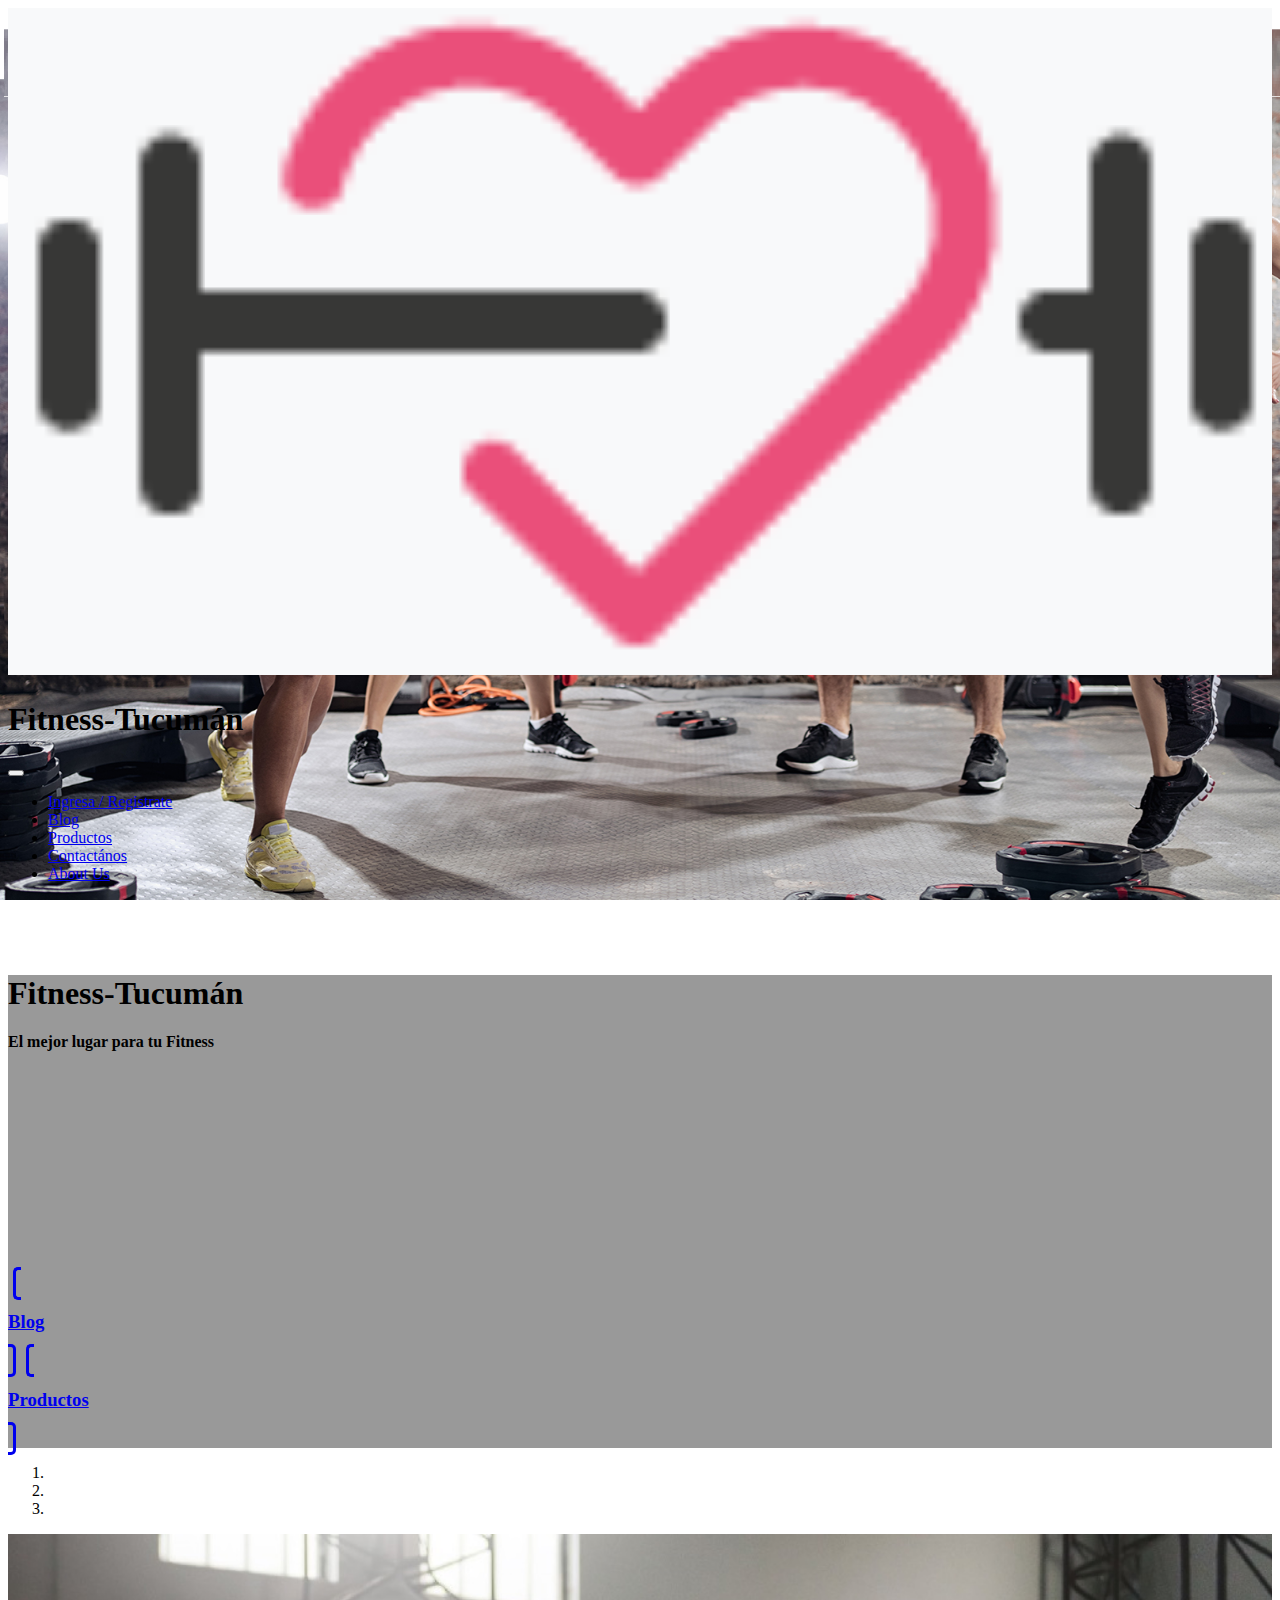
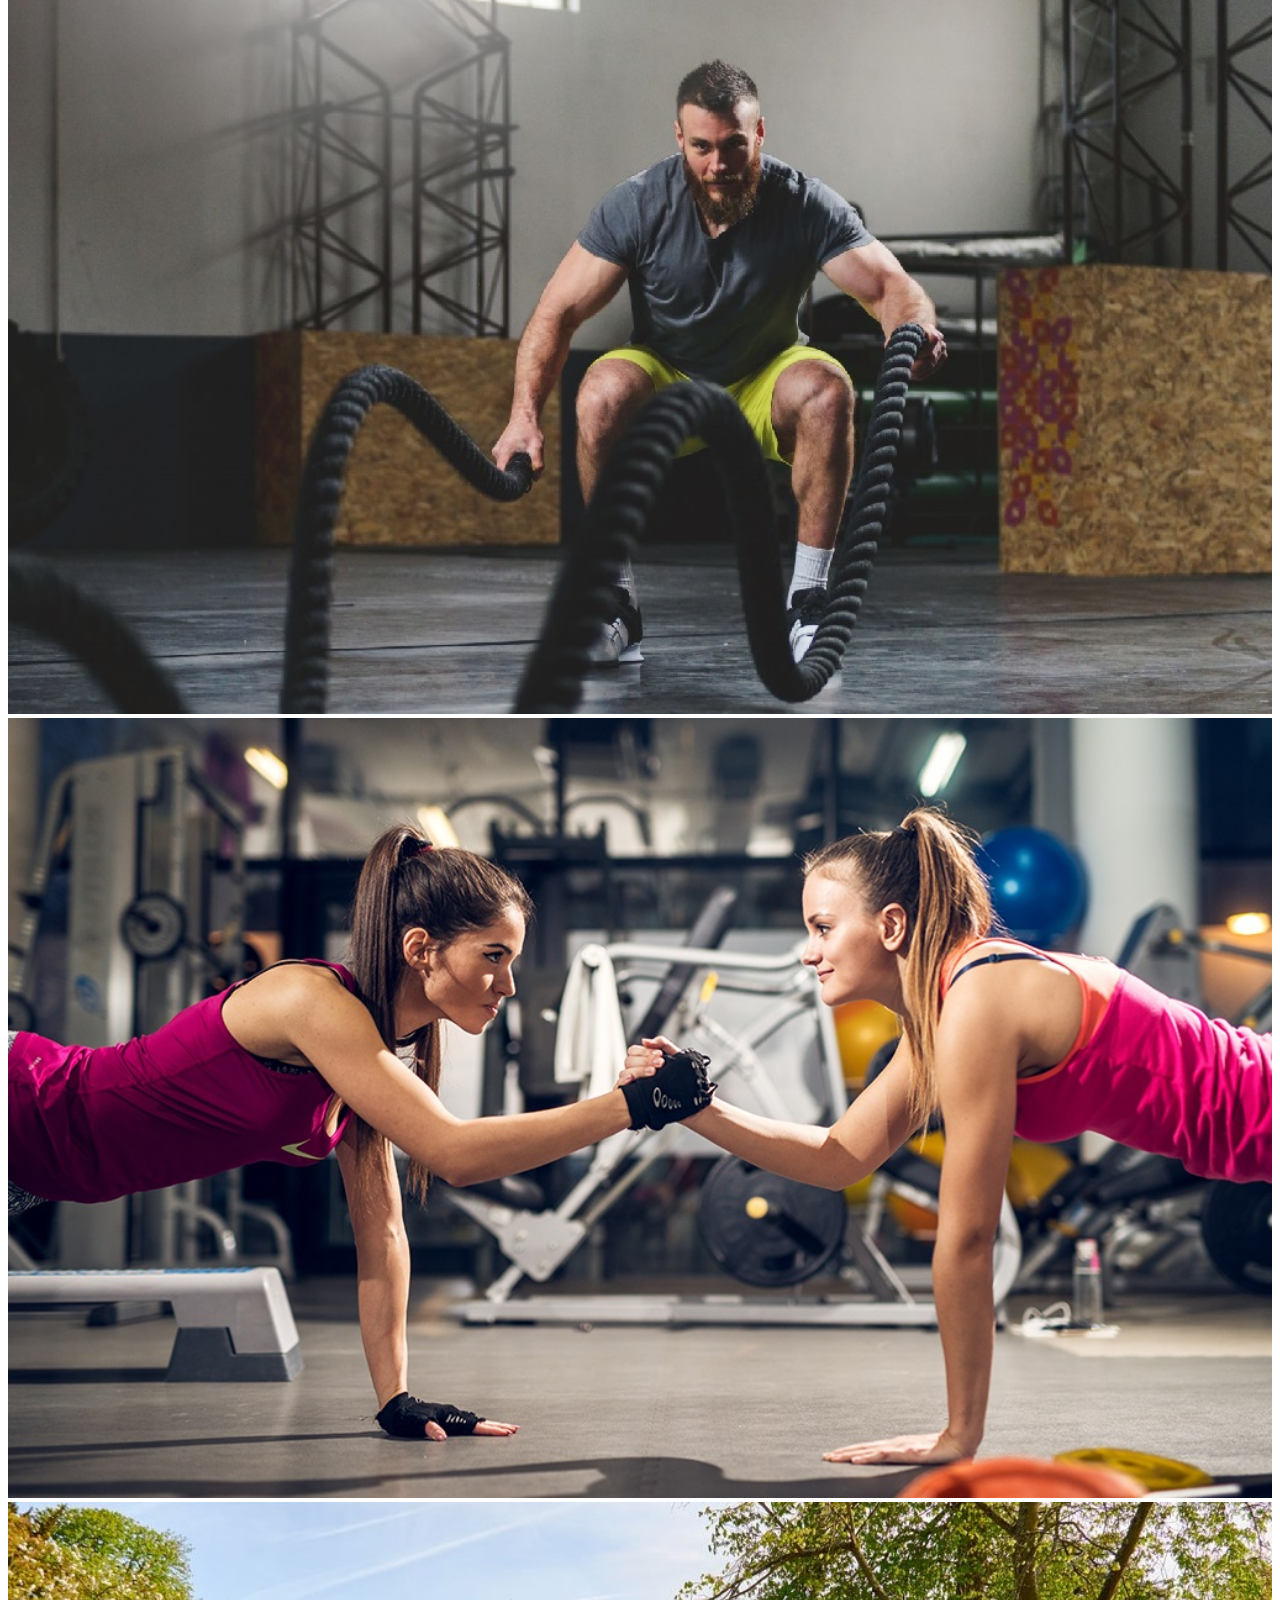
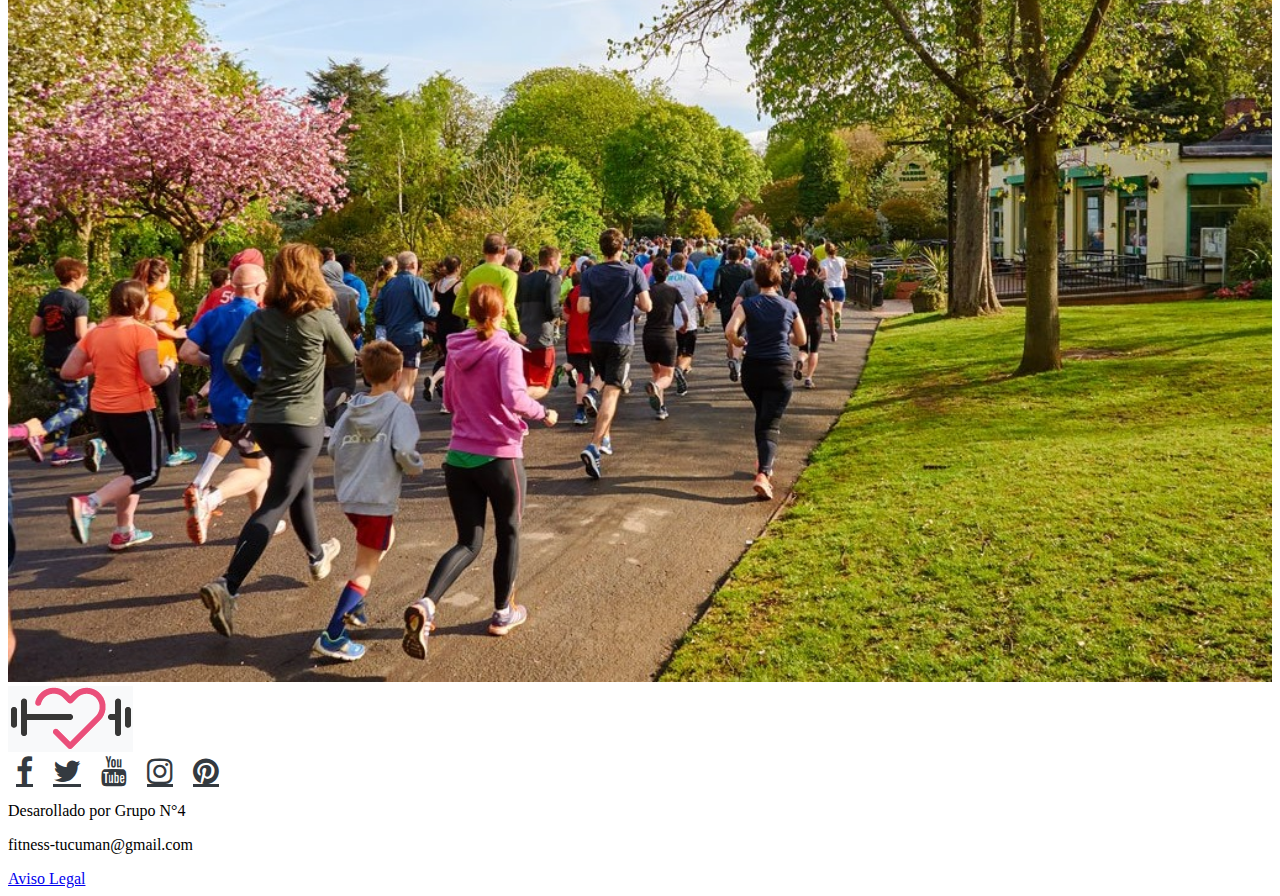
<file: index.html>
<!DOCTYPE html>
<html>
  <head>
    <meta charset="utf-8">
    <meta name="author" content="Grupo 4">
    <meta name="description" content="Pagina dedicada al Fitness e insumos en cuestion">
    <meta name="keyword" content="fitness, ejercicio, entrenar, en forma, no mas panza">
    <meta name="viewport" content="width=device-width, initial-scale=1, shrink-to-fit=no">
    <title>Fitness Tucumán</title>
    <link rel="icon" href="img/favicon.ico">
<!--FontAwesome Icons-->
    <link rel="stylesheet" href="https://cdnjs.cloudflare.com/ajax/libs/font-awesome/4.7.0/css/font-awesome.min.css">
<!--Boostrap CSS-->
    <link rel="stylesheet" href="https://stackpath.bootstrapcdn.com/bootstrap/4.5.0/css/bootstrap.min.css" integrity="sha384-9aIt2nRpC12Uk9gS9baDl411NQApFmC26EwAOH8WgZl5MYYxFfc+NcPb1dKGj7Sk" crossorigin="anonymous">
<!--CSS Personal-->
    <link rel="stylesheet" href="css/index.css">
  </head>
  <body class="m-0">
<!--Inicio Header - Ivo -->
    <header class="container-sm bg-light">
        <nav class="navbar navbar-expand-lg navbar-light fixed-top bg-light">
            <a href="index.html" class="navbar-brand flex-shrink-0"><img src="img/Logo.png" alt="Logo"></a><h1 class="d-none d-sm-block flex-shrink-0">Fitness-Tucumán</h1>
            <button class="navbar-toggler" type="button" data-toggle="collapse" data-target="#navbarCollapse" aria-controls="navbarCollapse" aria-expanded="false" aria-label="Toggle navigation">
                <span class="navbar-toggler-icon"></span>
            </button>
              <div class="collapse navbar-collapse justify-content-end" id="navbarCollapse">
                <ul class="navbar-nav flex-shrink-1">
                  <li class="nav-item text-right">
                    <a href="login.html" class="btn bg-dark text-light">Ingresa / Registrate</a>  
                  </li>
                  <li class="nav-item">
                    <a class="nav-link text-right" href="blog.html">Blog</a>
                  </li>
                   <li class="nav-item">
                    <a class="nav-link text-right" href="galeria.html">Productos</a>
                  </li>
                  <li class="nav-item">
                    <a class="nav-link text-right" href="contactanos.html">Contactános</a>
                  </li>
                  <li class="nav-item">
                    <a class="nav-link text-right" href="about us.html">About Us</a>
                  </li>
                </ul>
              </div>
        </nav>      
    </header>
  <br><br><br>
<!--Fin de Header- Ivo-->
<!--Galeria y Blog- Ivo-->
    <div class="container-fluid py-4 titulo d-flex flex-column align-items-center justify-content-center titulo1">
      <h1 class="display-1 text-center text-white">Fitness-Tucumán</h1>
      <h4 class="text-center text-warning pl-5">El mejor lugar para tu Fitness</h4>  
    </div>
    <div class="container-fluid d-inline-flex justify-content-around galeriablog">
      <a class="text-white productos" href="blog.html"><h3>Blog</h3></a>
      <a class="text-white blog" href="galeria.html"><h3>Productos</h3></a>
    </div>
<!--Inicio de Carusel- Ivo-->
    <div id="slider" class="carousel slide" data-ride="carousel">
      <ol class="carousel-indicators">
        <li data-target="#slider" data-slide-to="0" class="active"></li>
        <li data-target="#slider" data-slide-to="1"></li>
        <li data-target="#slider" data-slide-to="2"></li>
      </ol>
      <div class="carousel-inner">
        <div class="carousel-item active">
          <img src="img/slider.jpg" class="d-block" alt="Soga">
        </div>
        <div class="carousel-item">
          <img src="img/slider2.jpg" class="d-block" alt="Entrenamiendo dual">
        </div>
        <div class="carousel-item">
          <img src="img/slider3.jpg" class="d-block" alt="Parque">
        </div>
      </div>
      <a class="carousel-control-prev" href="#slider" role="button" data-slide="prev">
        <span class="carousel-control-prev-icon" aria-hidden="true"></span>
        <span class="sr-only">Previous</span>
      </a>
      <a class="carousel-control-next" href="#slider" role="button" data-slide="next">
        <span class="carousel-control-next-icon" aria-hidden="true"></span>
        <span class="sr-only">Next</span>
      </a>
    </div>
<!--Fin de Carusel- Ivo-->
<!--Inicio de Footer- Ivo-->
    <footer class="container-fluid bg-light d-column d-sm-inline-flex justify-content-between">
      <div class="text-center">
        <a href="index.html"><img class="imgfooter p-3" src="img/Logo.png" alt="Logo"></a>
      </div>
      <div class="d-flex align-items-center justify-content-center">
        <a href="#" class="fa fa-facebook"></a>
        <a href="#" class="fa fa-twitter"></a>
        <a href="#" class="fa fa-youtube"></a>
        <a href="#" class="fa fa-instagram"></a>
        <a href="#" class="fa fa-pinterest"></a>
      </div>
      <div class="p-3">
        <p class="p-0 m-0 text-center">Desarollado por Grupo N°4</p>
        <p class="p-0 m-0 text-center">fitness-tucuman@gmail.com</p>
        <a class="p-0 m-0 d-flex justify-content-center" href="error.html">Aviso Legal</a>
      </div>
    </footer>
<!--Fin del Footer- Ivo-->
<!-- bootstrap Java-->
 <script src="https://code.jquery.com/jquery-3.5.1.slim.min.js" integrity="sha384-DfXdz2htPH0lsSSs5nCTpuj/zy4C+OGpamoFVy38MVBnE+IbbVYUew+OrCXaRkfj" crossorigin="anonymous"></script>
 <script src="https://cdn.jsdelivr.net/npm/popper.js@1.16.0/dist/umd/popper.min.js" integrity="sha384-Q6E9RHvbIyZFJoft+2mJbHaEWldlvI9IOYy5n3zV9zzTtmI3UksdQRVvoxMfooAo" crossorigin="anonymous"></script>
 <script src="https://stackpath.bootstrapcdn.com/bootstrap/4.5.0/js/bootstrap.min.js" integrity="sha384-OgVRvuATP1z7JjHLkuOU7Xw704+h835Lr+6QL9UvYjZE3Ipu6Tp75j7Bh/kR0JKI" crossorigin="anonymous"></script>
  </body>
</html>
</file>
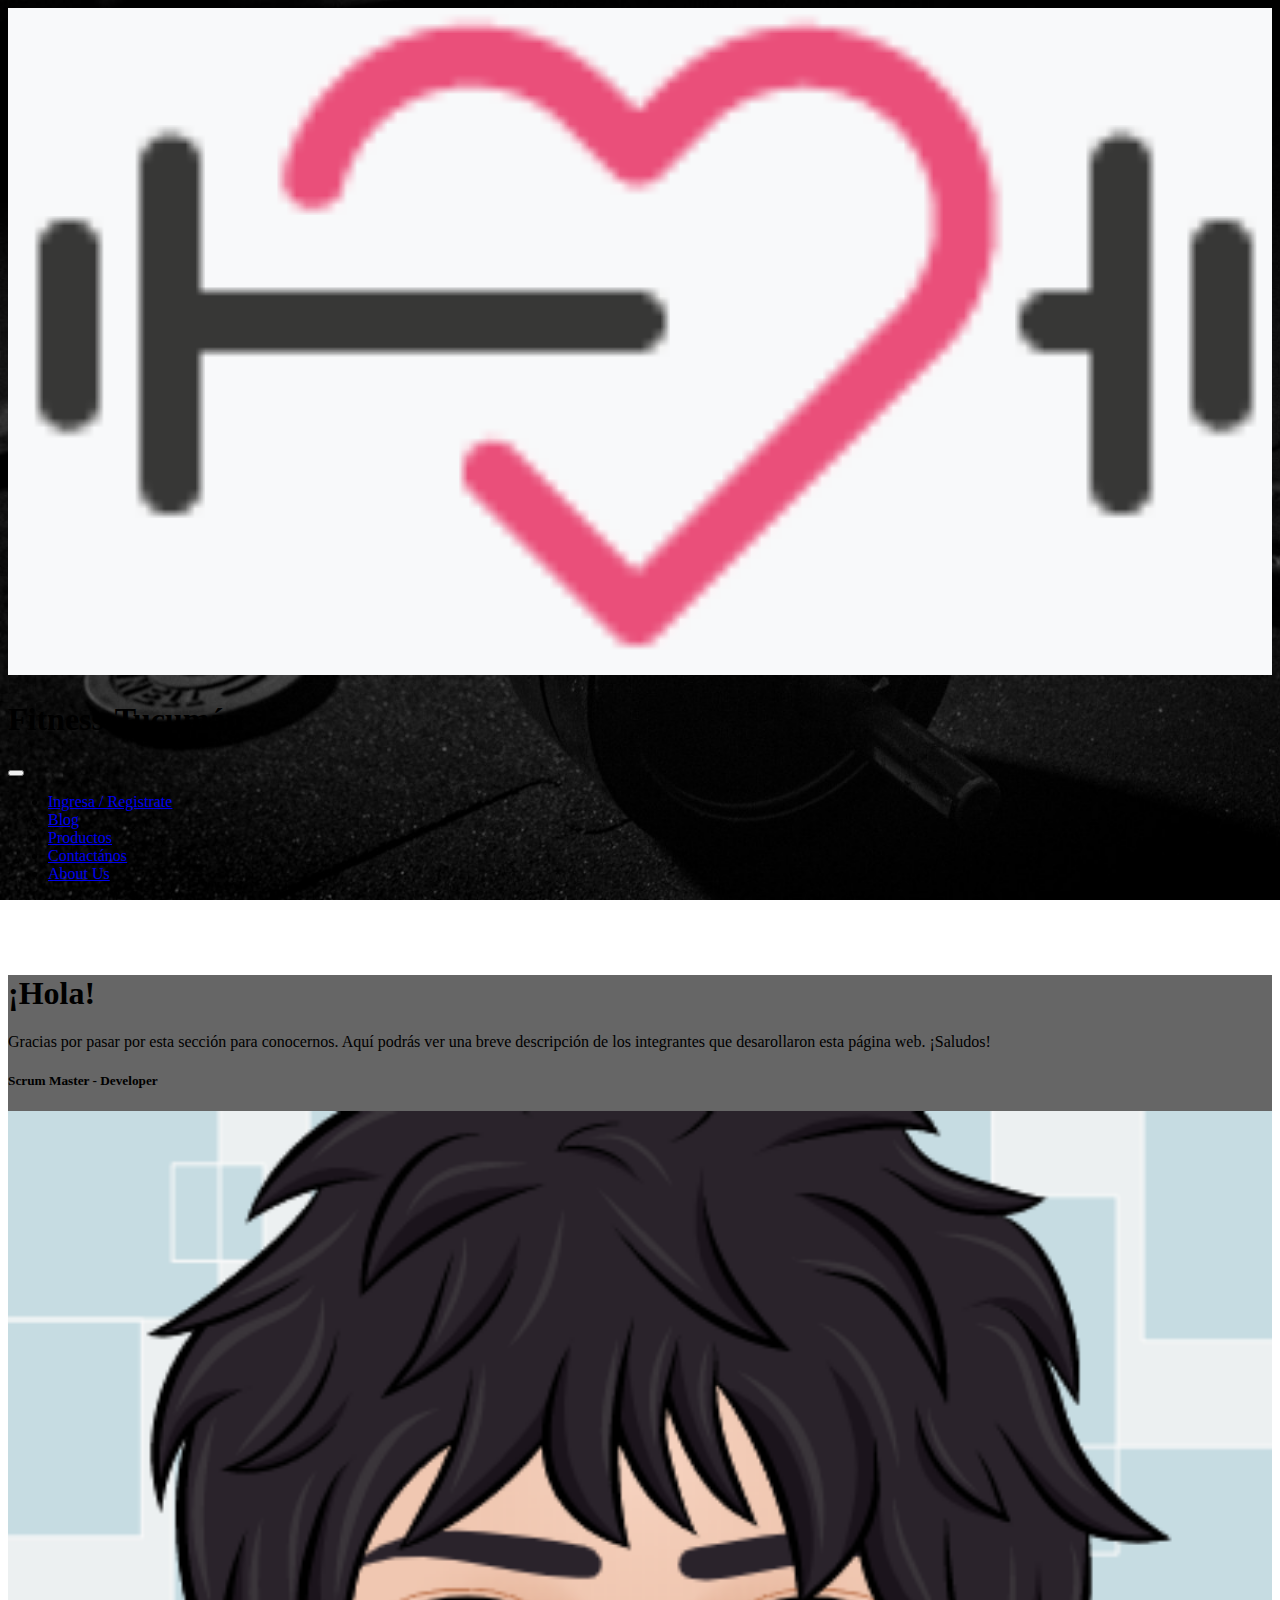
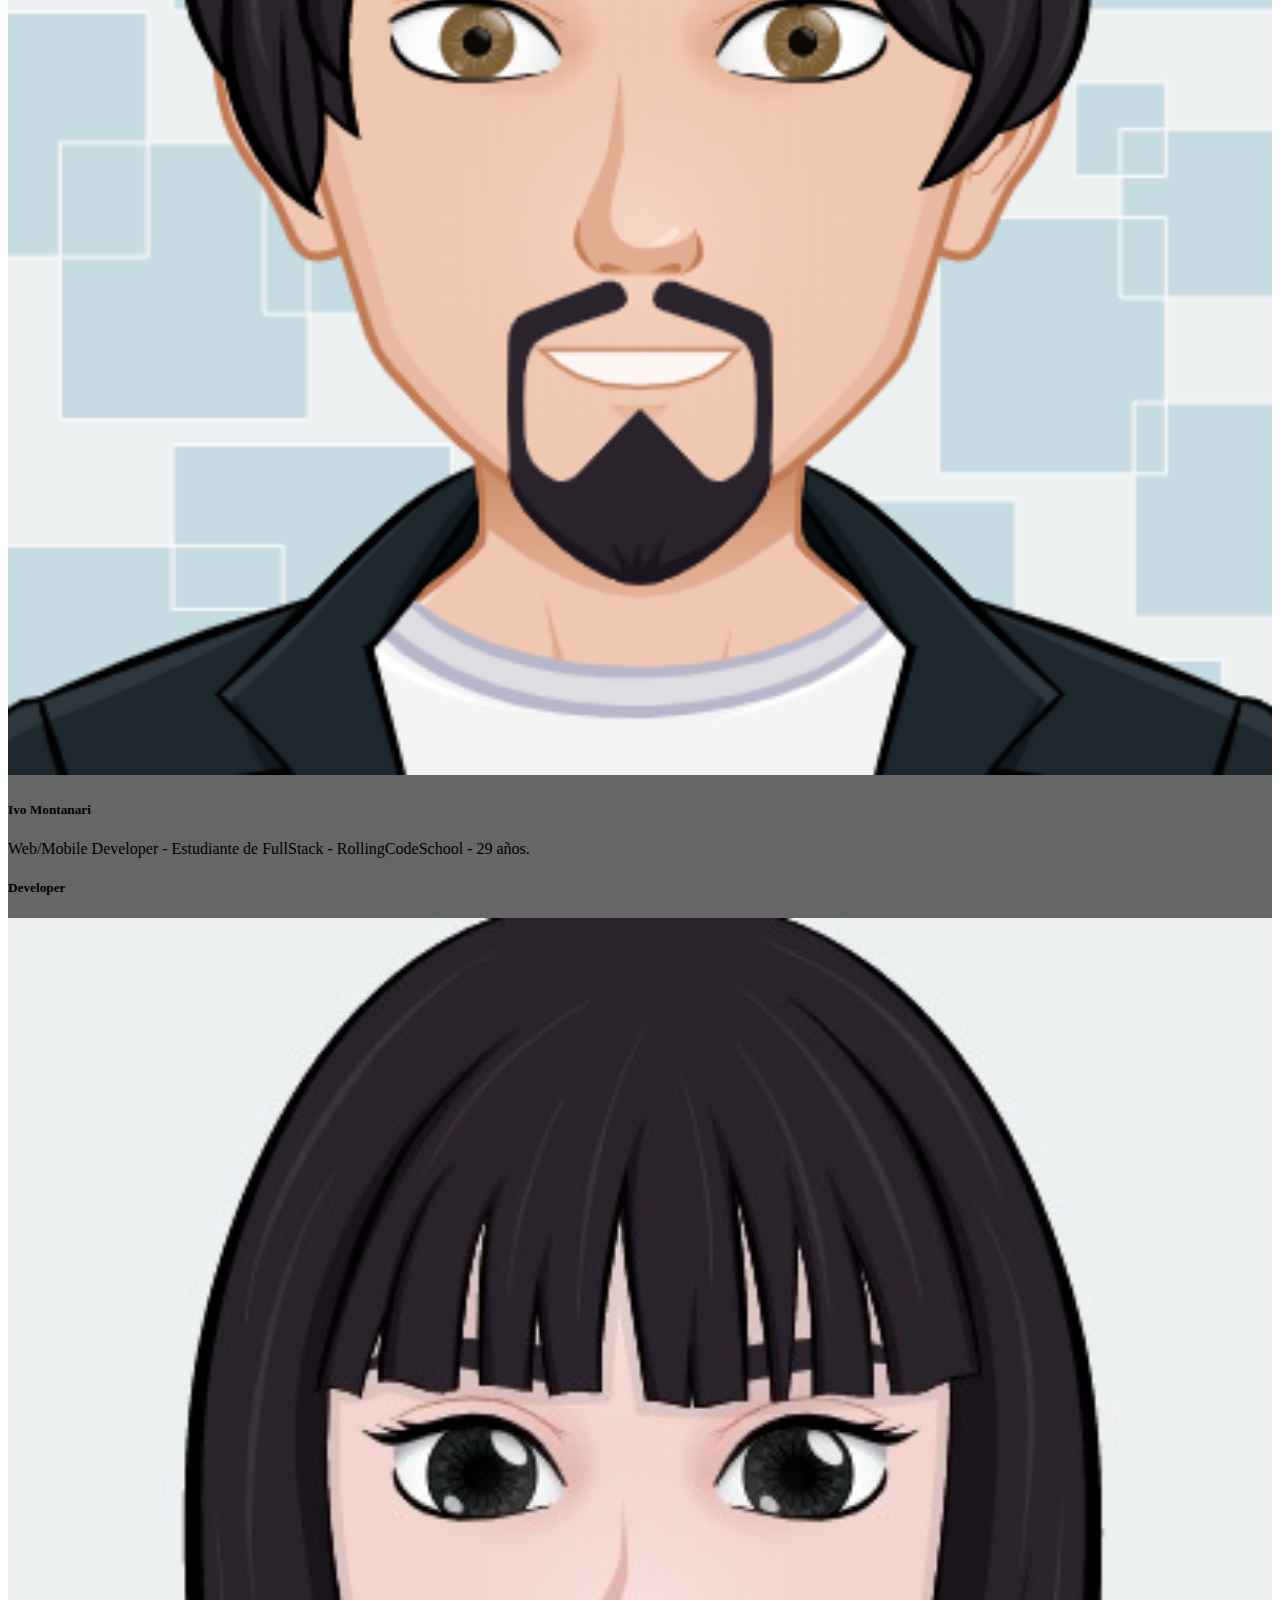
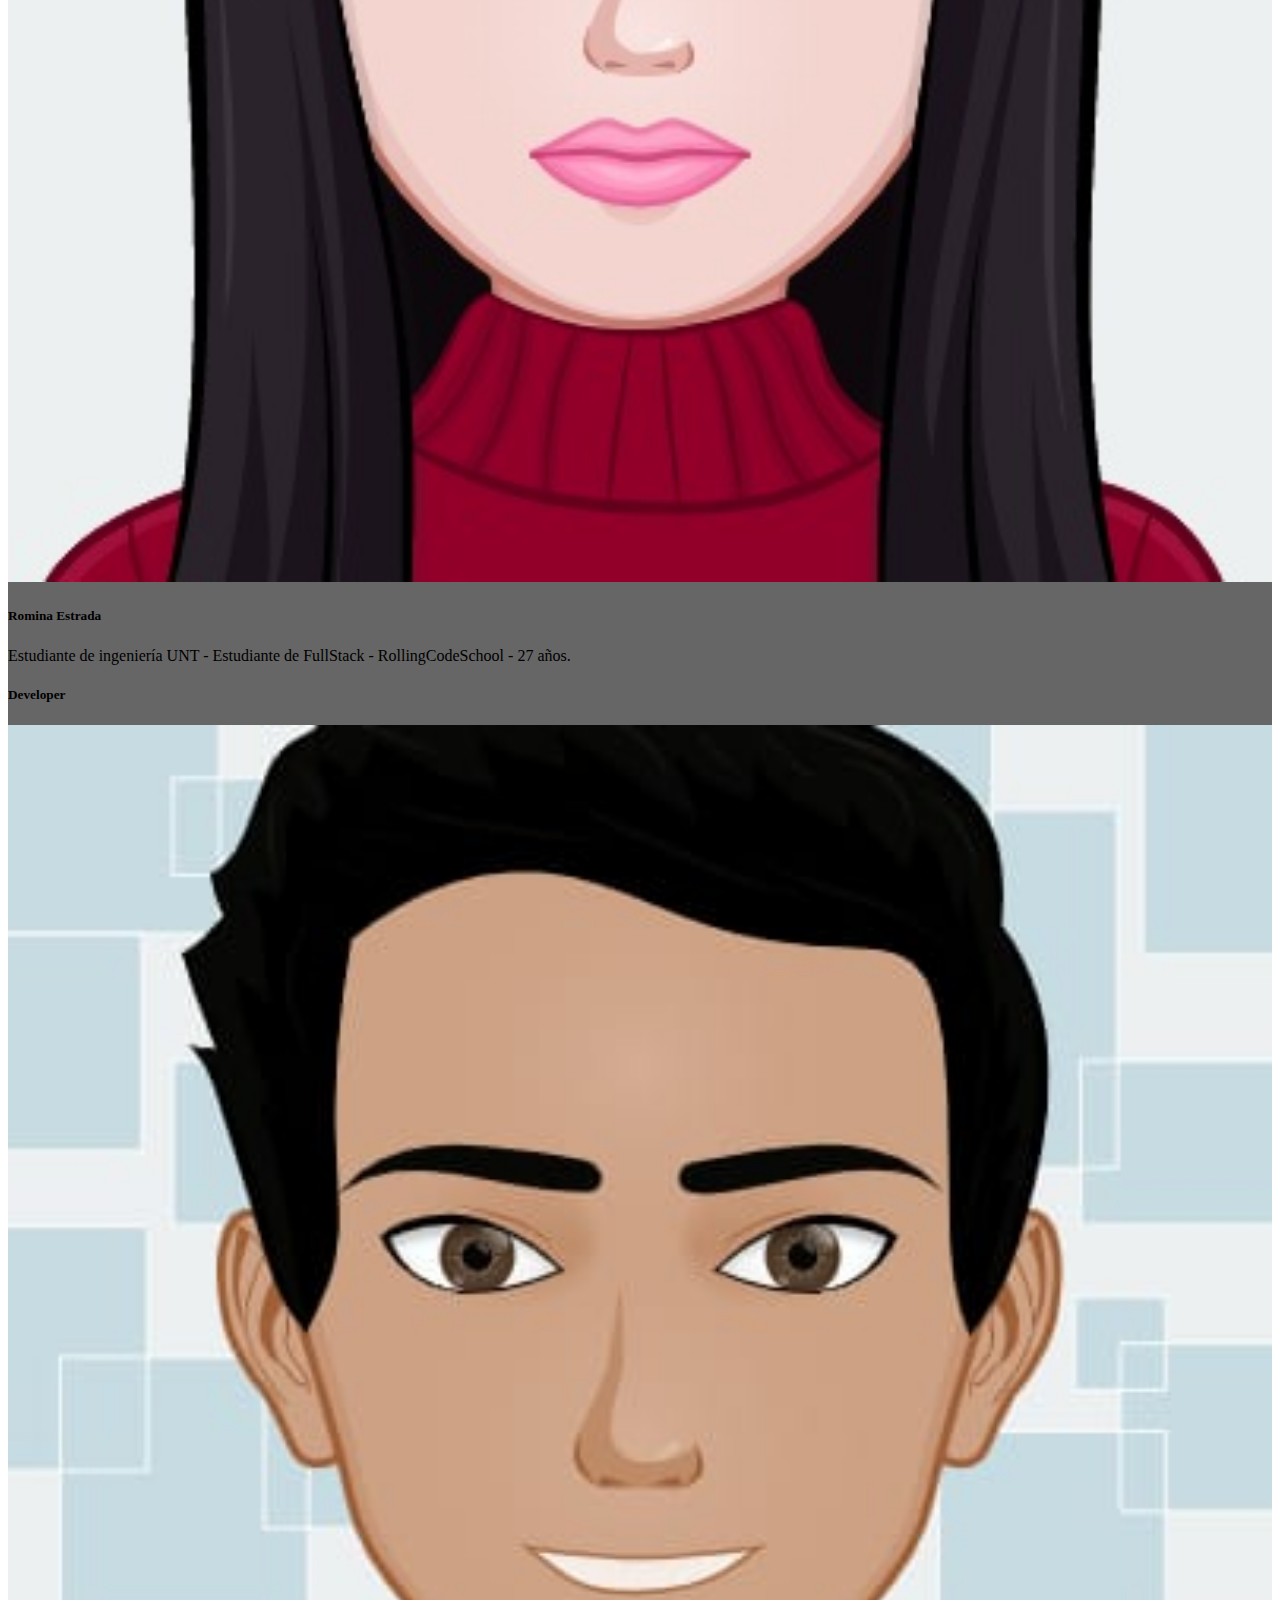
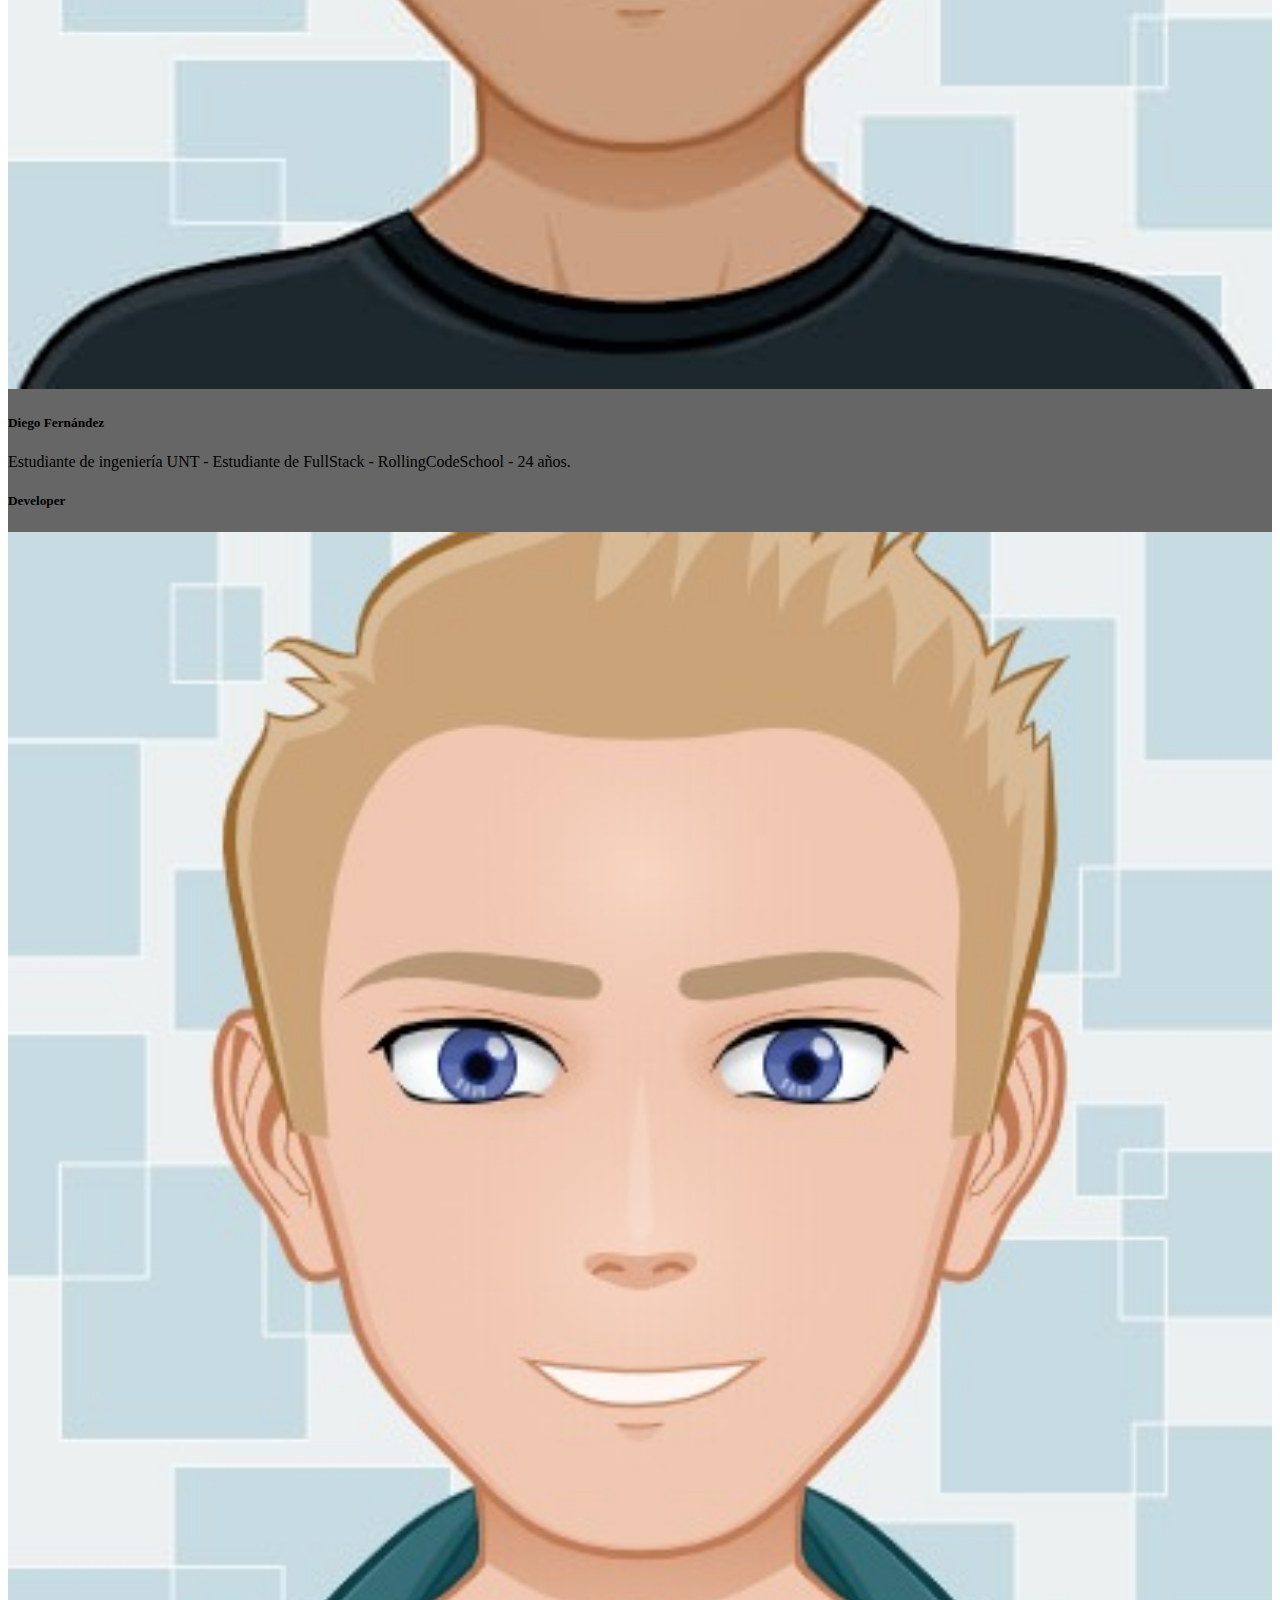
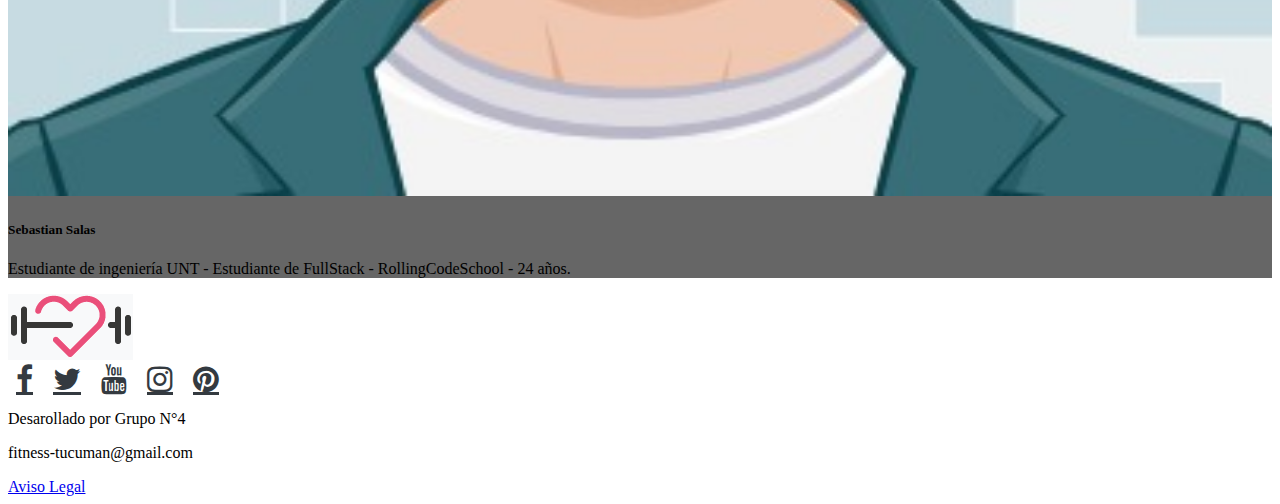
<file: about us.html>
<!DOCTYPE html>
<html>
  <head>
    <meta charset="utf-8">
    <meta name="author" content="Grupo 4">
    <meta name="description" content="Pagina dedicada al Fitness e insumos en cuestion">
    <meta name="keyword" content="fitness, ejercicio, entrenar, en forma, no mas panza">
    <meta name="viewport" content="width=device-width, initial-scale=1, shrink-to-fit=no">
    <title>Fitness Tucumán</title>
    <link rel="icon" href="img/favicon.ico">
<!--FontAwesome Icons-->
    <link rel="stylesheet" href="https://cdnjs.cloudflare.com/ajax/libs/font-awesome/4.7.0/css/font-awesome.min.css">
<!--Boostrap CSS-->
    <link rel="stylesheet" href="https://stackpath.bootstrapcdn.com/bootstrap/4.5.0/css/bootstrap.min.css" integrity="sha384-9aIt2nRpC12Uk9gS9baDl411NQApFmC26EwAOH8WgZl5MYYxFfc+NcPb1dKGj7Sk" crossorigin="anonymous">
<!--CSS Personal-->
    <link rel="stylesheet" href="css/about us.css">
  </head>
  <body class="m-0">    
<!--Inicio Header- Ivo-->
    <header class="container-sm bg-light">
        <nav class="navbar navbar-expand-lg navbar-light fixed-top bg-light">
            <a href="index.html" class="navbar-brand flex-shrink-0"><img src="img/Logo.png" alt="Logo"></a><h1 class="d-none d-sm-block flex-shrink-0">Fitness-Tucumán</h1>
            <button class="navbar-toggler" type="button" data-toggle="collapse" data-target="#navbarCollapse" aria-controls="navbarCollapse" aria-expanded="false" aria-label="Toggle navigation">
                <span class="navbar-toggler-icon"></span>
            </button>
              <div class="collapse navbar-collapse justify-content-end" id="navbarCollapse">
                <ul class="navbar-nav flex-shrink-1">
                  <li class="nav-item text-right">
                    <a href="login.html" class="btn bg-dark text-light">Ingresa / Registrate</a>  
                  </li>
                  <li class="nav-item">
                    <a class="nav-link text-right" href="blog.html">Blog</a>
                  </li>
                   <li class="nav-item">
                    <a class="nav-link text-right" href="galeria.html">Productos</a>
                  </li>
                  <li class="nav-item">
                    <a class="nav-link text-right" href="contactanos.html">Contactános</a>
                  </li>
                  <li class="nav-item active">
                    <a class="nav-link text-right" href="about us.html">About Us</a>
                  </li>
                </ul>
              </div>
        </nav>      
    </header>
<!--Fin de Header- Ivo-->
<br><br><br>
<!--Inicio About Us- Ivo-->
    <main>
      <div class="container text-center titulo pb-4">
        <h1 class="display-4 text-white pt-5">¡Hola!</h1>
        <p class="pb-2 text-white">Gracias por pasar por esta sección para conocernos. Aquí podrás ver una breve descripción de los integrantes que desarollaron esta página web. ¡Saludos!</p>
      </div>
      <div class="d-colums row container-fluid">
        <div class="col-12 col-md-6 col-xl-4 mb-4 mx-auto ">
          <div class="card card-text">
            <div class="card-header text-center"><h5>Scrum Master - Developer</h5></div>
            <img src="img/Ivo.png" class="card-img-top" alt="Ivo Montanari">
          <div class="card-body">
            <h5 class="card-title">Ivo Montanari</h5>
            <p class="card-text">Web/Mobile Developer - Estudiante de FullStack - RollingCodeSchool - 29 años.</p>
          </div>
        </div>
      </div>
      <div class="col-12 col-md-6 col-xl-4 mb-4 mx-auto">
        <div class="card card-text">
          <div class="card-header text-center"><h5>Developer</h5></div>
          <img src="img/Romina.jpeg" class="card-img-top" alt="Romina Entrada">
          <div class="card-body">
            <h5 class="card-title">Romina Estrada</h5>
            <p class="card-text">Estudiante de ingeniería UNT - Estudiante de FullStack - RollingCodeSchool - 27 años.</p>
          </div>
        </div>
      </div>
      <div class="col-12 col-md-6 col-xl-4 mb-4 mx-auto">
        <div class="card card-text">
          <div class="card-header text-center"><h5>Developer</h5></div>
          <img src="img/Diego.jpeg" class="card-img-top" alt="Diego Fernández">
          <div class="card-body">
            <h5 class="card-title">Diego Fernández</h5>
            <p class="card-text">Estudiante de ingeniería UNT - Estudiante de FullStack - RollingCodeSchool - 24 años.</p>
          </div>
        </div>
      </div>
      <div class="col-12 col-md-6 col-xl-4 mb-4 mx-auto">
        <div class="card card-text">
          <div class="card-header text-center"><h5>Developer</h5></div>
          <img src="img/Sebastian.jpeg" class="card-img-top" alt="Sebastian Salas">
          <div class="card-body">
            <h5 class="card-title">Sebastian Salas</h5>
            <p class="card-text">Estudiante de ingeniería UNT - Estudiante de FullStack - RollingCodeSchool - 24 años.</p>
          </div>
        </div>
      </div>
    </div>
    </main>
<!--Fin About Us- Ivo-->
<!--Inicio de Footer- Ivo-->
  <footer class="container-fluid bg-light d-column d-sm-inline-flex justify-content-between">
    <div class="text-center">
      <a href="index.html"><img class="imgfooter p-3" src="img/Logo.png" alt="Logo"></a>
    </div>
    <div class="d-flex align-items-center justify-content-center">
      <a href="#" class="fa fa-facebook"></a>
      <a href="#" class="fa fa-twitter"></a>
      <a href="#" class="fa fa-youtube"></a>
      <a href="#" class="fa fa-instagram"></a>
      <a href="#" class="fa fa-pinterest"></a>
    </div>
  <div class="p-3">
    <p class="p-0 m-0 text-center">Desarollado por Grupo N°4</p>
    <p class="p-0 m-0 text-center">fitness-tucuman@gmail.com</p>
    <a class="p-0 m-0 d-flex justify-content-center" href="error.html">Aviso Legal</a>
  </div>
  </footer>
<!--Fin de Footer- Ivo-->
<!-- bootstrap Java-->
<script src="https://code.jquery.com/jquery-3.5.1.slim.min.js" integrity="sha384-DfXdz2htPH0lsSSs5nCTpuj/zy4C+OGpamoFVy38MVBnE+IbbVYUew+OrCXaRkfj" crossorigin="anonymous"></script>
<script src="https://cdn.jsdelivr.net/npm/popper.js@1.16.0/dist/umd/popper.min.js" integrity="sha384-Q6E9RHvbIyZFJoft+2mJbHaEWldlvI9IOYy5n3zV9zzTtmI3UksdQRVvoxMfooAo" crossorigin="anonymous"></script>
<script src="https://stackpath.bootstrapcdn.com/bootstrap/4.5.0/js/bootstrap.min.js" integrity="sha384-OgVRvuATP1z7JjHLkuOU7Xw704+h835Lr+6QL9UvYjZE3Ipu6Tp75j7Bh/kR0JKI" crossorigin="anonymous"></script>
  </body>
</html>
</file>
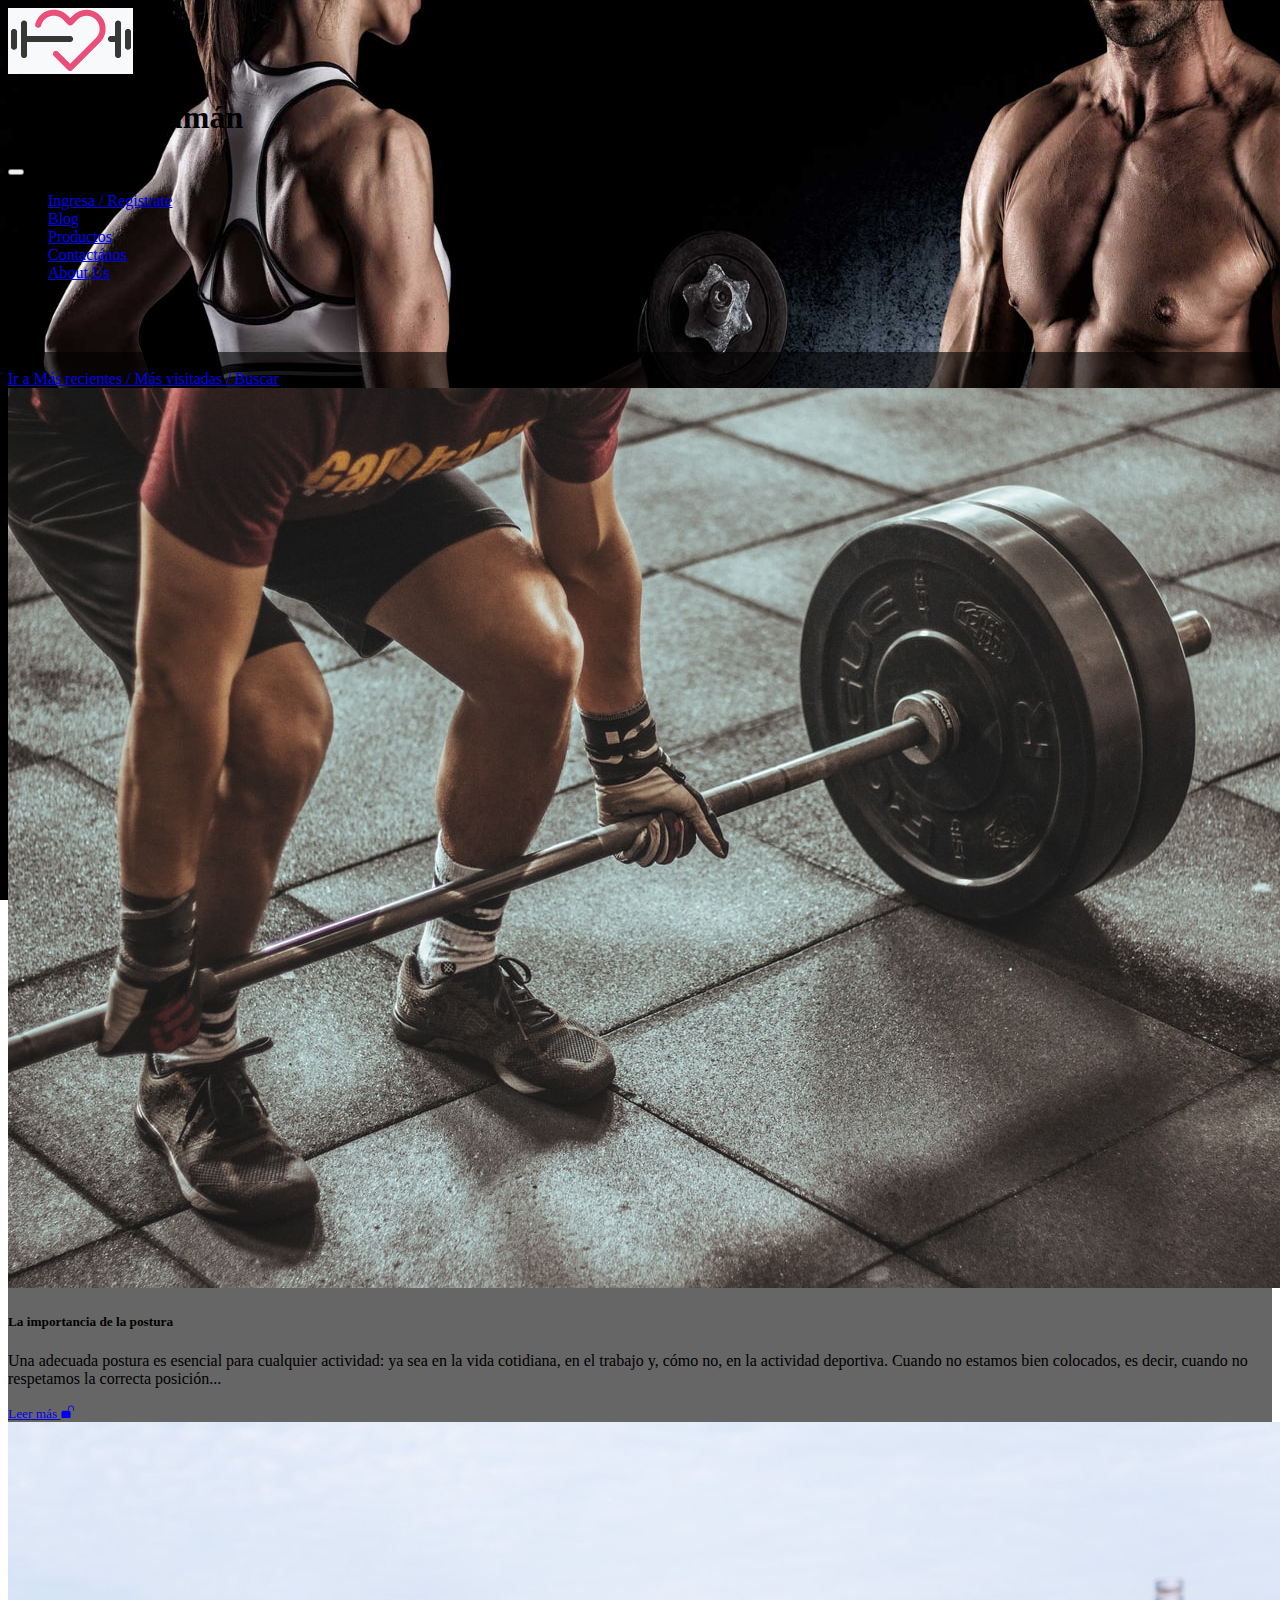
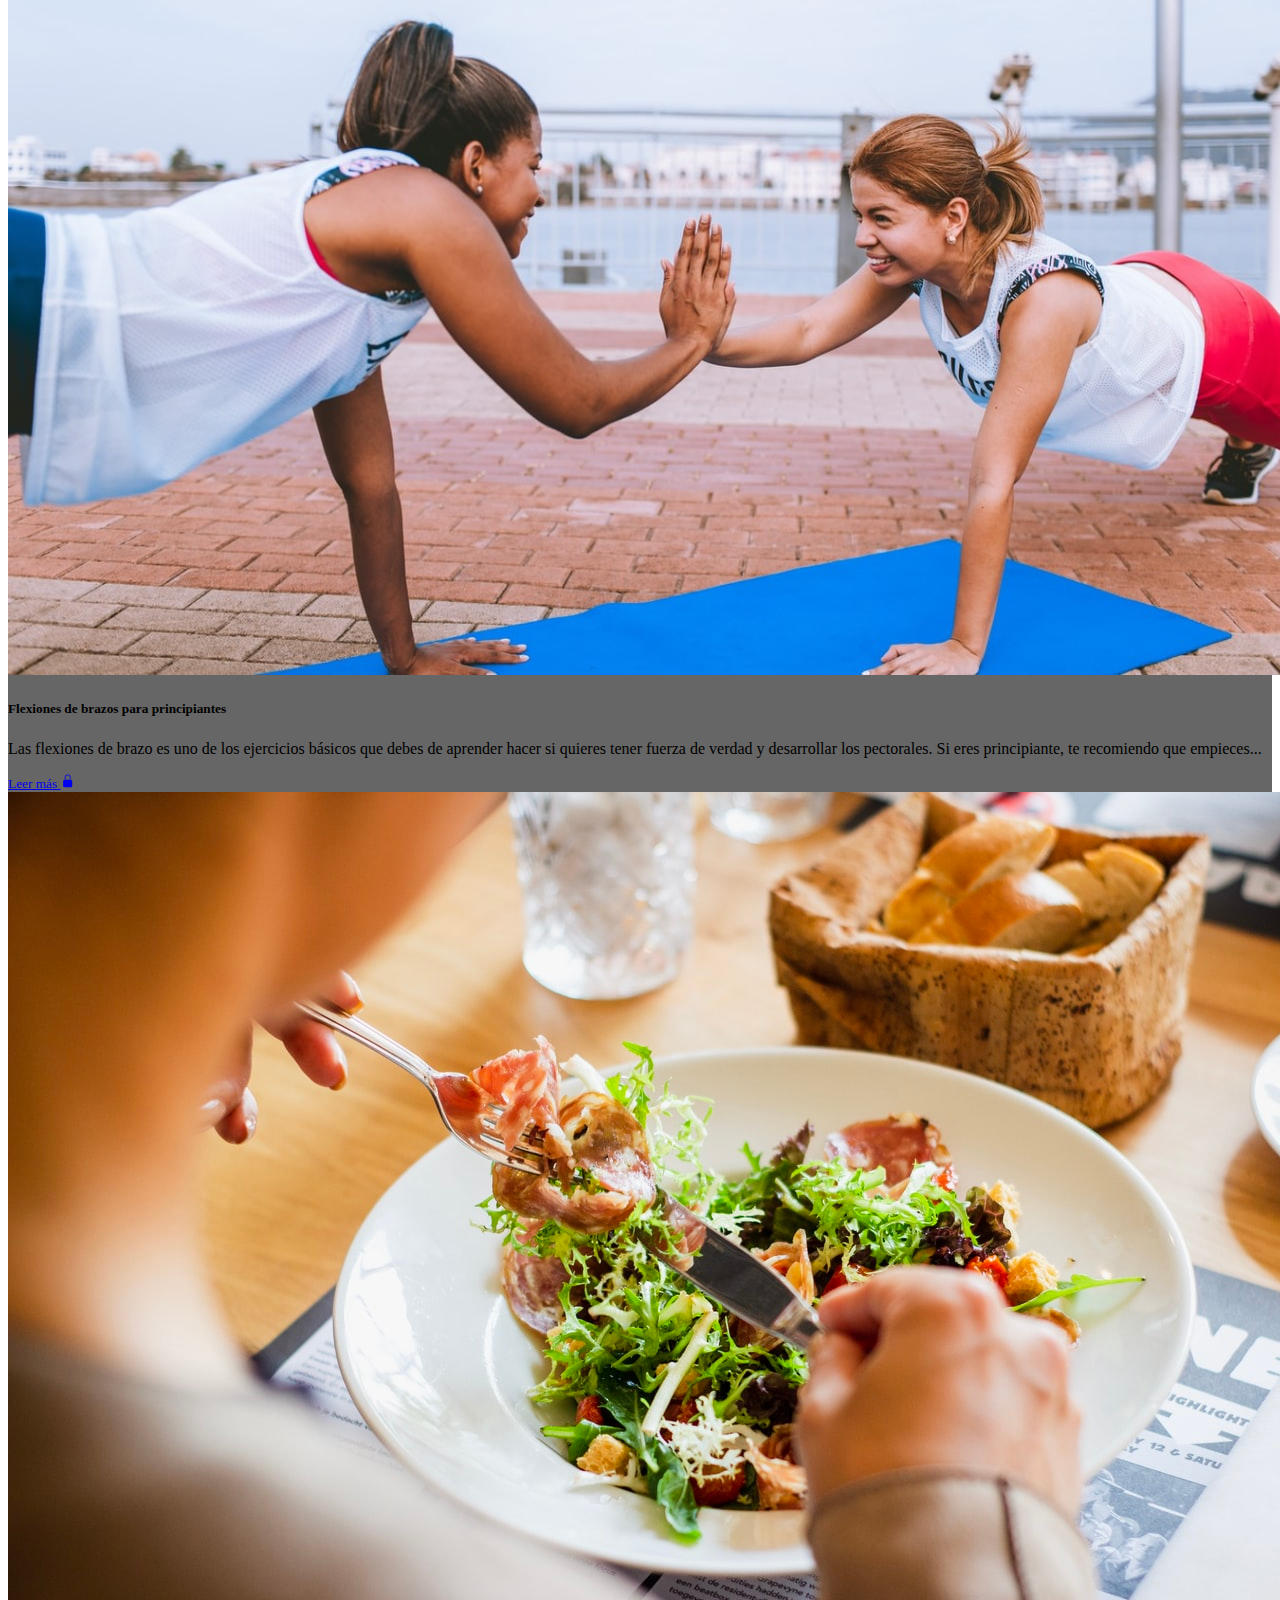
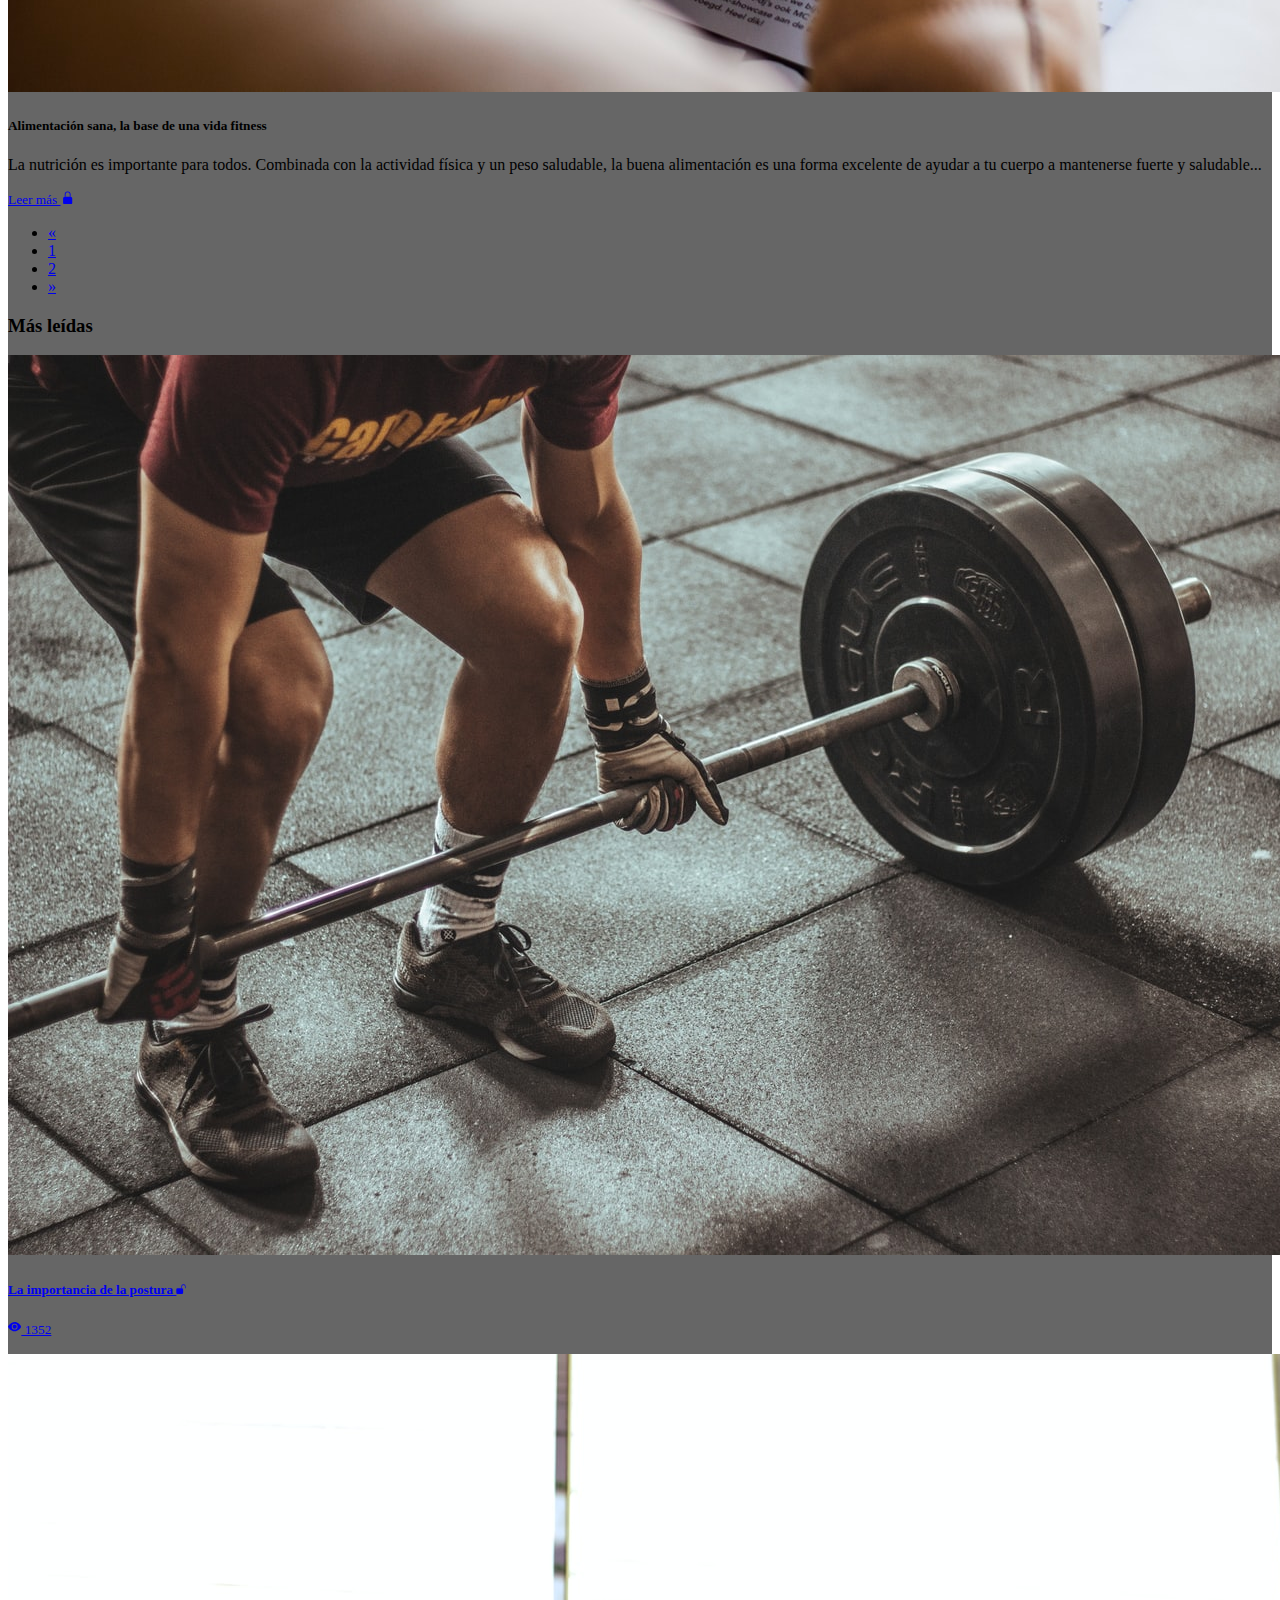
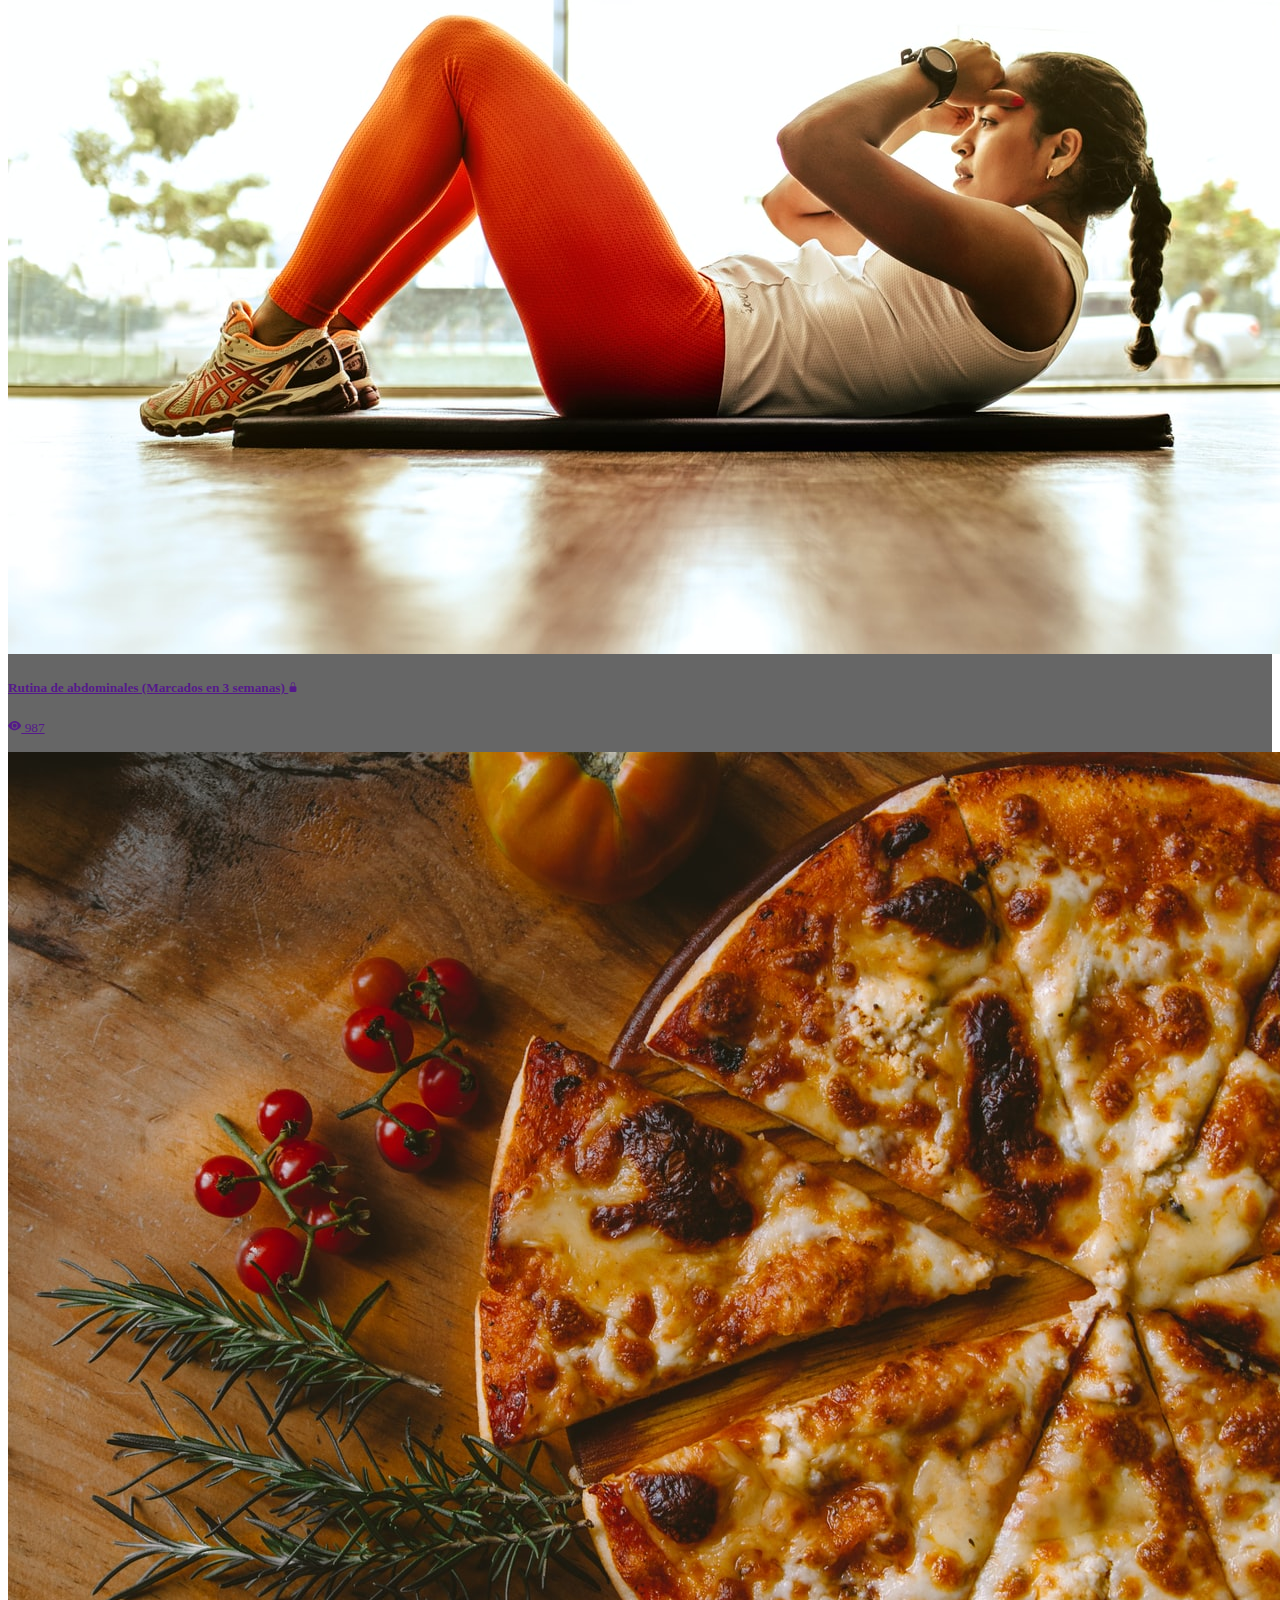
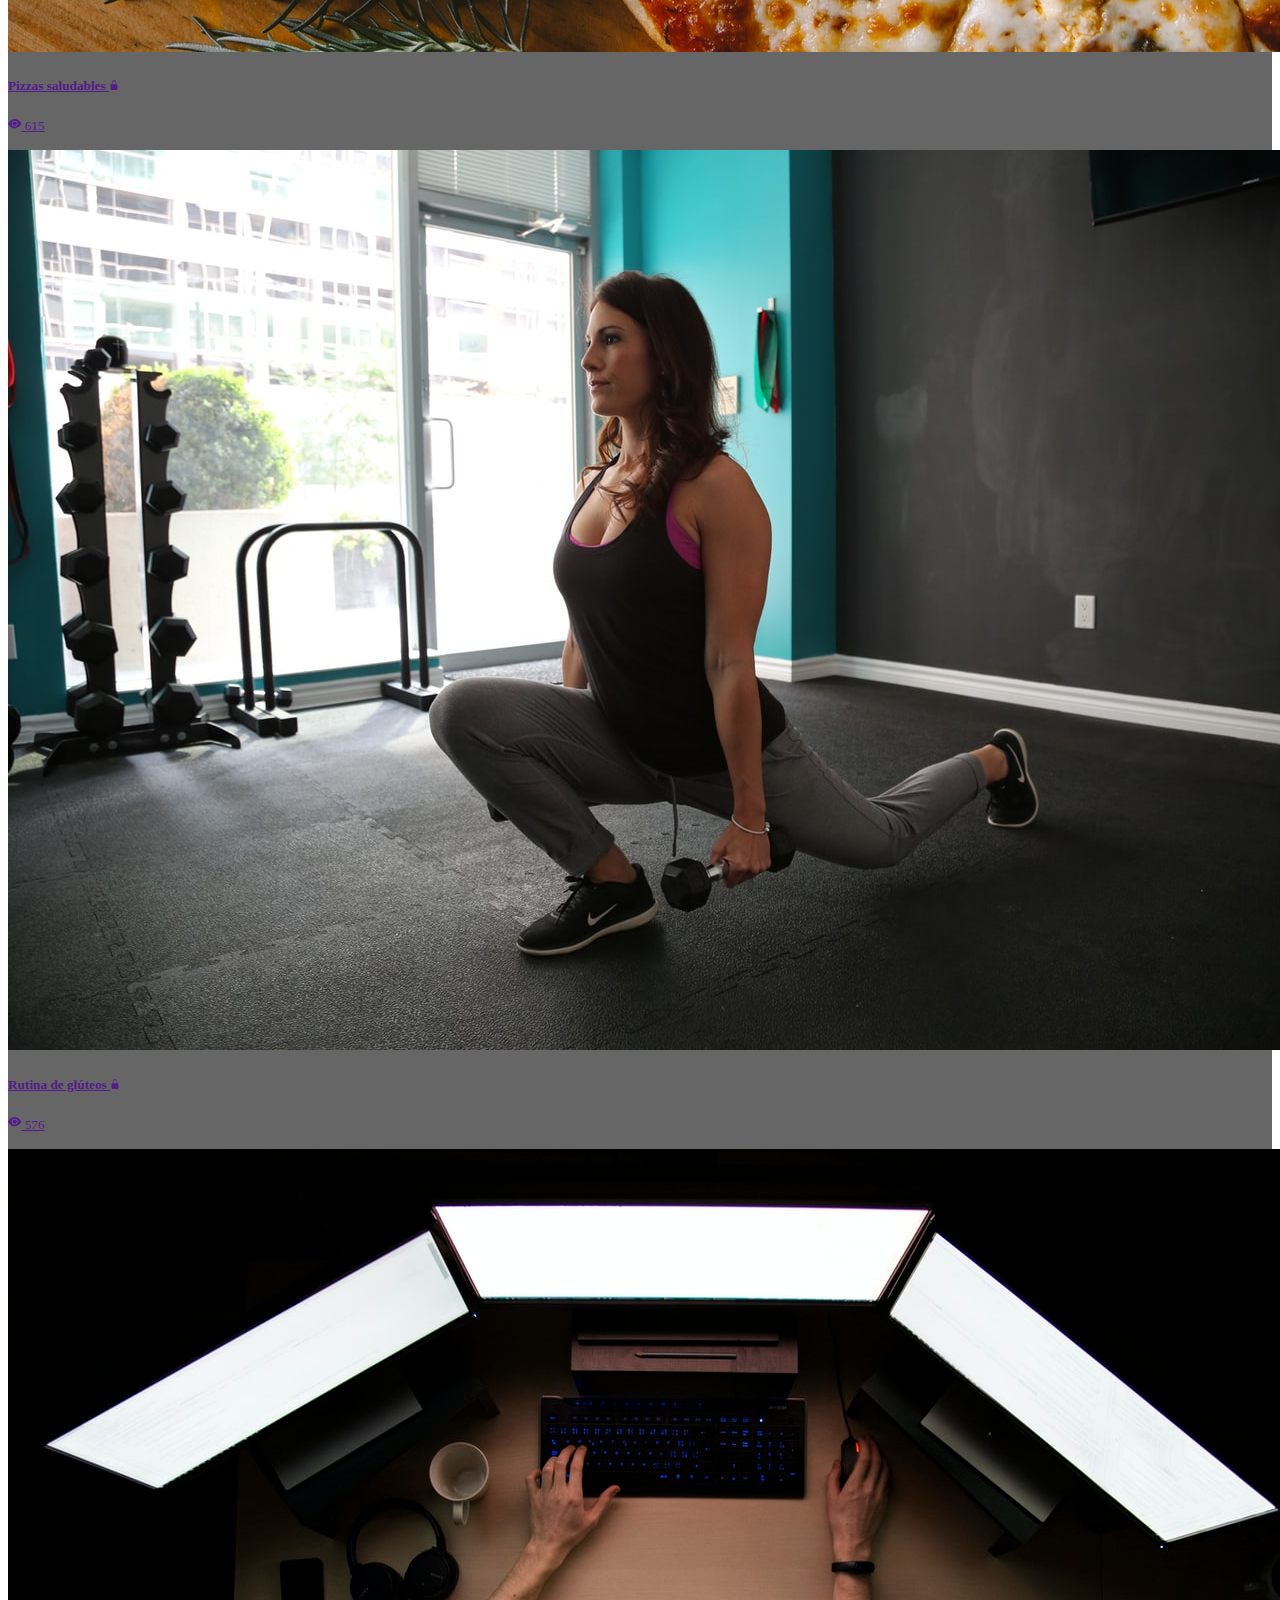
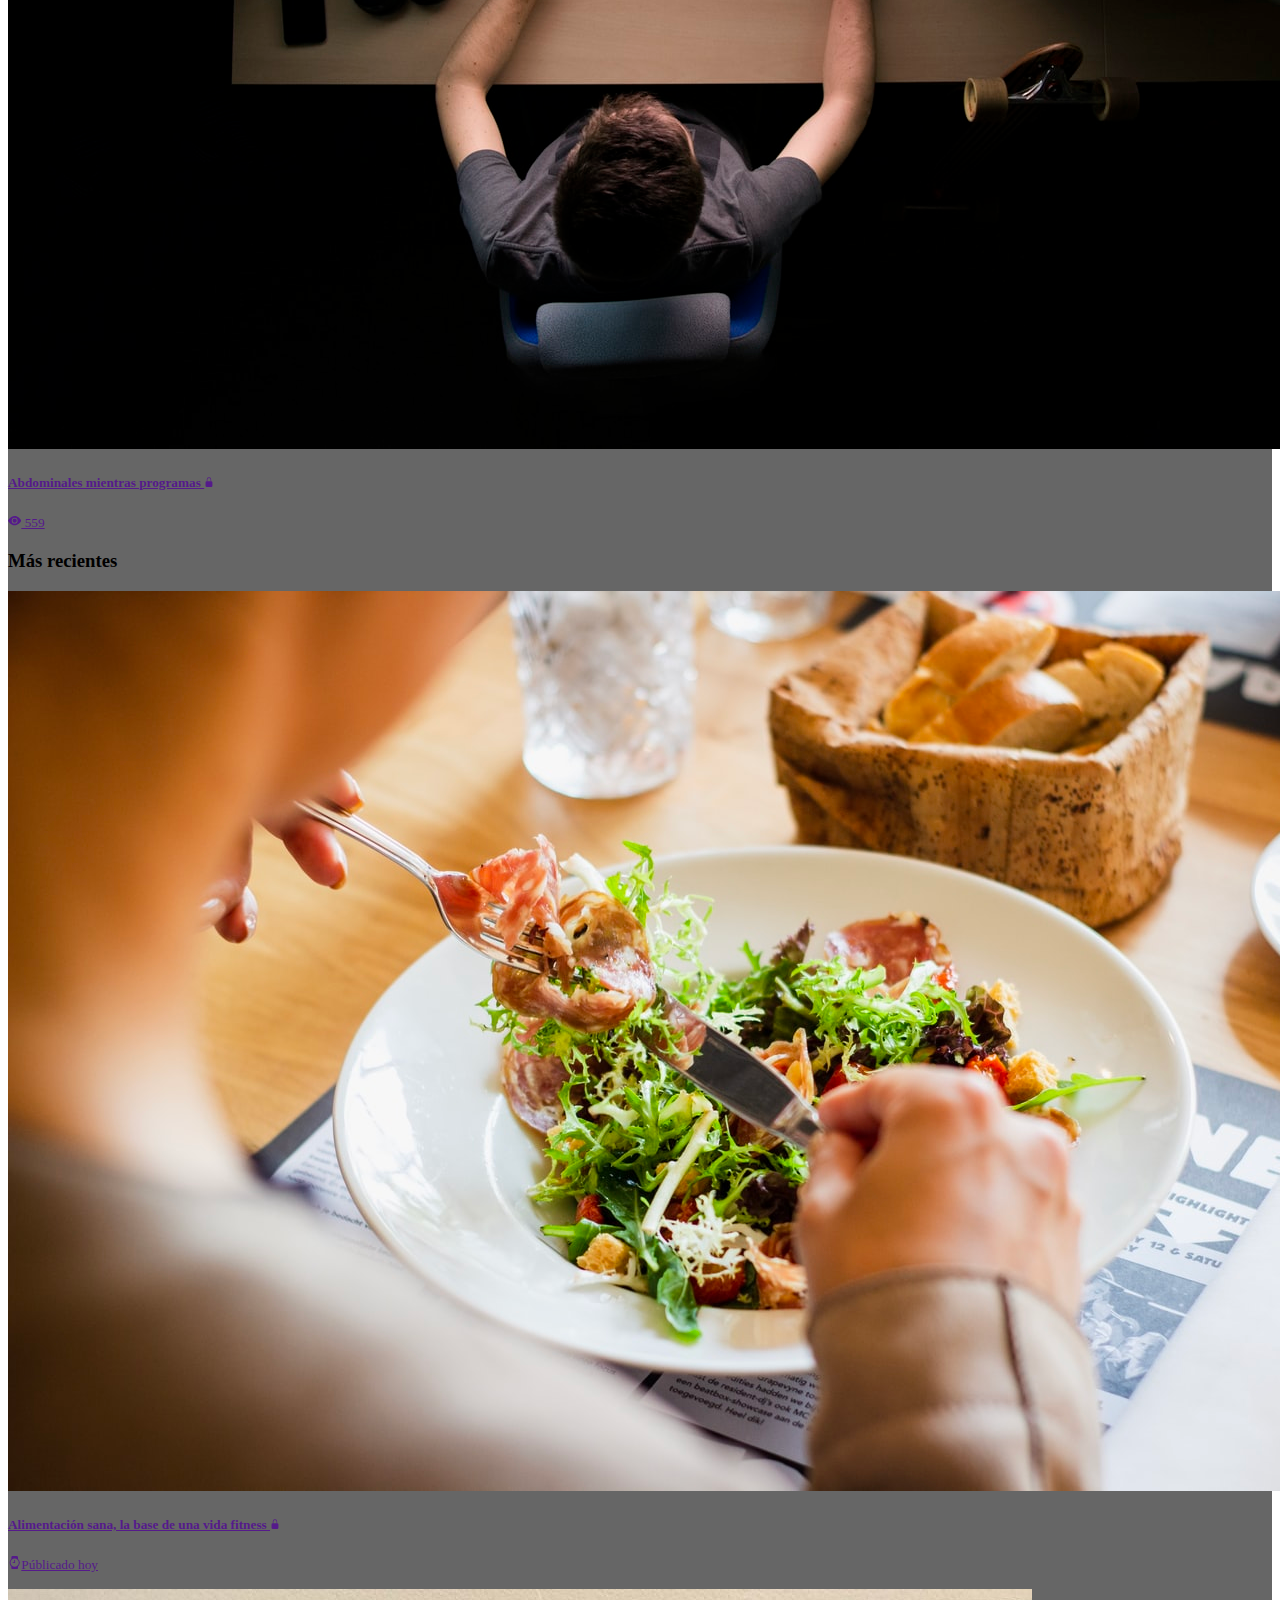
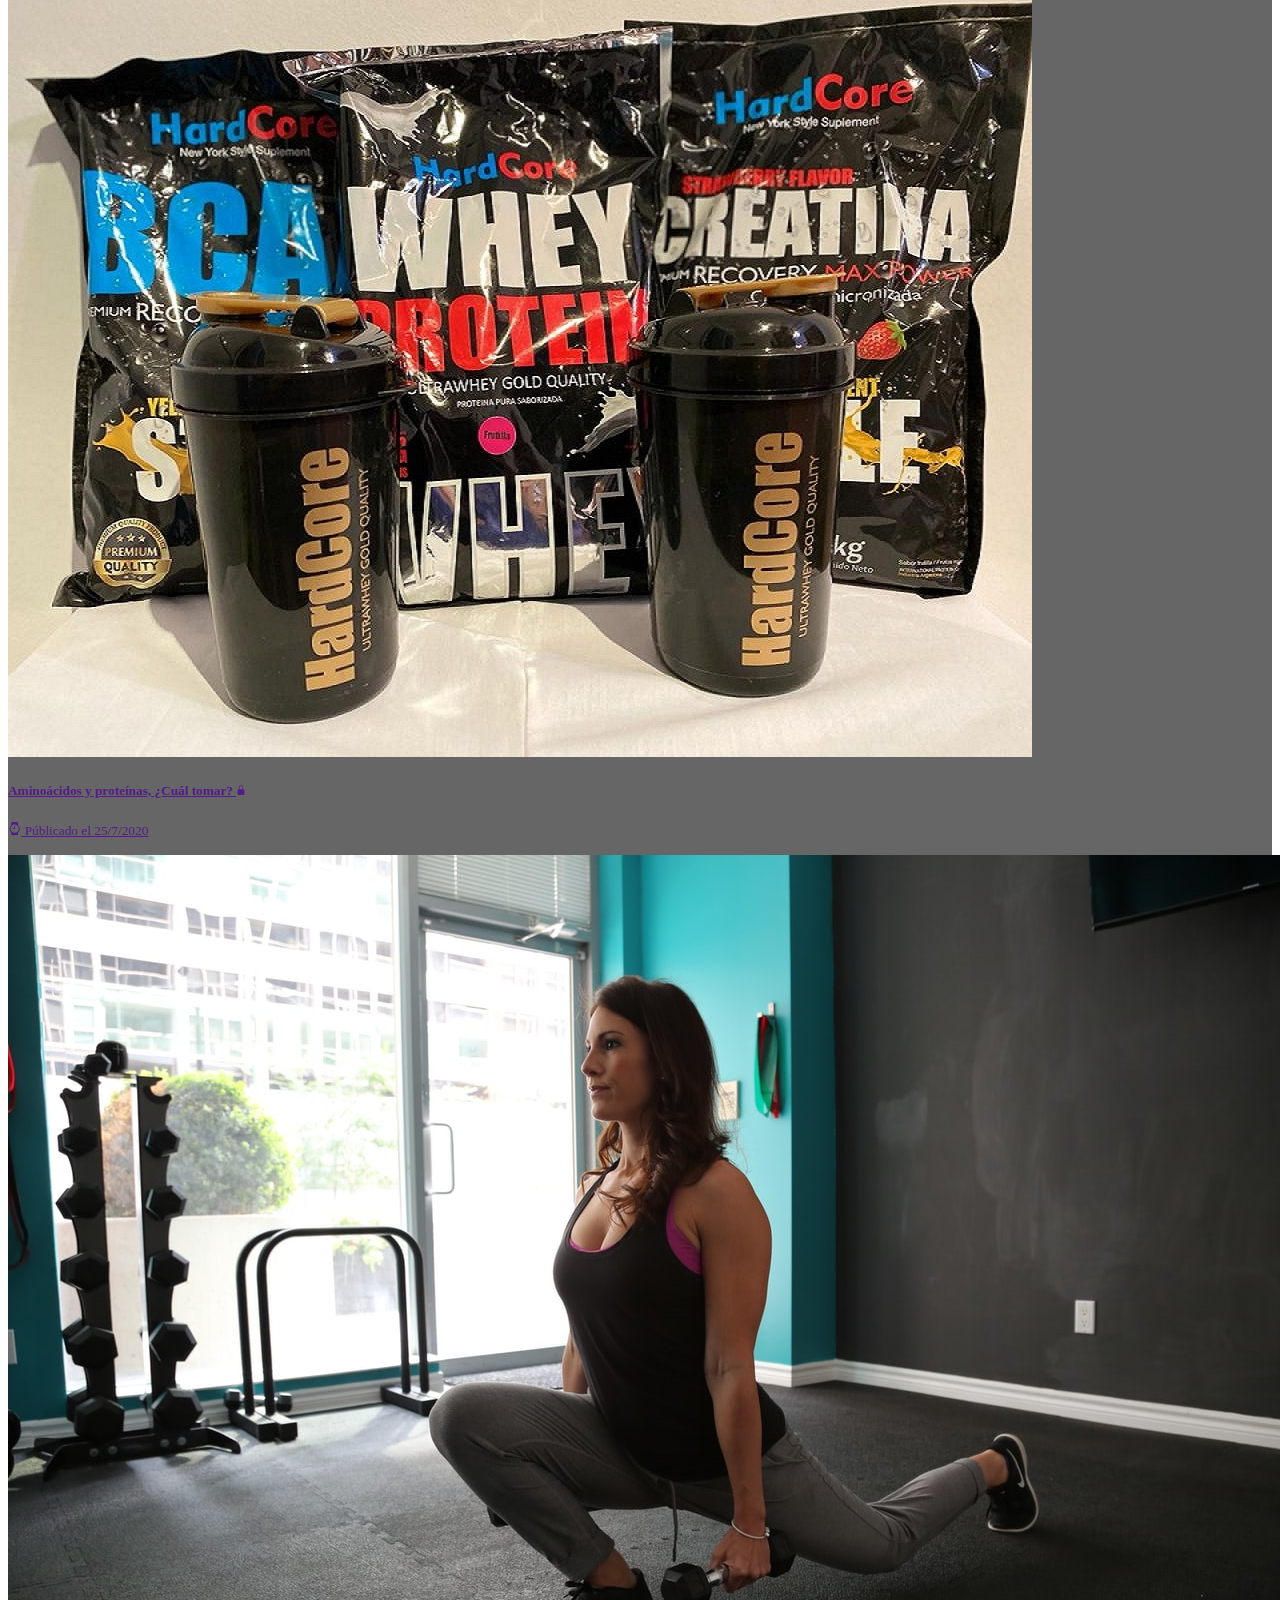
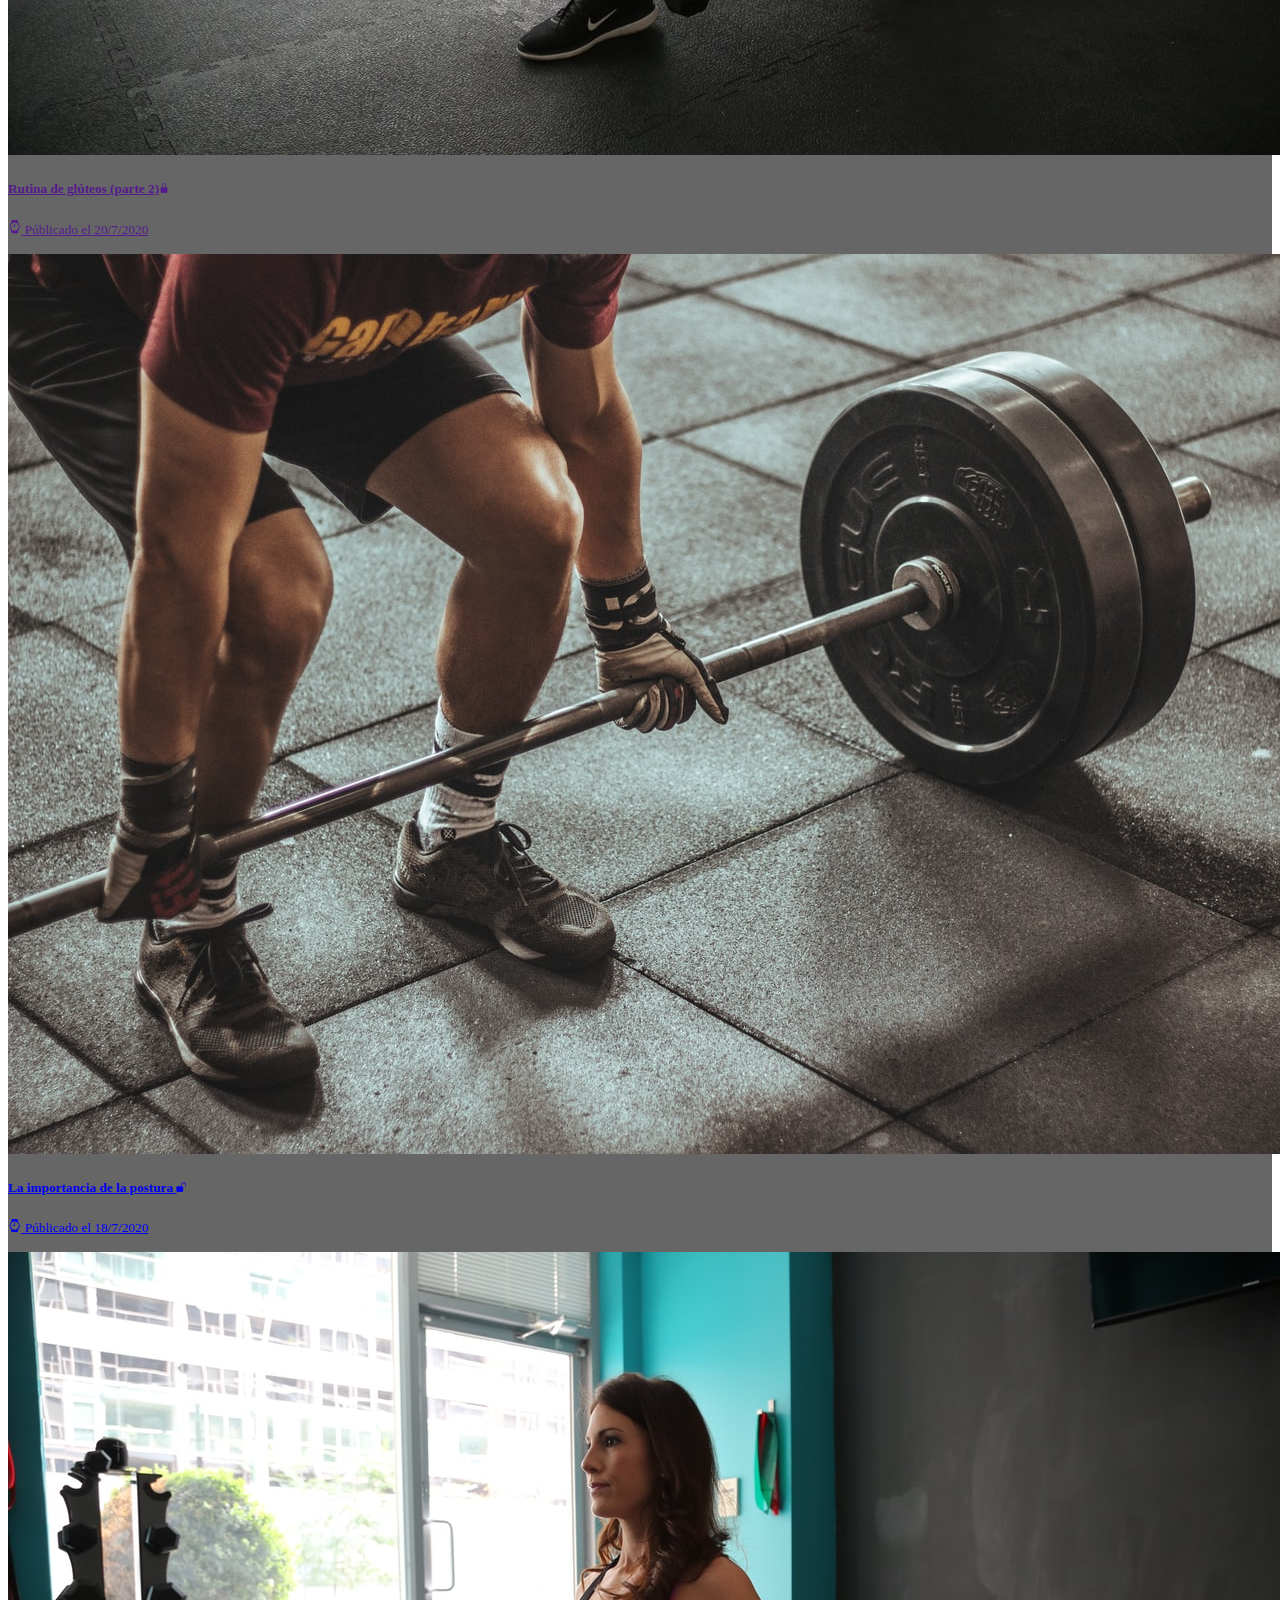
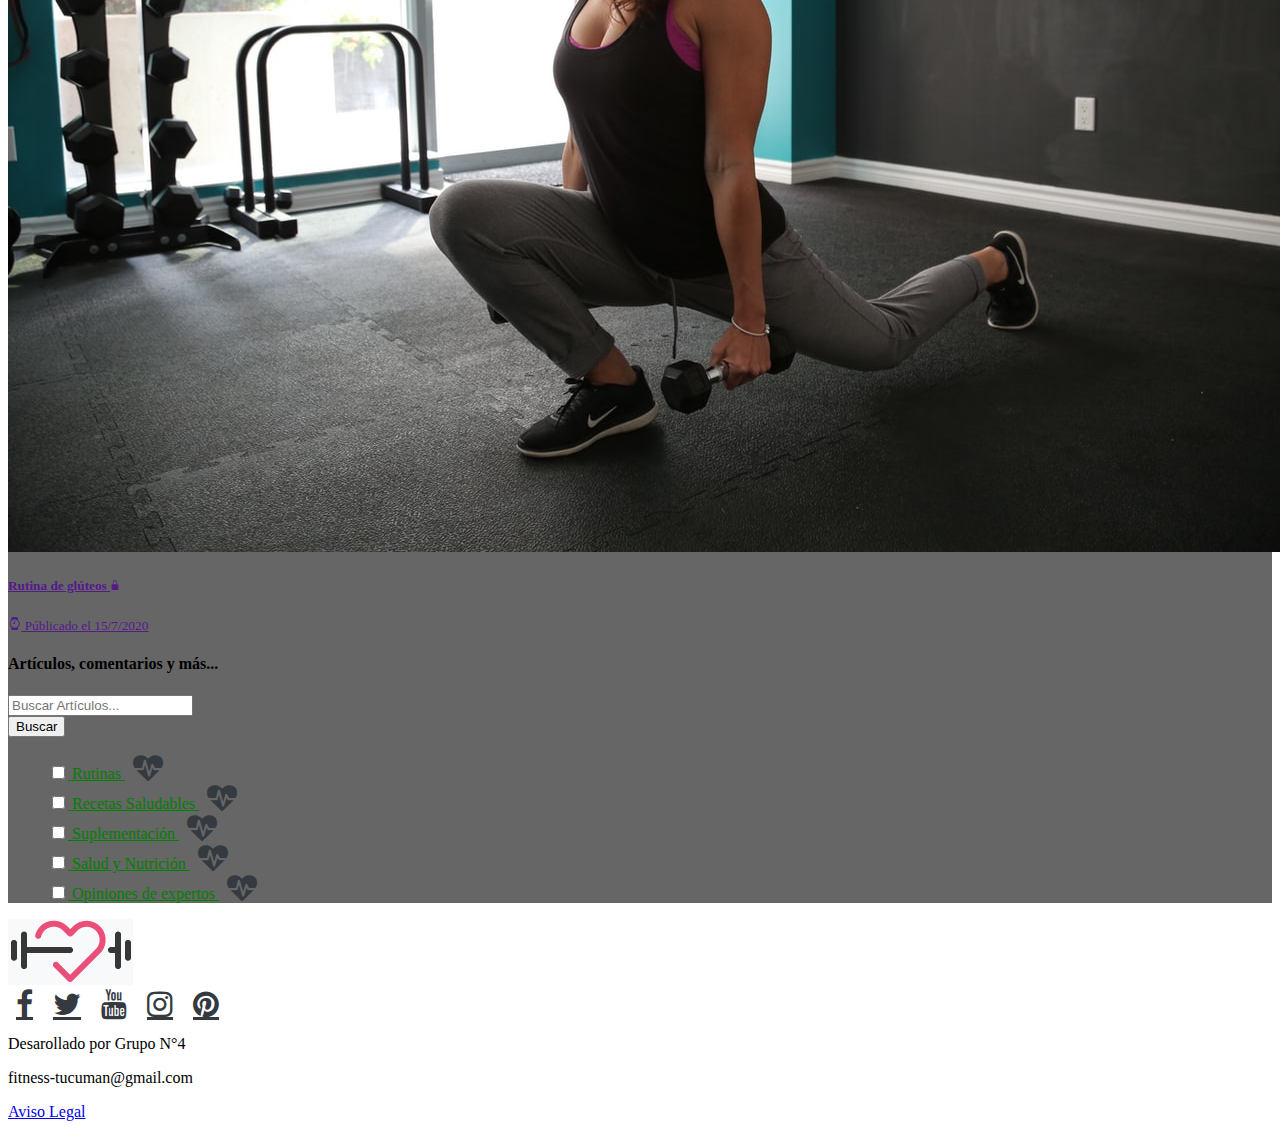
<file: blog.html>
<!DOCTYPE html>
<html>
  <head>
    <meta charset="utf-8">
    <meta name="author" content="Grupo 4">
    <meta name="description" content="Pagina dedicada al Fitness e insumos en cuestion">
    <meta name="keyword" content="fitness, ejercicio, entrenar, en forma, no mas panza">
    <meta name="viewport" content="width=device-width, initial-scale=1, shrink-to-fit=no">
    <title>Fitness Tucumán</title>
    <link rel="icon" href="img/favicon.ico">
<!--FontAwesome Icons-->
    <link rel="stylesheet" href="https://cdnjs.cloudflare.com/ajax/libs/font-awesome/4.7.0/css/font-awesome.min.css">
<!--Boostrap CSS-->
    <link rel="stylesheet" href="https://stackpath.bootstrapcdn.com/bootstrap/4.5.0/css/bootstrap.min.css" integrity="sha384-9aIt2nRpC12Uk9gS9baDl411NQApFmC26EwAOH8WgZl5MYYxFfc+NcPb1dKGj7Sk" crossorigin="anonymous">
<!--CSS Personal-->
    <link rel="stylesheet" href="css/blog.css">
  </head>
  <body class="m-0">
<!--Inicio Header - Ivo -->
    <header class="container-sm bg-light">
        <nav class="navbar navbar-expand-lg navbar-light fixed-top bg-light">
            <a href="index.html" class="navbar-brand flex-shrink-0"><img src="img/Logo.png" alt="Logo"></a><h1 class="d-none d-sm-block flex-shrink-0">Fitness-Tucumán</h1>
            <button class="navbar-toggler" type="button" data-toggle="collapse" data-target="#navbarCollapse" aria-controls="navbarCollapse" aria-expanded="false" aria-label="Toggle navigation">
                <span class="navbar-toggler-icon"></span>
            </button>
              <div class="collapse navbar-collapse justify-content-end" id="navbarCollapse">
                <ul class="navbar-nav flex-shrink-1">
                  <li class="nav-item text-right">
                    <a href="login.html" class="btn bg-dark text-light">Ingresa / Registrate</a>  
                  </li>
                  <li class="nav-item active">
                    <a class="nav-link text-right" href="blog.html">Blog</a>
                  </li>
                   <li class="nav-item">
                    <a class="nav-link text-right" href="galeria.html">Productos</a>
                  </li>
                  <li class="nav-item">
                    <a class="nav-link text-right" href="contactanos.html">Contactános</a>
                  </li>
                  <li class="nav-item">
                    <a class="nav-link text-right" href="about us.html">About Us</a>
                  </li>
                </ul>
              </div>
        </nav>      
    </header>
    <br><br><br>
<!--Fin de Header- Ivo-->
<!-- Inicio Blog- Diego-->
<main>
  <div class="blog-titulo display-4 text-center text-white md-5 mb-3 pt-5">
  Blog
  </div>
  <div class="text-center p-1 mb-4 pb-4"><a href="#ult-ent" class="text-light">Ir a Más recientes / Más visitadas / Buscar</a></div>
  <div class="container-fluid row justify-content-center card-group mx-0 px-0">
    <div class="card col-md-3 col-12 border border-md-secondary rounded px-0 mx-md-3 my-0 bg-light">
      <img src="img/postura-post.jpg" class="card-img-top" alt="postura-post">
      <div class="card-body">
        <h5 class="card-title">La importancia de la postura</h5>
        <p class="card-text">Una adecuada postura es esencial para cualquier actividad: ya sea en la vida cotidiana, en el trabajo y, cómo no, en la actividad deportiva. Cuando no estamos bien colocados, es decir, cuando no respetamos la correcta posición...</p>
      </div>
      <div class="card-footer bg-light text-center border-0">
        <small class="text-muted"><a href="entrada-blog.html" class="btn btn-success">Leer más <svg width="1em" height="1em" viewBox="0 0 16 16" class="bi bi-unlock-fill" fill="currentColor" xmlns="http://www.w3.org/2000/svg">
          <path d="M.5 9a2 2 0 0 1 2-2h7a2 2 0 0 1 2 2v5a2 2 0 0 1-2 2h-7a2 2 0 0 1-2-2V9z"/>
          <path fill-rule="evenodd" d="M8.5 4a3.5 3.5 0 1 1 7 0v3h-1V4a2.5 2.5 0 0 0-5 0v3h-1V4z"/>
        </svg></a></small>
      </div>
    </div>
    <div class="card col-md-3 col-12 border border-md-secondary rounded px-0 mx-md-3 my-0 bg-light">
      <img src="img/blog.img2.jpeg" class="card-img-top" alt="flexion-post">
      <div class="card-body">
        <h5 class="card-title">Flexiones de brazos para principiantes</h5>
        <p class="card-text">Las flexiones de brazo es uno de los ejercicios básicos que debes de aprender hacer si quieres tener fuerza de verdad y desarrollar los pectorales. Si eres principiante, te recomiendo que empieces...</p>
      </div>
      <div class="card-footer bg-light text-center border-0">
        <small class="text-muted"><a href="#" class="btn btn-secondary disabled">Leer más <svg width="1em" height="1em" viewBox="0 0 16 16" class="bi bi-lock-fill" fill="currentColor" xmlns="http://www.w3.org/2000/svg">
          <path d="M2.5 9a2 2 0 0 1 2-2h7a2 2 0 0 1 2 2v5a2 2 0 0 1-2 2h-7a2 2 0 0 1-2-2V9z"/>
          <path fill-rule="evenodd" d="M4.5 4a3.5 3.5 0 1 1 7 0v3h-1V4a2.5 2.5 0 0 0-5 0v3h-1V4z"/>
        </svg></a></small>
      </div>
    </div>
    <div class="card col-md-3 col-12 border border-md-secondary rounded px-0 mx-md-3 my-0 bg-light">
      <img src="img/alimentacion-post.jpg" class="card-img-top" alt="alimentacion-post">
      <div class="card-body">
        <h5 class="card-title">Alimentación sana, la base de una vida fitness</h5>
        <p class="card-text">La nutrición es importante para todos. Combinada con la actividad física y un peso saludable, la buena alimentación es una forma excelente de ayudar a tu cuerpo a mantenerse fuerte y saludable...</p>
      </div>
      <div class="card-footer bg-light text-center border-0">
        <small class="text-muted"><a href="#" class="btn btn-secondary disabled">Leer más <svg width="1em" height="1em" viewBox="0 0 16 16" class="bi bi-lock-fill" fill="currentColor" xmlns="http://www.w3.org/2000/svg">
          <path d="M2.5 9a2 2 0 0 1 2-2h7a2 2 0 0 1 2 2v5a2 2 0 0 1-2 2h-7a2 2 0 0 1-2-2V9z"/>
          <path fill-rule="evenodd" d="M4.5 4a3.5 3.5 0 1 1 7 0v3h-1V4a2.5 2.5 0 0 0-5 0v3h-1V4z"/>
        </svg></a></small>
      </div>
    </div>
  </div>
    <nav aria-label="navegacion">
        <ul class="pagination justify-content-center my-5">
            <li class="page-item">
                <a class="page-link text-dark bg-light" href="#" aria-label="Previous">
                <span aria-hidden="true">&laquo;</span>
                </a>
            </li>
            <li class="page-item"><a class="page-link text-dark bg-secondary" href="#">1</a></li>
            <li class="page-item"><a class="page-link text-dark bg-light" href="#">2</a></li>
            <li class="page-item">
                <a class="page-link text-dark bg-light" href="#" aria-label="Next">
                  <span aria-hidden="true">&raquo;</span>
                </a>
              </li>
        </ul>
      </nav>
<!-- Fin de Blog- Diego-->
<!-- Inicio de Ultimas entradas - Diego -->
  <div class="container-fluid pb-4" id="ult-ent">
    <div class="row text-center justify-content-center">
      <div class="col-md-4 col-12 bg-light mx-1">
        <h3 class="my-3">Más leídas</h3>
        <a href="entrada-blog.html" class="text-dark text-decoration-none">
          <div class="card mb-3">
            <div class="row no-gutters align-items-center">
              <div class="col-4">
                <img src="img/postura-post.jpg" class="card-img" alt="postura-post">
              </div>
              <div class="col-8">
                <div class="card-body p-1">
                  <h5 class="card-title">La importancia de la postura <svg width=".75em" height=".75em" viewBox="0 0 16 16" class="bi bi-unlock-fill text-success" fill="currentColor" xmlns="http://www.w3.org/2000/svg">
                    <path d="M.5 9a2 2 0 0 1 2-2h7a2 2 0 0 1 2 2v5a2 2 0 0 1-2 2h-7a2 2 0 0 1-2-2V9z"/>
                    <path fill-rule="evenodd" d="M8.5 4a3.5 3.5 0 1 1 7 0v3h-1V4a2.5 2.5 0 0 0-5 0v3h-1V4z"/>
                  </svg></h5>
                  <p class="card-text "><small class="text-muted"><svg width="1em" height="1em" viewBox="0 0 16 16" class="bi bi-eye-fill" fill="currentColor" xmlns="http://www.w3.org/2000/svg">
                    <path d="M10.5 8a2.5 2.5 0 1 1-5 0 2.5 2.5 0 0 1 5 0z"/>
                    <path fill-rule="evenodd" d="M0 8s3-5.5 8-5.5S16 8 16 8s-3 5.5-8 5.5S0 8 0 8zm8 3.5a3.5 3.5 0 1 0 0-7 3.5 3.5 0 0 0 0 7z"/>
                  </svg> 1352 </small></p>
                </div>
              </div>
            </div>
          </div>
        </a>
        <a href="" class="text-dark text-decoration-none">
          <div class="card mb-3">
            <div class="row no-gutters align-items-center">
              <div class="col-4">
                <img src="img/abs-post.jpg" class="card-img" alt="abs-post">
              </div>
              <div class="col-8">
                <div class="card-body p-1">
                  <h5 class="card-title">Rutina de abdominales (Marcados en 3 semanas) <svg width=".75em" height=".75em" viewBox="0 0 16 16" class="bi bi-lock-fill" fill="currentColor" xmlns="http://www.w3.org/2000/svg">
                    <path d="M2.5 9a2 2 0 0 1 2-2h7a2 2 0 0 1 2 2v5a2 2 0 0 1-2 2h-7a2 2 0 0 1-2-2V9z"/>
                    <path fill-rule="evenodd" d="M4.5 4a3.5 3.5 0 1 1 7 0v3h-1V4a2.5 2.5 0 0 0-5 0v3h-1V4z"/>
                  </svg></h5>
                  <p class="card-text "><small class="text-muted"><svg width="1em" height="1em" viewBox="0 0 16 16" class="bi bi-eye-fill" fill="currentColor" xmlns="http://www.w3.org/2000/svg">
                    <path d="M10.5 8a2.5 2.5 0 1 1-5 0 2.5 2.5 0 0 1 5 0z"/>
                    <path fill-rule="evenodd" d="M0 8s3-5.5 8-5.5S16 8 16 8s-3 5.5-8 5.5S0 8 0 8zm8 3.5a3.5 3.5 0 1 0 0-7 3.5 3.5 0 0 0 0 7z"/>
                  </svg> 987 </small></p>
                </div>
              </div>
            </div>
          </div>
        </a>
        <a href="" class="text-dark text-decoration-none">
          <div class="card mb-3">
            <div class="row no-gutters align-items-center">
              <div class="col-4">
                <img src="img/pizza-post.jpg" class="card-img" alt="pizza-post">
              </div>
              <div class="col-8">
                <div class="card-body p-1">
                  <h5 class="card-title">Pizzas saludables <svg width=".75em" height=".75em" viewBox="0 0 16 16" class="bi bi-lock-fill" fill="currentColor" xmlns="http://www.w3.org/2000/svg">
                    <path d="M2.5 9a2 2 0 0 1 2-2h7a2 2 0 0 1 2 2v5a2 2 0 0 1-2 2h-7a2 2 0 0 1-2-2V9z"/>
                    <path fill-rule="evenodd" d="M4.5 4a3.5 3.5 0 1 1 7 0v3h-1V4a2.5 2.5 0 0 0-5 0v3h-1V4z"/>
                  </svg></h5>
                  <p class="card-text "><small class="text-muted"><svg width="1em" height="1em" viewBox="0 0 16 16" class="bi bi-eye-fill" fill="currentColor" xmlns="http://www.w3.org/2000/svg">
                    <path d="M10.5 8a2.5 2.5 0 1 1-5 0 2.5 2.5 0 0 1 5 0z"/>
                    <path fill-rule="evenodd" d="M0 8s3-5.5 8-5.5S16 8 16 8s-3 5.5-8 5.5S0 8 0 8zm8 3.5a3.5 3.5 0 1 0 0-7 3.5 3.5 0 0 0 0 7z"/>
                  </svg> 615 </small></p>
                </div>
              </div>
            </div>
          </div>
        </a>
        <a href="" class="text-dark text-decoration-none">
          <div class="card mb-3">
            <div class="row no-gutters align-items-center">
              <div class="col-4">
                <img src="img/gluteos-post.jpg" class="card-img" alt="gluteos-post">
              </div>
              <div class="col-8">
                <div class="card-body p-1">
                  <h5 class="card-title">Rutina de glúteos <svg width=".75em" height=".75em" viewBox="0 0 16 16" class="bi bi-lock-fill" fill="currentColor" xmlns="http://www.w3.org/2000/svg">
                    <path d="M2.5 9a2 2 0 0 1 2-2h7a2 2 0 0 1 2 2v5a2 2 0 0 1-2 2h-7a2 2 0 0 1-2-2V9z"/>
                    <path fill-rule="evenodd" d="M4.5 4a3.5 3.5 0 1 1 7 0v3h-1V4a2.5 2.5 0 0 0-5 0v3h-1V4z"/>
                  </svg></h5>
                  <p class="card-text "><small class="text-muted"><svg width="1em" height="1em" viewBox="0 0 16 16" class="bi bi-eye-fill" fill="currentColor" xmlns="http://www.w3.org/2000/svg">
                    <path d="M10.5 8a2.5 2.5 0 1 1-5 0 2.5 2.5 0 0 1 5 0z"/>
                    <path fill-rule="evenodd" d="M0 8s3-5.5 8-5.5S16 8 16 8s-3 5.5-8 5.5S0 8 0 8zm8 3.5a3.5 3.5 0 1 0 0-7 3.5 3.5 0 0 0 0 7z"/>
                  </svg> 576 </small></p>
                </div>
              </div>
            </div>
          </div>
        </a>
        <a href="" class="text-dark text-decoration-none">
          <div class="card mb-3">
            <div class="row no-gutters align-items-center">
              <div class="col-4">
                <img src="img/programador-post.jpg" class="card-img" alt="programador-post">
              </div>
              <div class="col-8">
                <div class="card-body p-1">
                  <h5 class="card-title">Abdominales mientras programas <svg width=".75em" height=".75em" viewBox="0 0 16 16" class="bi bi-lock-fill" fill="currentColor" xmlns="http://www.w3.org/2000/svg">
                    <path d="M2.5 9a2 2 0 0 1 2-2h7a2 2 0 0 1 2 2v5a2 2 0 0 1-2 2h-7a2 2 0 0 1-2-2V9z"/>
                    <path fill-rule="evenodd" d="M4.5 4a3.5 3.5 0 1 1 7 0v3h-1V4a2.5 2.5 0 0 0-5 0v3h-1V4z"/>
                  </svg></h5>
                  <p class="card-text "><small class="text-muted"><svg width="1em" height="1em" viewBox="0 0 16 16" class="bi bi-eye-fill" fill="currentColor" xmlns="http://www.w3.org/2000/svg">
                    <path d="M10.5 8a2.5 2.5 0 1 1-5 0 2.5 2.5 0 0 1 5 0z"/>
                    <path fill-rule="evenodd" d="M0 8s3-5.5 8-5.5S16 8 16 8s-3 5.5-8 5.5S0 8 0 8zm8 3.5a3.5 3.5 0 1 0 0-7 3.5 3.5 0 0 0 0 7z"/>
                  </svg> 559 </small></p>
                </div>
              </div>
            </div>
          </div>
        </a>
      </div>
      <div class="col-md-4 col-12 bg-light mx-1">
        <h3 class="my-3">Más recientes</h3>
        <a href="" class="text-dark text-decoration-none">
          <div class="card mb-3">
            <div class="row no-gutters align-items-center">
              <div class="col-4">
                <img src="img/alimentacion-post.jpg" class="card-img" alt="alimentacion-post">
              </div>
              <div class="col-8">
                <div class="card-body p-1">
                  <h5 class="card-title">Alimentación sana, la base de una vida fitness <svg width=".75em" height=".75em" viewBox="0 0 16 16" class="bi bi-lock-fill" fill="currentColor" xmlns="http://www.w3.org/2000/svg">
                    <path d="M2.5 9a2 2 0 0 1 2-2h7a2 2 0 0 1 2 2v5a2 2 0 0 1-2 2h-7a2 2 0 0 1-2-2V9z"/>
                    <path fill-rule="evenodd" d="M4.5 4a3.5 3.5 0 1 1 7 0v3h-1V4a2.5 2.5 0 0 0-5 0v3h-1V4z"/>
                  </svg></h5>
                  <p class="card-text "><small class="text-muted"><svg width="1em" height="1em" viewBox="0 0 16 16" class="bi bi-watch" fill="currentColor" xmlns="http://www.w3.org/2000/svg">
                    <path fill-rule="evenodd" d="M4 14.333v-1.86A5.985 5.985 0 0 1 2 8c0-1.777.772-3.374 2-4.472V1.667C4 .747 4.746 0 5.667 0h4.666C11.253 0 12 .746 12 1.667v1.86A5.985 5.985 0 0 1 14 8a5.985 5.985 0 0 1-2 4.472v1.861c0 .92-.746 1.667-1.667 1.667H5.667C4.747 16 4 15.254 4 14.333zM13 8A5 5 0 1 0 3 8a5 5 0 0 0 10 0z"/>
                    <path d="M13.918 8.993A.502.502 0 0 0 14.5 8.5v-1a.5.5 0 0 0-.582-.493 6.044 6.044 0 0 1 0 1.986z"/>
                    <path fill-rule="evenodd" d="M8 4.5a.5.5 0 0 1 .5.5v3a.5.5 0 0 1-.5.5H6a.5.5 0 0 1 0-1h1.5V5a.5.5 0 0 1 .5-.5z"/>
                  </svg>Públicado hoy </small></p>
                </div>
              </div>
            </div>
          </div>
        </a>
        <a href="" class="text-dark text-decoration-none">
          <div class="card mb-3">
            <div class="row no-gutters align-items-center">
              <div class="col-4">
                <img src="img/producto2-blog.jpeg" class="card-img" alt="diferencias-post">
              </div>
              <div class="col-8">
                <div class="card-body p-1">
                  <h5 class="card-title">Aminoácidos y proteínas, ¿Cuál tomar? <svg width=".75em" height=".75em" viewBox="0 0 16 16" class="bi bi-lock-fill" fill="currentColor" xmlns="http://www.w3.org/2000/svg">
                    <path d="M2.5 9a2 2 0 0 1 2-2h7a2 2 0 0 1 2 2v5a2 2 0 0 1-2 2h-7a2 2 0 0 1-2-2V9z"/>
                    <path fill-rule="evenodd" d="M4.5 4a3.5 3.5 0 1 1 7 0v3h-1V4a2.5 2.5 0 0 0-5 0v3h-1V4z"/>
                  </svg></h5>
                  <p class="card-text "><small class="text-muted"><svg width="1em" height="1em" viewBox="0 0 16 16" class="bi bi-watch" fill="currentColor" xmlns="http://www.w3.org/2000/svg">
                    <path fill-rule="evenodd" d="M4 14.333v-1.86A5.985 5.985 0 0 1 2 8c0-1.777.772-3.374 2-4.472V1.667C4 .747 4.746 0 5.667 0h4.666C11.253 0 12 .746 12 1.667v1.86A5.985 5.985 0 0 1 14 8a5.985 5.985 0 0 1-2 4.472v1.861c0 .92-.746 1.667-1.667 1.667H5.667C4.747 16 4 15.254 4 14.333zM13 8A5 5 0 1 0 3 8a5 5 0 0 0 10 0z"/>
                    <path d="M13.918 8.993A.502.502 0 0 0 14.5 8.5v-1a.5.5 0 0 0-.582-.493 6.044 6.044 0 0 1 0 1.986z"/>
                    <path fill-rule="evenodd" d="M8 4.5a.5.5 0 0 1 .5.5v3a.5.5 0 0 1-.5.5H6a.5.5 0 0 1 0-1h1.5V5a.5.5 0 0 1 .5-.5z"/>
                  </svg> Públicado el 25/7/2020 </small></p>
                </div>
              </div>
            </div>
          </div>
        </a>
        <a href="" class="text-dark text-decoration-none">
          <div class="card mb-3">
            <div class="row no-gutters align-items-center">
              <div class="col-4">
                <img src="img/gluteos-post.jpg" class="card-img" alt="gluteos-post">
              </div>
              <div class="col-8">
                <div class="card-body p-1">
                  <h5 class="card-title">Rutina de glúteos (parte 2)<svg width=".75em" height=".75em" viewBox="0 0 16 16" class="bi bi-lock-fill" fill="currentColor" xmlns="http://www.w3.org/2000/svg">
                    <path d="M2.5 9a2 2 0 0 1 2-2h7a2 2 0 0 1 2 2v5a2 2 0 0 1-2 2h-7a2 2 0 0 1-2-2V9z"/>
                    <path fill-rule="evenodd" d="M4.5 4a3.5 3.5 0 1 1 7 0v3h-1V4a2.5 2.5 0 0 0-5 0v3h-1V4z"/>
                  </svg></h5>
                  <p class="card-text "><small class="text-muted"><svg width="1em" height="1em" viewBox="0 0 16 16" class="bi bi-watch" fill="currentColor" xmlns="http://www.w3.org/2000/svg">
                    <path fill-rule="evenodd" d="M4 14.333v-1.86A5.985 5.985 0 0 1 2 8c0-1.777.772-3.374 2-4.472V1.667C4 .747 4.746 0 5.667 0h4.666C11.253 0 12 .746 12 1.667v1.86A5.985 5.985 0 0 1 14 8a5.985 5.985 0 0 1-2 4.472v1.861c0 .92-.746 1.667-1.667 1.667H5.667C4.747 16 4 15.254 4 14.333zM13 8A5 5 0 1 0 3 8a5 5 0 0 0 10 0z"/>
                    <path d="M13.918 8.993A.502.502 0 0 0 14.5 8.5v-1a.5.5 0 0 0-.582-.493 6.044 6.044 0 0 1 0 1.986z"/>
                    <path fill-rule="evenodd" d="M8 4.5a.5.5 0 0 1 .5.5v3a.5.5 0 0 1-.5.5H6a.5.5 0 0 1 0-1h1.5V5a.5.5 0 0 1 .5-.5z"/>
                  </svg> Públicado el 20/7/2020</small></p>
                </div>
              </div>
            </div>
          </div>
        </a>
        <a href="entrada-blog.html" class="text-dark text-decoration-none">
          <div class="card mb-3">
            <div class="row no-gutters align-items-center">
              <div class="col-4">
                <img src="img/postura-post.jpg" class="card-img" alt="postura-post">
              </div>
              <div class="col-8">
                <div class="card-body p-1">
                  <h5 class="card-title">La importancia de la postura <svg width=".75em" height=".75em" viewBox="0 0 16 16" class="bi bi-unlock-fill" fill="currentColor" xmlns="http://www.w3.org/2000/svg">
                    <path d="M.5 9a2 2 0 0 1 2-2h7a2 2 0 0 1 2 2v5a2 2 0 0 1-2 2h-7a2 2 0 0 1-2-2V9z"/>
                    <path fill-rule="evenodd" d="M8.5 4a3.5 3.5 0 1 1 7 0v3h-1V4a2.5 2.5 0 0 0-5 0v3h-1V4z"/>
                  </svg></h5>
                  <p class="card-text "><small class="text-muted"><svg width="1em" height="1em" viewBox="0 0 16 16" class="bi bi-watch" fill="currentColor" xmlns="http://www.w3.org/2000/svg">
                    <path fill-rule="evenodd" d="M4 14.333v-1.86A5.985 5.985 0 0 1 2 8c0-1.777.772-3.374 2-4.472V1.667C4 .747 4.746 0 5.667 0h4.666C11.253 0 12 .746 12 1.667v1.86A5.985 5.985 0 0 1 14 8a5.985 5.985 0 0 1-2 4.472v1.861c0 .92-.746 1.667-1.667 1.667H5.667C4.747 16 4 15.254 4 14.333zM13 8A5 5 0 1 0 3 8a5 5 0 0 0 10 0z"/>
                    <path d="M13.918 8.993A.502.502 0 0 0 14.5 8.5v-1a.5.5 0 0 0-.582-.493 6.044 6.044 0 0 1 0 1.986z"/>
                    <path fill-rule="evenodd" d="M8 4.5a.5.5 0 0 1 .5.5v3a.5.5 0 0 1-.5.5H6a.5.5 0 0 1 0-1h1.5V5a.5.5 0 0 1 .5-.5z"/>
                  </svg> Públicado el 18/7/2020</small></p>
                </div>
              </div>
            </div>
          </div>
        </a>
        <a href="" class="text-dark text-decoration-none">
          <div class="card mb-3">
            <div class="row no-gutters align-items-center">
              <div class="col-4">
                <img src="img/gluteos-post.jpg" class="card-img" alt="gluteos-post">
              </div>
              <div class="col-8">
                <div class="card-body p-1">
                  <h5 class="card-title">Rutina de glúteos <svg width=".75em" height=".75em" viewBox="0 0 16 16" class="bi bi-lock-fill" fill="currentColor" xmlns="http://www.w3.org/2000/svg">
                    <path d="M2.5 9a2 2 0 0 1 2-2h7a2 2 0 0 1 2 2v5a2 2 0 0 1-2 2h-7a2 2 0 0 1-2-2V9z"/>
                    <path fill-rule="evenodd" d="M4.5 4a3.5 3.5 0 1 1 7 0v3h-1V4a2.5 2.5 0 0 0-5 0v3h-1V4z"/>
                  </svg></h5>
                  <p class="card-text "><small class="text-muted"><svg width="1em" height="1em" viewBox="0 0 16 16" class="bi bi-watch" fill="currentColor" xmlns="http://www.w3.org/2000/svg">
                    <path fill-rule="evenodd" d="M4 14.333v-1.86A5.985 5.985 0 0 1 2 8c0-1.777.772-3.374 2-4.472V1.667C4 .747 4.746 0 5.667 0h4.666C11.253 0 12 .746 12 1.667v1.86A5.985 5.985 0 0 1 14 8a5.985 5.985 0 0 1-2 4.472v1.861c0 .92-.746 1.667-1.667 1.667H5.667C4.747 16 4 15.254 4 14.333zM13 8A5 5 0 1 0 3 8a5 5 0 0 0 10 0z"/>
                    <path d="M13.918 8.993A.502.502 0 0 0 14.5 8.5v-1a.5.5 0 0 0-.582-.493 6.044 6.044 0 0 1 0 1.986z"/>
                    <path fill-rule="evenodd" d="M8 4.5a.5.5 0 0 1 .5.5v3a.5.5 0 0 1-.5.5H6a.5.5 0 0 1 0-1h1.5V5a.5.5 0 0 1 .5-.5z"/>
                  </svg> Públicado el 15/7/2020</small></p>
                </div>
              </div>
            </div>
          </div>
        </a>
      </div>
      <!-- Fin Ultimas entradas -->
      <!-- Inicio formulario de busqueda- Seba-->
      <div class="bg-light col-md-3 col-12 p-0 mx-2">   
        <nav class="navbar navbar-light bg-light" >
            <h4>Artículos, comentarios y más...</h4>
            <form class="form-row">
              <div class="col-md-12 col-9">
                <input class="form-control mr-sm-2" type="search" placeholder="Buscar Artículos..." aria-label="Search">
              </div>
              <div class="col">
                <button class="btn btn-outline-success my-0 mt-md-2" type="submit">Buscar</button>
              </div>
            </form>
        </nav>
        <div class="categorias">
          <ul class="text-left">
            <li>  <a style= "color: green" href="#" > <label><input type="checkbox" value="checkbox"> Rutinas </a> <i class="fa fa-heartbeat" aria-hidden="true"></i> </li>
            <li>  <a style= "color: green" href="#"> <label><input type="checkbox" value="checkbox"> Recetas Saludables   </a> <i class="fa fa-heartbeat" aria-hidden="true"></i></li>
            <li>  <a  style= "color: green" href="#"> <label><input type="checkbox" value="checkbox"> Suplementación </a> <i class="fa fa-heartbeat" aria-hidden="true"></i></li>
            <li>  <a style= "color: green" href="#"> <label><input type="checkbox" value="checkbox"> Salud y Nutrición </a> <i class="fa fa-heartbeat" aria-hidden="true"></i></li>
            <li>  <a style= "color: green" href="#"> <label><input type="checkbox" value="checkbox"> Opiniones de expertos  </a> <i class="fa fa-heartbeat" aria-hidden="true"></i></li>
          </ul>
        </div>
      </div>
      <!-- Fin formulario de busqueda- Seba -->
      <!-- Inicio publicidad- Seba -->
      <div class="container-sm">
        <div class="banner">
        </div>
      <!-- Fin publicidad- Seba-->
    </div>
    </div>
  </div>
</main>
<!-- Fin de Ultimas entradas - Diego -->
<!--Inicio de Footer- Ivo-->
    <footer class="container-fluid bg-light d-column d-sm-inline-flex justify-content-between">
      <div class="text-center">
        <a href="index.html"><img class="imgfooter p-3" src="img/Logo.png" alt="Logo"></a>
      </div>
      <div class="d-flex align-items-center justify-content-center">
        <a href="#" class="fa fa-facebook"></a>
        <a href="#" class="fa fa-twitter"></a>
        <a href="#" class="fa fa-youtube"></a>
        <a href="#" class="fa fa-instagram"></a>
        <a href="#" class="fa fa-pinterest"></a>
      </div>
      <div class="p-3">
        <p class="p-0 m-0 text-center">Desarollado por Grupo N°4</p>
        <p class="p-0 m-0 text-center">fitness-tucuman@gmail.com</p>
        <a class="p-0 m-0 d-flex justify-content-center" href="error.html">Aviso Legal</a>
      </div>
    </footer>
<!--Fin del Footer- Ivo-->
<!-- bootstrap Java-->
 <script src="https://code.jquery.com/jquery-3.5.1.slim.min.js" integrity="sha384-DfXdz2htPH0lsSSs5nCTpuj/zy4C+OGpamoFVy38MVBnE+IbbVYUew+OrCXaRkfj" crossorigin="anonymous"></script>
 <script src="https://cdn.jsdelivr.net/npm/popper.js@1.16.0/dist/umd/popper.min.js" integrity="sha384-Q6E9RHvbIyZFJoft+2mJbHaEWldlvI9IOYy5n3zV9zzTtmI3UksdQRVvoxMfooAo" crossorigin="anonymous"></script>
 <script src="https://stackpath.bootstrapcdn.com/bootstrap/4.5.0/js/bootstrap.min.js" integrity="sha384-OgVRvuATP1z7JjHLkuOU7Xw704+h835Lr+6QL9UvYjZE3Ipu6Tp75j7Bh/kR0JKI" crossorigin="anonymous"></script>
  </body>
</html>
</file>
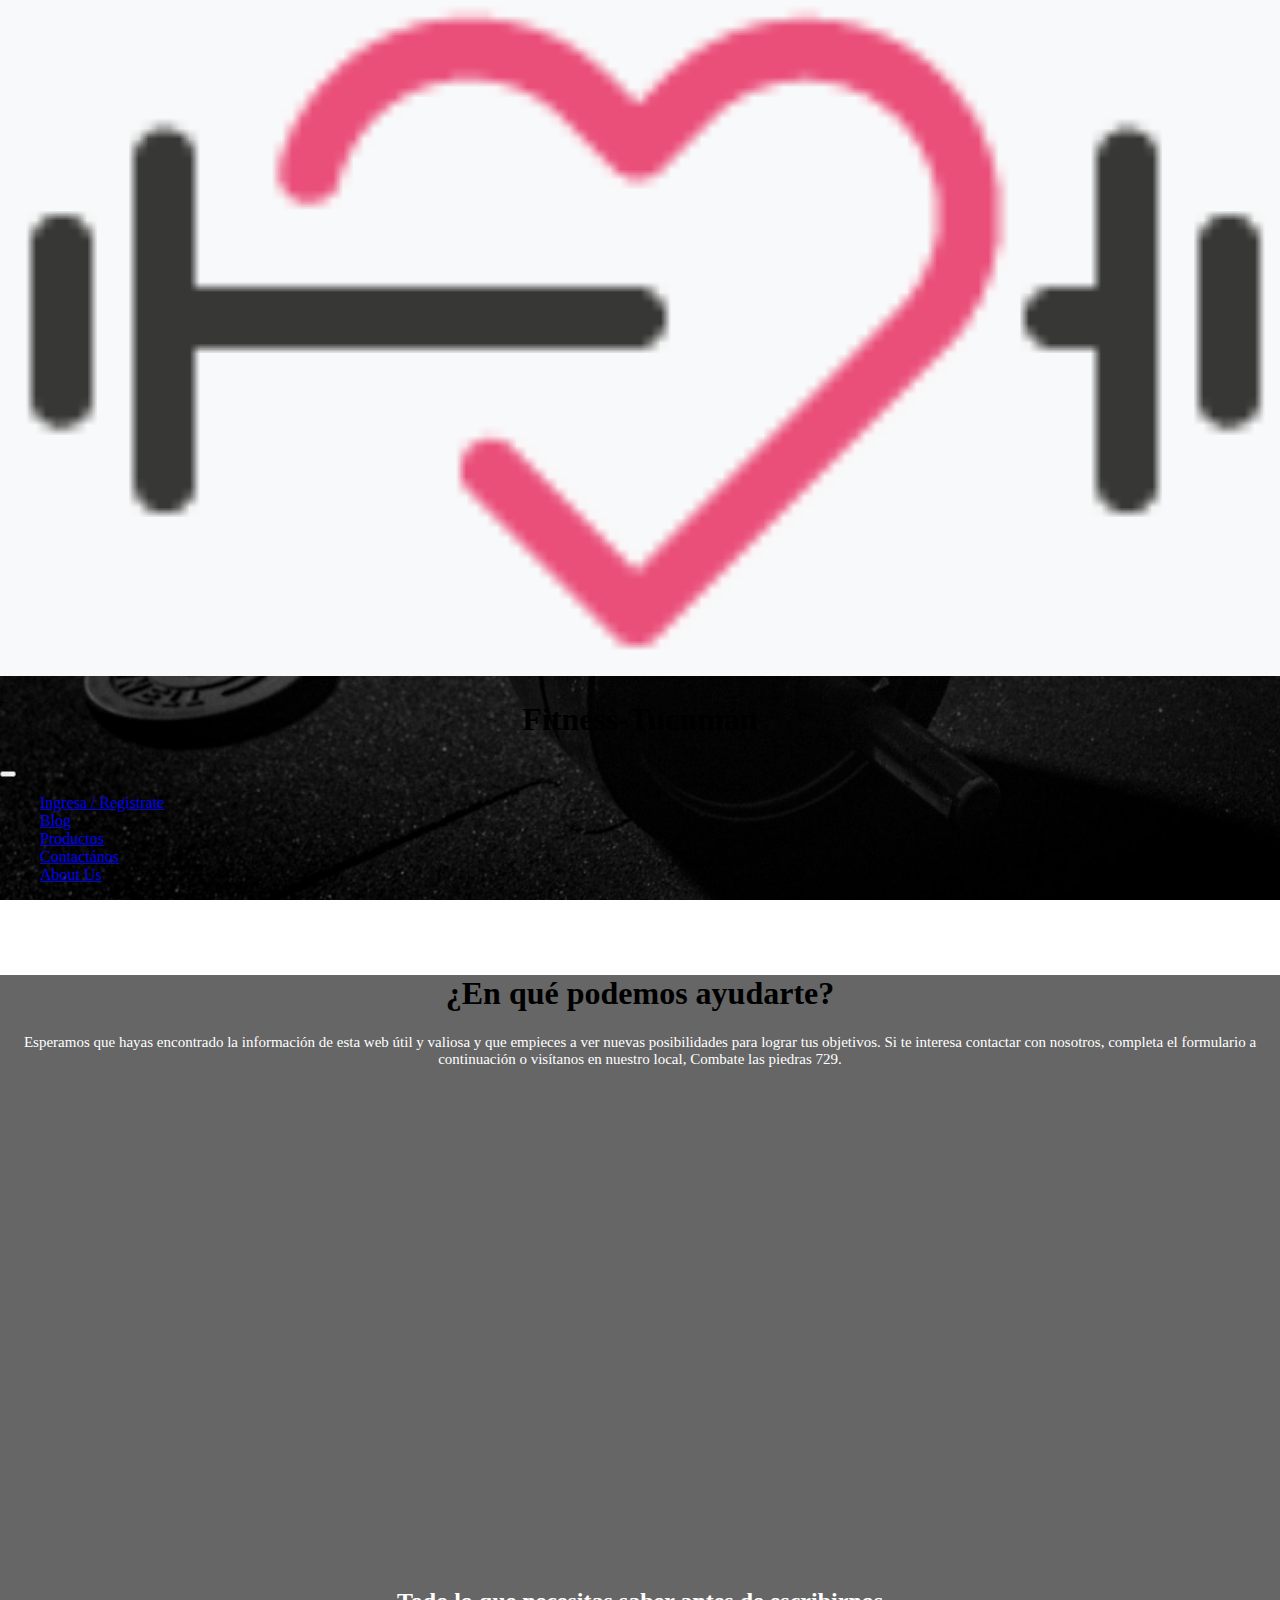
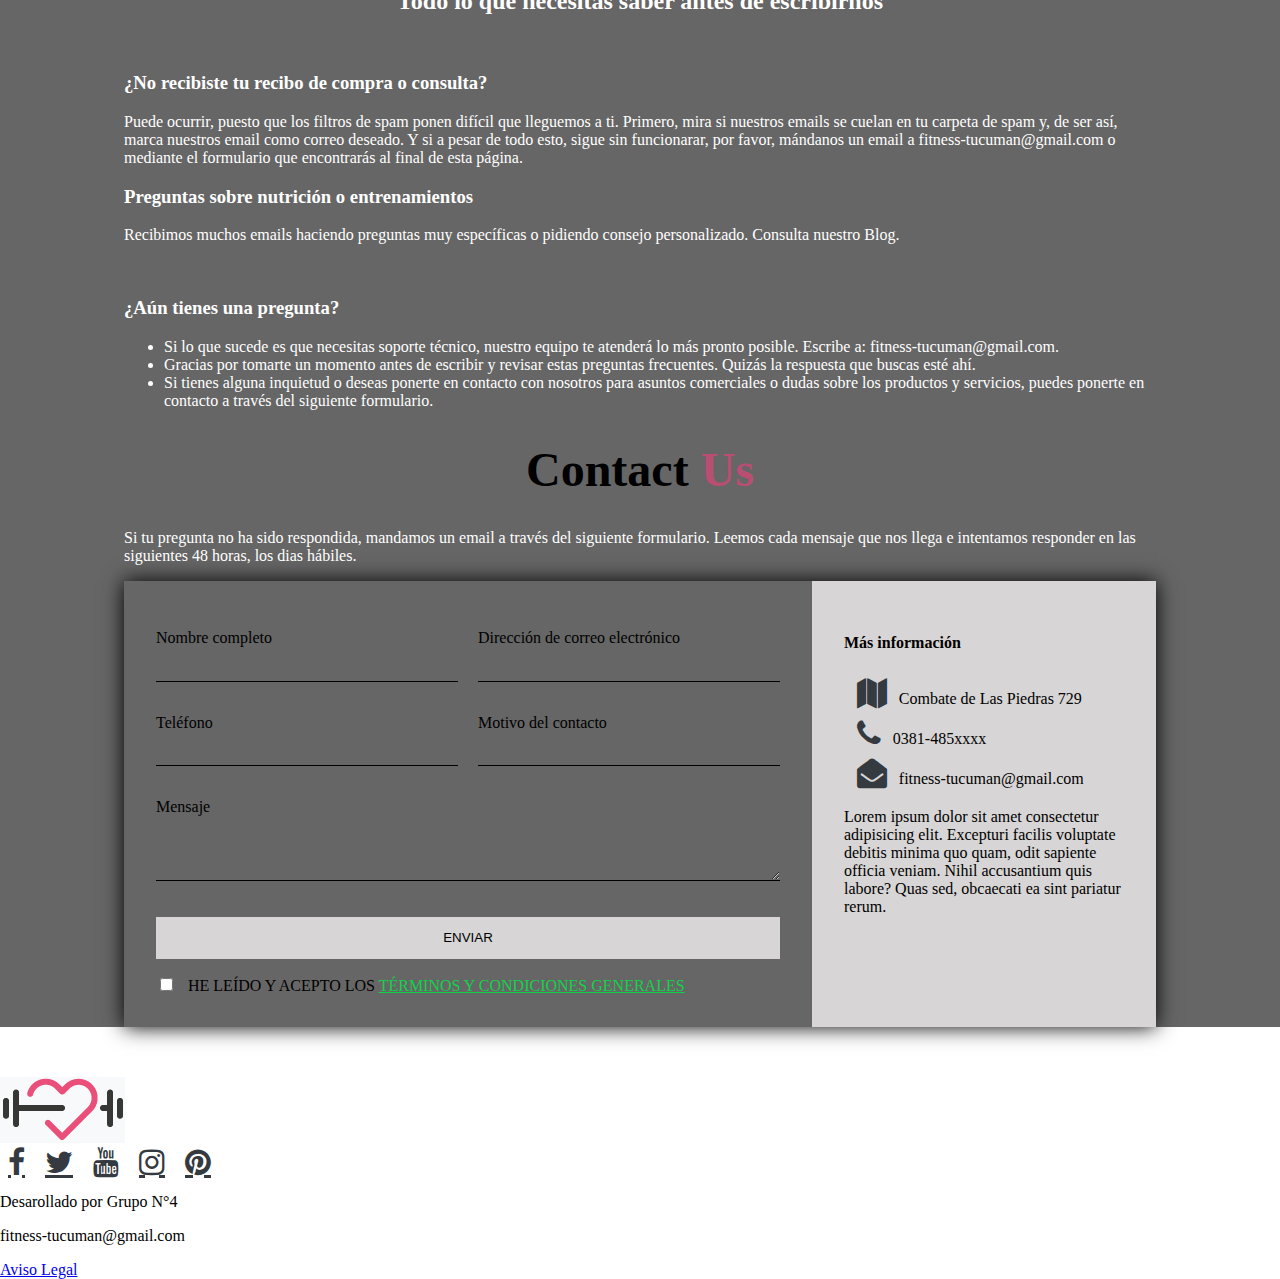
<file: contactanos.html>
<!DOCTYPE html>
<html>

<head>
  <meta charset="utf-8">
  <meta name="author" content="Grupo 4">
  <meta name="description" content="Pagina dedicada al Fitness e insumos en cuestion">
  <meta name="keyword" content="fitness, ejercicio, entrenar, en forma, no mas panza">
  <meta name="viewport" content="width=device-width, initial-scale=1, shrink-to-fit=no">
  <title>Fitness Tucumán</title>
  <link rel="icon" href="img/favicon.ico">
  <!--FontAwesome Icons-->
  <link rel="stylesheet" href="https://cdnjs.cloudflare.com/ajax/libs/font-awesome/4.7.0/css/font-awesome.min.css">
  <!--Boostrap CSS-->
  <link rel="stylesheet" href="https://stackpath.bootstrapcdn.com/bootstrap/4.5.0/css/bootstrap.min.css"
    integrity="sha384-9aIt2nRpC12Uk9gS9baDl411NQApFmC26EwAOH8WgZl5MYYxFfc+NcPb1dKGj7Sk" crossorigin="anonymous">
  <!--CSS Personal-->
  <link rel="stylesheet" href="css/contactanos.css">
</head>

<body class="m-0">
  <!--Inicio Header - Ivo -->
  <header class="container-sm bg-light">
    <nav class="navbar navbar-expand-lg navbar-light fixed-top bg-light">
      <a href="index.html" class="navbar-brand flex-shrink-0"><img src="img/Logo.png" alt="Logo"></a>
      <h1 class="d-none d-sm-block flex-shrink-0">Fitness-Tucumán</h1>
      <button class="navbar-toggler" type="button" data-toggle="collapse" data-target="#navbarCollapse"
        aria-controls="navbarCollapse" aria-expanded="false" aria-label="Toggle navigation">
        <span class="navbar-toggler-icon"></span>
      </button>
      <div class="collapse navbar-collapse justify-content-end" id="navbarCollapse">
        <ul class="navbar-nav flex-shrink-1">
          <li class="nav-item text-right">
            <a href="login.html" class="btn bg-dark text-light">Ingresa / Registrate</a>  
          </li>
          <li class="nav-item">
            <a class="nav-link text-right" href="blog.html">Blog</a>
          </li>
          <li class="nav-item">
            <a class="nav-link text-right" href="galeria.html">Productos</a>
          </li>
          <li class="nav-item active">
            <a class="nav-link text-right" href="contactanos.html">Contactános</a>
          </li>
          <li class="nav-item">
            <a class="nav-link text-right" href="about us.html">About Us</a>
          </li>
        </ul>
      </div>
    </nav>
  </header>
  <!--Fin de Header- Ivo-->
  <!--Inicio de Contacto- Seba-->
  <br><br><br>
  <main>
    <div class="container">
      <div class="pregunta pb-3">
        <h1 class="display-4  text-white pt-5"> ¿En qué podemos ayudarte?</h1>
        <p class="contacto2"> Esperamos que hayas encontrado la información de esta web útil y valiosa y que empieces a
          ver nuevas
          posibilidades para lograr tus objetivos. Si te interesa contactar con nosotros, completa el formulario
          a continuación o visítanos en nuestro local, Combate las piedras 729.
        </p>
      </div>
      <div class="mapa">
        <iframe
          src="https://www.google.com/maps/embed?pb=!1m18!1m12!1m3!1d3560.181028721967!2d-65.21158938545103!3d-26.834193896395995!2m3!1f0!2f0!3f0!3m2!1i1024!2i768!4f13.1!3m3!1m2!1s0x94225c0defda0ba3%3A0xe0c77cbf2d4e5d1a!2sCombate%20de%20Las%20Piedras%20729%2C%20T4000BRO%20San%20Miguel%20de%20Tucum%C3%A1n%2C%20Tucum%C3%A1n!5e0!3m2!1ses-419!2sar!4v1595108289474!5m2!1ses-419!2sar"
          width="1200" height="450" frameborder="0" style="border:0;" allowfullscreen="" aria-hidden="false"
          tabindex="0"></iframe>
      </div>
    </div>
    <div class="content">
      <br>
      <br>

      <div class="info">
        <h2>Todo lo que necesitas saber antes de escribirnos</h2>
        <br>

        <h3>¿No recibiste tu recibo de compra o consulta? </h3>
        <p> Puede ocurrir, puesto que los filtros de spam ponen difícil que lleguemos a ti. Primero, mira si nuestros
          emails se cuelan en tu carpeta de spam y, de ser así, marca nuestros email como correo deseado.

          Y si a pesar de todo esto, sigue sin funcionarar, por favor, mándanos un email a fitness-tucuman@gmail.com o
          mediante el formulario que encontrarás al final de esta página.</p>
        <h3> Preguntas sobre nutrición o entrenamientos </h3>
        <p>Recibimos muchos emails haciendo preguntas muy específicas o pidiendo consejo personalizado. Consulta nuestro Blog.</p>
        <br>
        <h3>¿Aún tienes una pregunta?</h3>
        <ul>
          <li>Si lo que sucede es que necesitas soporte técnico, nuestro equipo te atenderá lo más pronto posible. Escribe a:
            fitness-tucuman@gmail.com.</li>
          <li>Gracias por tomarte un momento antes de escribir y revisar estas preguntas frecuentes. Quizás la respuesta
            que buscas esté ahí.</li>
          <li>Si tienes alguna inquietud o deseas ponerte en contacto con nosotros para asuntos comerciales o dudas sobre los
            productos y servicios, puedes ponerte en contacto a través del siguiente formulario.</li>
        </ul>
      </div>
      <h1 class="contacto text-white"> Contact <span> Us </span></h1>
      <p class="contacto2">Si tu pregunta no ha sido respondida, mandamos un email a través del siguiente formulario. Leemos
        cada mensaje que nos llega e intentamos responder en las siguientes 48 horas, los dias hábiles.
      </p>
      <div class="row ">
        <div class="division ">
          <div class="contact-from container-sm bg-light col-12">
            <form action="">
              <p>
                <label>Nombre completo</label>
                <input type="text" name="full name" required>
              </p>
              <p>
                <label>Dirección de correo electrónico </label>
                <input type="email" name="email adress">
              </p>
              <p>
                <label> Teléfono</label>
                <input type="tel" name="phone">
              </p>
              <p>
                <label> Motivo del contacto </label>
                <input type="text" name="affair">
              </p>
              <p class="block">
                <label>Mensaje </label>
                <textarea name="message" rows="3"></textarea>
              </p>

              <p class="block">
                <button type="submit"> Enviar
                </button>
              </p>
            </form>
            <label><input type="checkbox" value="checkbox">
              <p1 style="color:black;padding-left:8px;"> HE LEÍDO Y ACEPTO LOS <a style="color: rgb(16, 211, 74);"
                  href="#">TÉRMINOS Y CONDICIONES GENERALES </a></p1>
          </div>
          <div class="contact-info col-12">
            <h4> Más información </h4>
            <ul>
              <li>
                <i class="fa fa-map"></i> Combate de Las Piedras 729 </li>
              <li> <i class="fa fa-phone"></i> 0381-485xxxx </li>
              <li> <i class="fa fa-envelope-open"></i> fitness-tucuman@gmail.com </li>
            </ul>
            <p> Lorem ipsum dolor sit amet consectetur adipisicing elit. Excepturi facilis voluptate debitis minima quo
              quam, odit sapiente officia veniam. Nihil accusantium quis labore? Quas sed, obcaecati ea sint pariatur
              rerum.</p>
          </div>

        </div>
      </div>
    </div>
  </main>
  <!--Fin de Contacto- Seba-->
  <!--Inicio de Footer- Ivo-->
  <footer class="container-fluid bg-light d-column d-sm-inline-flex justify-content-between">
    <div class="text-center">
      <a href="index.html"><img class="imgfooter p-3" src="img/Logo.png" alt="Logo"></a>
    </div>
    <div class="d-flex align-items-center justify-content-center">
      <a href="#" class="fa fa-facebook"></a>
      <a href="#" class="fa fa-twitter"></a>
      <a href="#" class="fa fa-youtube"></a>
      <a href="#" class="fa fa-instagram"></a>
      <a href="#" class="fa fa-pinterest"></a>
    </div>
    <div class="p-3">
      <p class="p-0 m-0 text-center">Desarollado por Grupo N°4</p>
      <p class="p-0 m-0 text-center">fitness-tucuman@gmail.com</p>
      <a class="p-0 m-0 d-flex justify-content-center" href="error.html">Aviso Legal</a>
    </div>
  </footer>
  <!--Fin del Footer- Ivo-->
  <!-- bootstrap Java-->
  <script src="https://code.jquery.com/jquery-3.5.1.slim.min.js" integrity="sha384-DfXdz2htPH0lsSSs5nCTpuj/zy4C+OGpamoFVy38MVBnE+IbbVYUew+OrCXaRkfj" crossorigin="anonymous"></script>
  <script src="https://cdn.jsdelivr.net/npm/popper.js@1.16.0/dist/umd/popper.min.js" integrity="sha384-Q6E9RHvbIyZFJoft+2mJbHaEWldlvI9IOYy5n3zV9zzTtmI3UksdQRVvoxMfooAo" crossorigin="anonymous"></script>
  <script src="https://stackpath.bootstrapcdn.com/bootstrap/4.5.0/js/bootstrap.min.js" integrity="sha384-OgVRvuATP1z7JjHLkuOU7Xw704+h835Lr+6QL9UvYjZE3Ipu6Tp75j7Bh/kR0JKI" crossorigin="anonymous"></script>
</body>

</html>
</file>
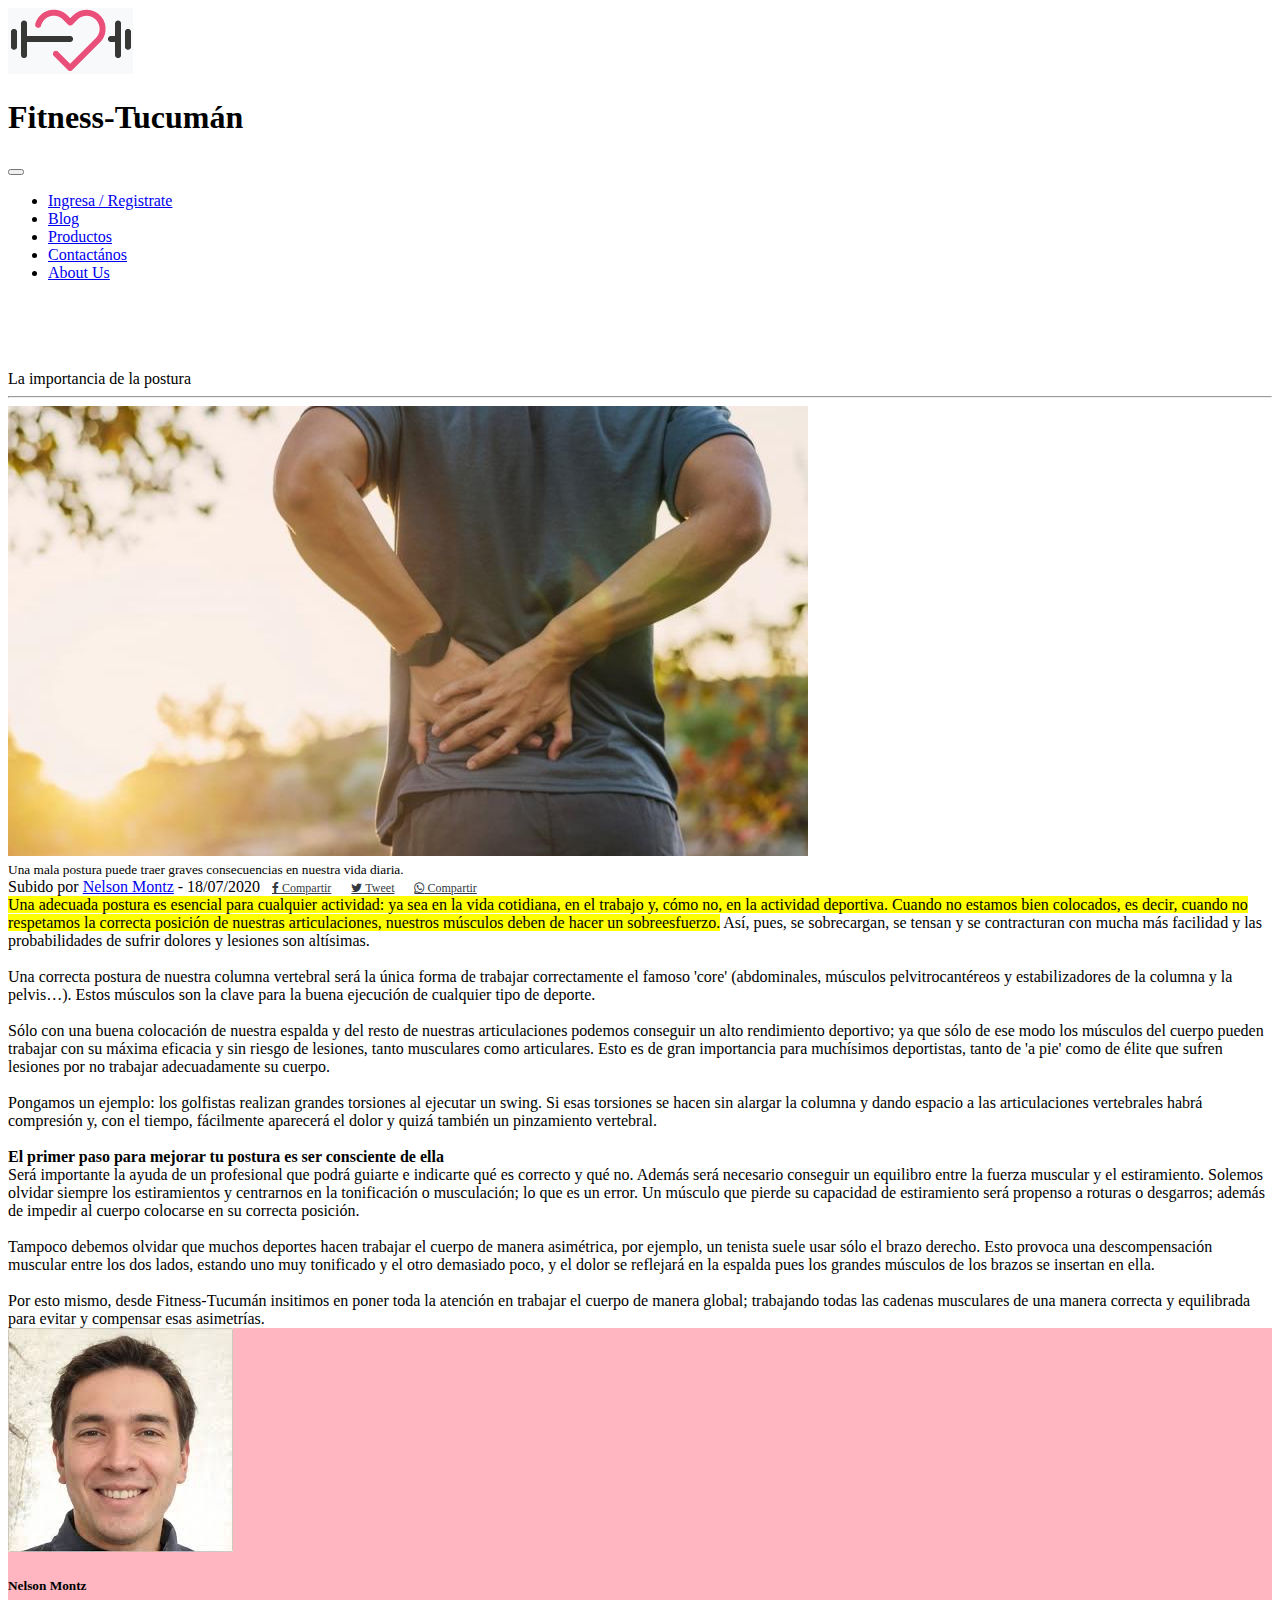
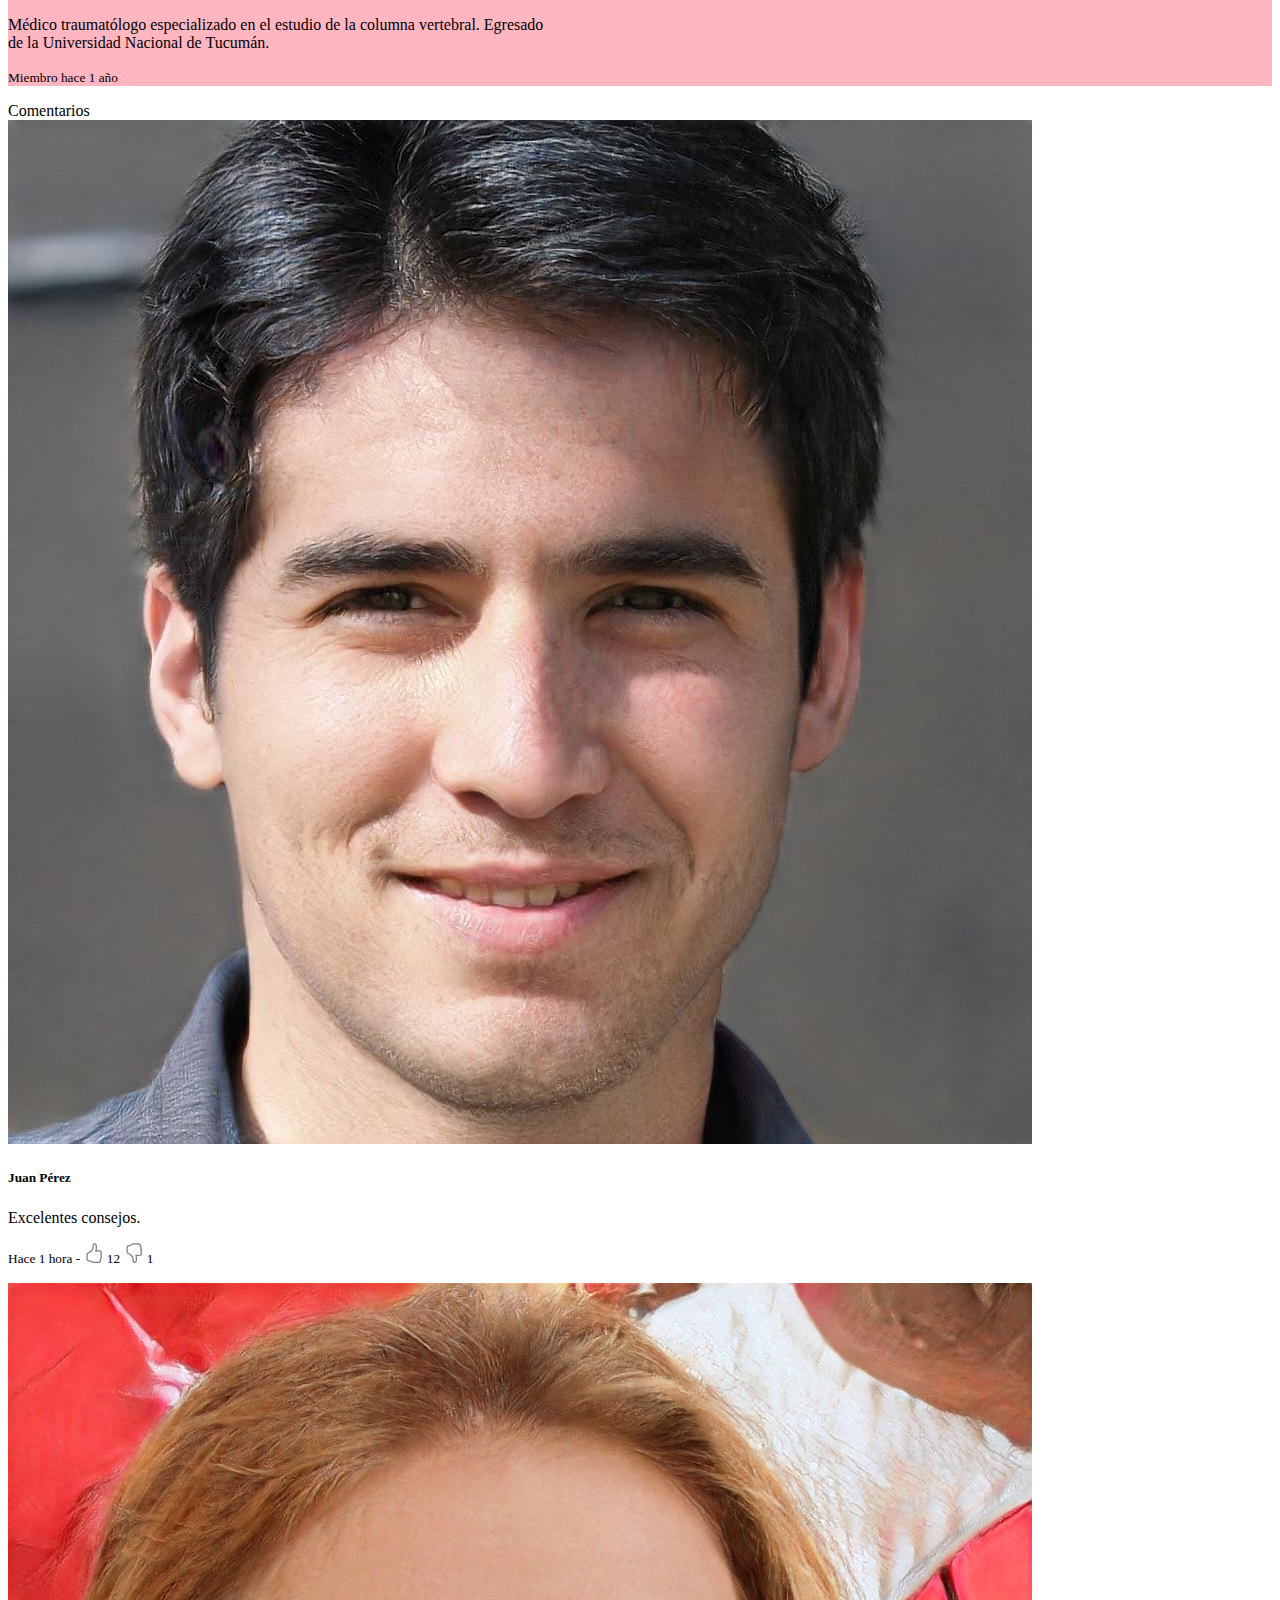
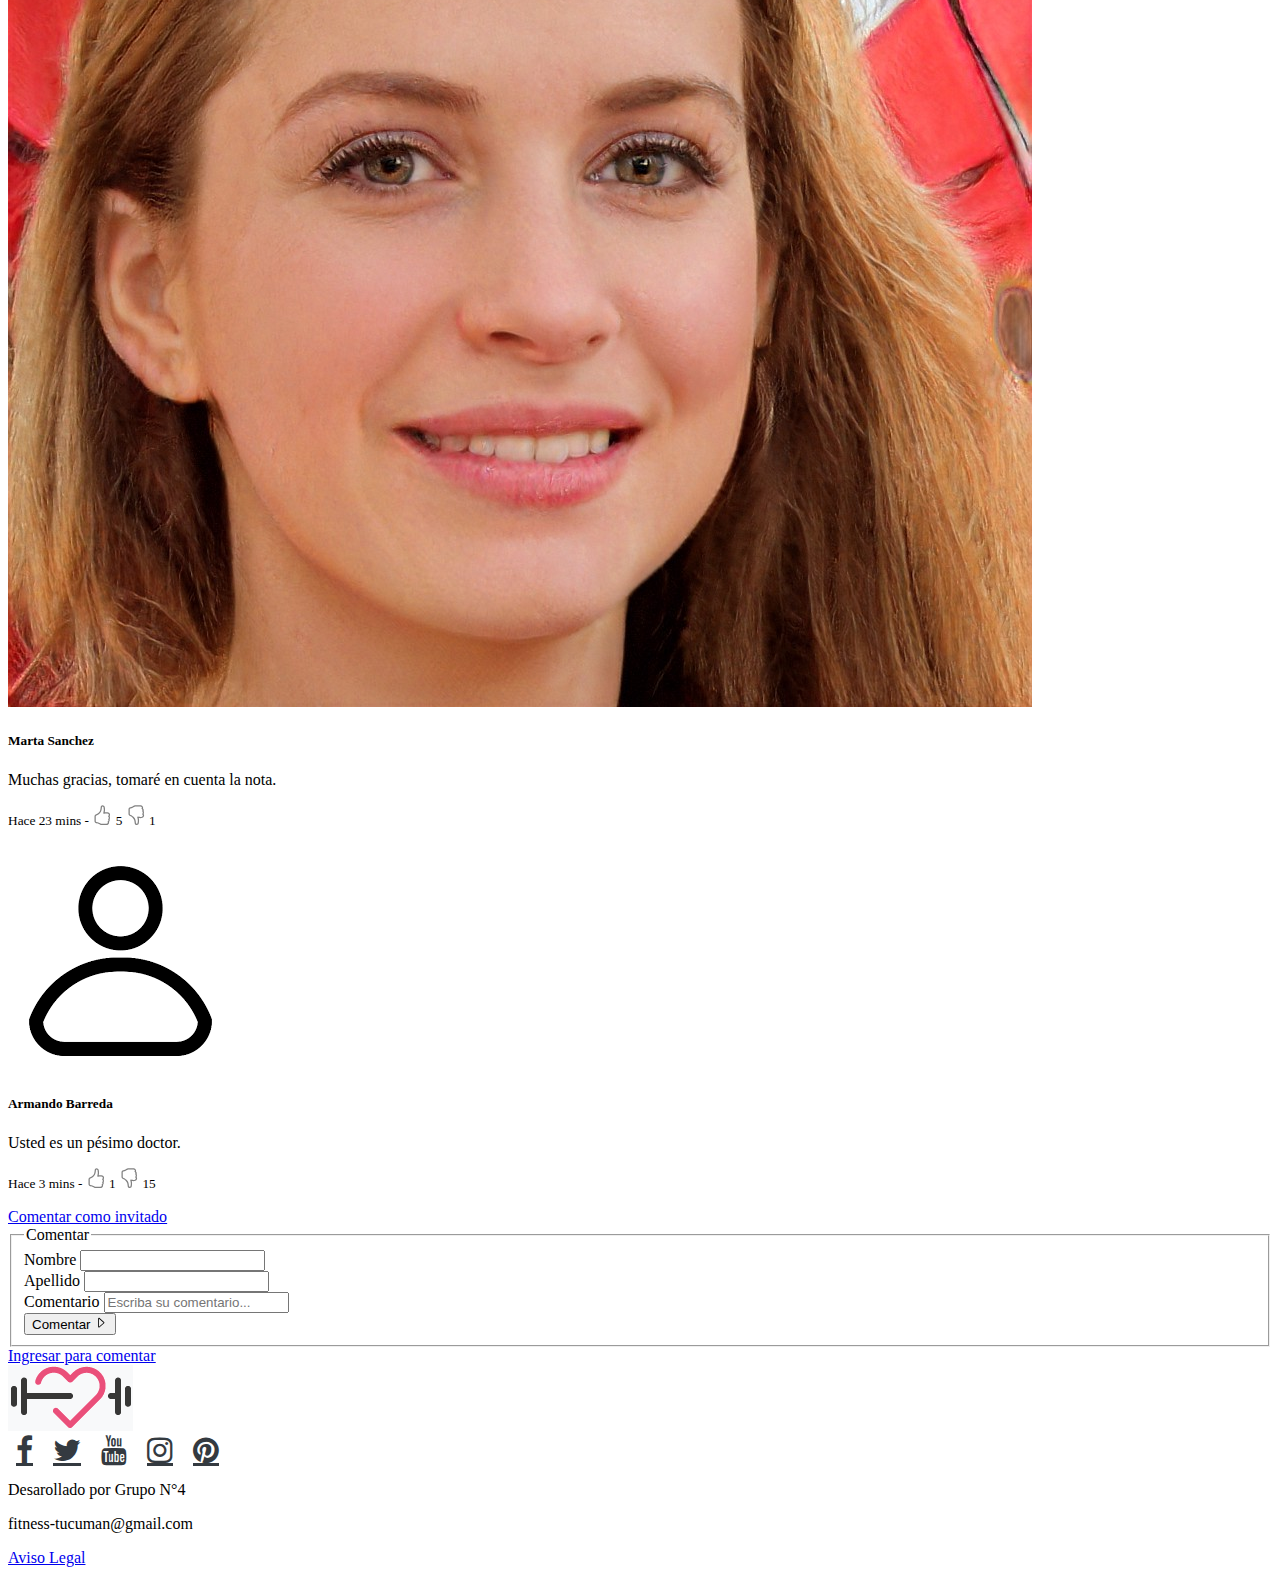
<file: entrada-blog.html>
<!DOCTYPE html>
<html>
  <head>
    <meta charset="utf-8">
    <meta name="author" content="Grupo 4">
    <meta name="description" content="Pagina dedicada al Fitness e insumos en cuestion">
    <meta name="keyword" content="fitness, ejercicio, entrenar, en forma, no mas panza">
    <meta name="viewport" content="width=device-width, initial-scale=1, shrink-to-fit=no">
    <title>Fitness Tucumán</title>
    <link rel="icon" href="img/favicon.ico">
<!--FontAwesome Icons-->
    <link rel="stylesheet" href="https://cdnjs.cloudflare.com/ajax/libs/font-awesome/4.7.0/css/font-awesome.min.css">
<!--Boostrap CSS-->
    <link rel="stylesheet" href="https://stackpath.bootstrapcdn.com/bootstrap/4.5.0/css/bootstrap.min.css" integrity="sha384-9aIt2nRpC12Uk9gS9baDl411NQApFmC26EwAOH8WgZl5MYYxFfc+NcPb1dKGj7Sk" crossorigin="anonymous">
<!--CSS Personal-->
    <link rel="stylesheet" href="css/entrada-blog.css">
  </head>
  <body class="m-0 bg-light">
<!--Inicio Header - Ivo -->
    <header class="container-sm bg-light">
        <nav class="navbar navbar-expand-lg navbar-light fixed-top bg-light">
            <a href="index.html" class="navbar-brand flex-shrink-0"><img src="img/Logo.png" alt="Logo"></a><h1 class="d-none d-sm-block flex-shrink-0">Fitness-Tucumán</h1>
            <button class="navbar-toggler" type="button" data-toggle="collapse" data-target="#navbarCollapse" aria-controls="navbarCollapse" aria-expanded="false" aria-label="Toggle navigation">
                <span class="navbar-toggler-icon"></span>
            </button>
              <div class="collapse navbar-collapse justify-content-end" id="navbarCollapse">
                <ul class="navbar-nav flex-shrink-1">
                  <li class="nav-item text-right">
                    <a href="login.html" class="btn bg-dark text-light">Ingresa / Registrate</a>  
                  </li>
                  <li class="nav-item active">
                    <a class="nav-link text-right" href="blog.html">Blog</a>
                  </li>
                   <li class="nav-item">
                    <a class="nav-link text-right" href="galeria.html">Productos</a>
                  </li>
                  <li class="nav-item">
                    <a class="nav-link text-right" href="contactanos.html">Contactános</a>
                  </li>
                  <li class="nav-item">
                    <a class="nav-link text-right" href="about us.html">About Us</a>
                  </li>
                </ul>
              </div>
        </nav>      
    </header>
<!--Fin de Header- Ivo-->
<br><br><br><br>
<div class="entrada-blog">
  <div class="titulo-entrada display-4 text-center"> La importancia de la postura</div>
  <hr>
  <div class="imagen-entrada my-3 text-center">
    <img src="img/postura-mal.jpg" alt="postura-mal" class="col-12 col-md-9 p-0">
    <br>
    <small class="text-muted col-12 text-center">Una mala postura puede traer graves consecuencias en nuestra vida diaria.</small>
  </div>
  <div class="descripcion-entrada small text-right pl-1 text-muted container">Subido por <a href="#autor">Nelson Montz</a> - 18/07/2020
    <a href="#" style="font-size:12px" class="fa fa-facebook text-light btn btn-primary mx-1 p-1"> Compartir</a>
    <a href="#" style="font-size:12px" class="fa fa-twitter text-light btn btn-info mx-1 p-1"> Tweet</a>
    <a href="#" style="font-size:12px" class="fa fa-whatsapp text-light btn btn-success mx-1 p-1"> Compartir</a>
  </div>
  <div class="main-entrada col-12 col-md-9 mx-auto mt-3"> <mark class="bg-warning">Una adecuada postura es esencial para cualquier actividad: ya sea en la vida cotidiana, en el trabajo y, cómo no, en la actividad deportiva. Cuando no estamos bien colocados, es decir, cuando no respetamos la correcta posición de nuestras articulaciones, nuestros músculos deben de hacer un sobreesfuerzo.</mark> Así, pues, se sobrecargan, se tensan y se contracturan con mucha más facilidad y las probabilidades de sufrir dolores y lesiones son altísimas. <br><br> Una correcta postura de nuestra columna vertebral será la única forma de trabajar correctamente el famoso 'core' (abdominales, músculos pelvitrocantéreos y estabilizadores de la columna y la pelvis…). Estos músculos son la clave para la buena ejecución de cualquier tipo de deporte. <br><br> Sólo con una buena colocación de nuestra espalda y del resto de nuestras articulaciones podemos conseguir un alto rendimiento deportivo; ya que sólo de ese modo los músculos del cuerpo pueden trabajar con su máxima eficacia y sin riesgo de lesiones, tanto musculares como articulares. Esto es de gran importancia para muchísimos deportistas, tanto de 'a pie' como de élite que sufren lesiones por no trabajar adecuadamente su cuerpo. <br><br> Pongamos un ejemplo: los golfistas realizan grandes torsiones al ejecutar un swing. Si esas torsiones se hacen sin alargar la columna y dando espacio a las articulaciones vertebrales habrá compresión y, con el tiempo, fácilmente aparecerá el dolor y quizá también un pinzamiento vertebral. <br><br> <b>El primer paso para mejorar tu postura es ser consciente de ella</b> <br>Será importante la ayuda de un profesional que podrá guiarte e indicarte qué es correcto y qué no. Además será necesario conseguir un equilibro entre la fuerza muscular y el estiramiento. Solemos olvidar siempre los estiramientos y centrarnos en la tonificación o musculación; lo que es un error. Un músculo que pierde su capacidad de estiramiento será propenso a roturas o desgarros; además de impedir al cuerpo colocarse en su correcta posición. <br><br> Tampoco debemos olvidar que muchos deportes hacen trabajar el cuerpo de manera asimétrica, por ejemplo, un tenista suele usar sólo el brazo derecho. Esto provoca una descompensación muscular entre los dos lados, estando uno muy tonificado y el otro demasiado poco, y el dolor se reflejará en la espalda pues los grandes músculos de los brazos se insertan en ella. <br><br> Por esto mismo, desde Fitness-Tucumán insitimos en poner toda la atención en trabajar el cuerpo de manera global; trabajando todas las cadenas musculares de una manera correcta y equilibrada para evitar y compensar esas asimetrías.</div>
  </div>
  <!-- Fin de entrada de blog- Diego-->
  <!-- Inicio de Autor de blog- Diego-->
  <div class="autor-blog col-12 col-md-6 pl-5 my-3" id="autor">
      <div class="autor-blog mb-3" style="max-width: 540px;">
          <div class="row align-items-center">
            <div class="col-4">
              <img src="img/nelson-montz.jpg" class="card-img rounded-circle" alt="Nelson Montz">
            </div>
            <div class="col-8">
              <div class="card-body">
                <h5 class="card-title">Nelson Montz</h5>
                <p class="card-text">Médico traumatólogo especializado en el estudio de la columna vertebral. Egresado de la Universidad Nacional de Tucumán.</p>
                <p class="card-text"><small >Miembro hace 1 año</small></p>
              </div>
            </div>
          </div>
        </div>
  </div>
  <!-- Fin de Autor de blog- Diego-->
  <!-- Inicio comentarios- Diego-->
  <div class="comentarios">
    <div class="titulo-comentarios m-4 h2">
        Comentarios
    </div>
    <!--Inicio comentario 1- Diego-->
    <div class="comentario container">
      <div class="card mb-2">
        <div class="row align-items-center">
          <div class="col-3 col-md-1 ml-3">
            <img src="img/persona-1.jpg" class="card-img rounded-circle w-100" alt="id_persona">
          </div>
          <div class="col-8">
            <div class="card-body p-1">
              <h5 class="card-title mb-0">Juan Pérez</h5>
              <p class="card-text">Excelentes consejos.</p>
              <p class="card-text"><small class="text-muted">Hace 1 hora - <a href="#" class="pulgar-arriba"><svg width="1.5em" height="1.5em" viewBox="0 0 16 16" class="bi bi-hand-thumbs-up" fill="currentColor" xmlns="http://www.w3.org/2000/svg"><path fill-rule="evenodd" d="M6.956 1.745C7.021.81 7.908.087 8.864.325l.261.066c.463.116.874.456 1.012.965.22.816.533 2.511.062 4.51a9.84 9.84 0 0 1 .443-.051c.713-.065 1.669-.072 2.516.21.518.173.994.681 1.2 1.273.184.532.16 1.162-.234 1.733.058.119.103.242.138.363.077.27.113.567.113.856 0 .289-.036.586-.113.856-.039.135-.09.273-.16.404.169.387.107.819-.003 1.148a3.163 3.163 0 0 1-.488.901c.054.152.076.312.076.465 0 .305-.089.625-.253.912C13.1 15.522 12.437 16 11.5 16v-1c.563 0 .901-.272 1.066-.56a.865.865 0 0 0 .121-.416c0-.12-.035-.165-.04-.17l-.354-.354.353-.354c.202-.201.407-.511.505-.804.104-.312.043-.441-.005-.488l-.353-.354.353-.354c.043-.042.105-.14.154-.315.048-.167.075-.37.075-.581 0-.211-.027-.414-.075-.581-.05-.174-.111-.273-.154-.315L12.793 9l.353-.354c.353-.352.373-.713.267-1.02-.122-.35-.396-.593-.571-.652-.653-.217-1.447-.224-2.11-.164a8.907 8.907 0 0 0-1.094.171l-.014.003-.003.001a.5.5 0 0 1-.595-.643 8.34 8.34 0 0 0 .145-4.726c-.03-.111-.128-.215-.288-.255l-.262-.065c-.306-.077-.642.156-.667.518-.075 1.082-.239 2.15-.482 2.85-.174.502-.603 1.268-1.238 1.977-.637.712-1.519 1.41-2.614 1.708-.394.108-.62.396-.62.65v4.002c0 .26.22.515.553.55 1.293.137 1.936.53 2.491.868l.04.025c.27.164.495.296.776.393.277.095.63.163 1.14.163h3.5v1H8c-.605 0-1.07-.081-1.466-.218a4.82 4.82 0 0 1-.97-.484l-.048-.03c-.504-.307-.999-.609-2.068-.722C2.682 14.464 2 13.846 2 13V9c0-.85.685-1.432 1.357-1.615.849-.232 1.574-.787 2.132-1.41.56-.627.914-1.28 1.039-1.639.199-.575.356-1.539.428-2.59z"/></svg></a>  12     <a href="#" class="pulgar-abajo"><svg width="1.5em" height="1.5em" viewBox="0 0 16 16" class="bi bi-hand-thumbs-down" fill="currentColor" xmlns="http://www.w3.org/2000/svg"><path fill-rule="evenodd" d="M6.956 14.534c.065.936.952 1.659 1.908 1.42l.261-.065a1.378 1.378 0 0 0 1.012-.965c.22-.816.533-2.512.062-4.51.136.02.285.037.443.051.713.065 1.669.071 2.516-.211.518-.173.994-.68 1.2-1.272a1.896 1.896 0 0 0-.234-1.734c.058-.118.103-.242.138-.362.077-.27.113-.568.113-.857 0-.288-.036-.585-.113-.856a2.094 2.094 0 0 0-.16-.403c.169-.387.107-.82-.003-1.149a3.162 3.162 0 0 0-.488-.9c.054-.153.076-.313.076-.465a1.86 1.86 0 0 0-.253-.912C13.1.757 12.437.28 11.5.28v1c.563 0 .901.272 1.066.56.086.15.121.3.121.416 0 .12-.035.165-.04.17l-.354.353.353.354c.202.202.407.512.505.805.104.312.043.44-.005.488l-.353.353.353.354c.043.043.105.141.154.315.048.167.075.37.075.581 0 .212-.027.415-.075.582-.05.174-.111.272-.154.315l-.353.353.353.354c.353.352.373.714.267 1.021-.122.35-.396.593-.571.651-.653.218-1.447.224-2.11.164a8.907 8.907 0 0 1-1.094-.17l-.014-.004H9.62a.5.5 0 0 0-.595.643 8.34 8.34 0 0 1 .145 4.725c-.03.112-.128.215-.288.255l-.262.066c-.306.076-.642-.156-.667-.519-.075-1.081-.239-2.15-.482-2.85-.174-.502-.603-1.267-1.238-1.977C5.597 8.926 4.715 8.23 3.62 7.93 3.226 7.823 3 7.534 3 7.28V3.279c0-.26.22-.515.553-.55 1.293-.138 1.936-.53 2.491-.869l.04-.024c.27-.165.495-.296.776-.393.277-.096.63-.163 1.14-.163h3.5v-1H8c-.605 0-1.07.08-1.466.217a4.823 4.823 0 0 0-.97.485l-.048.029c-.504.308-.999.61-2.068.723C2.682 1.815 2 2.434 2 3.279v4c0 .851.685 1.433 1.357 1.616.849.232 1.574.787 2.132 1.41.56.626.914 1.28 1.039 1.638.199.575.356 1.54.428 2.591z"/>
              </svg></a> 1</small></p> 
            </div>
          </div>
        </div>
      </div>
    </div>
    <!-- Fin comentario 1- Diego-->
    <!-- Inicio comentario 2- Diego-->
    <div class="comentario container">
      <div class="card mb-2">
        <div class="row align-items-center">
          <div class="col-3 col-md-1 ml-3">
            <img src="img/persona-2.jpeg" class="card-img rounded-circle w-100" alt="id_persona">
          </div>
          <div class="col-8">
            <div class="card-body p-1">
              <h5 class="card-title mb-0">Marta Sanchez</h5>
              <p class="card-text">Muchas gracias, tomaré en cuenta la nota.</p>
              <p class="card-text"><small class="text-muted">Hace 23 mins - <a href="#" class="pulgar-arriba"><svg width="1.5em" height="1.5em" viewBox="0 0 16 16" class="bi bi-hand-thumbs-up" fill="currentColor" xmlns="http://www.w3.org/2000/svg"><path fill-rule="evenodd" d="M6.956 1.745C7.021.81 7.908.087 8.864.325l.261.066c.463.116.874.456 1.012.965.22.816.533 2.511.062 4.51a9.84 9.84 0 0 1 .443-.051c.713-.065 1.669-.072 2.516.21.518.173.994.681 1.2 1.273.184.532.16 1.162-.234 1.733.058.119.103.242.138.363.077.27.113.567.113.856 0 .289-.036.586-.113.856-.039.135-.09.273-.16.404.169.387.107.819-.003 1.148a3.163 3.163 0 0 1-.488.901c.054.152.076.312.076.465 0 .305-.089.625-.253.912C13.1 15.522 12.437 16 11.5 16v-1c.563 0 .901-.272 1.066-.56a.865.865 0 0 0 .121-.416c0-.12-.035-.165-.04-.17l-.354-.354.353-.354c.202-.201.407-.511.505-.804.104-.312.043-.441-.005-.488l-.353-.354.353-.354c.043-.042.105-.14.154-.315.048-.167.075-.37.075-.581 0-.211-.027-.414-.075-.581-.05-.174-.111-.273-.154-.315L12.793 9l.353-.354c.353-.352.373-.713.267-1.02-.122-.35-.396-.593-.571-.652-.653-.217-1.447-.224-2.11-.164a8.907 8.907 0 0 0-1.094.171l-.014.003-.003.001a.5.5 0 0 1-.595-.643 8.34 8.34 0 0 0 .145-4.726c-.03-.111-.128-.215-.288-.255l-.262-.065c-.306-.077-.642.156-.667.518-.075 1.082-.239 2.15-.482 2.85-.174.502-.603 1.268-1.238 1.977-.637.712-1.519 1.41-2.614 1.708-.394.108-.62.396-.62.65v4.002c0 .26.22.515.553.55 1.293.137 1.936.53 2.491.868l.04.025c.27.164.495.296.776.393.277.095.63.163 1.14.163h3.5v1H8c-.605 0-1.07-.081-1.466-.218a4.82 4.82 0 0 1-.97-.484l-.048-.03c-.504-.307-.999-.609-2.068-.722C2.682 14.464 2 13.846 2 13V9c0-.85.685-1.432 1.357-1.615.849-.232 1.574-.787 2.132-1.41.56-.627.914-1.28 1.039-1.639.199-.575.356-1.539.428-2.59z"/></svg></a>  5     <a href="#" class="pulgar-abajo"><svg width="1.5em" height="1.5em" viewBox="0 0 16 16" class="bi bi-hand-thumbs-down" fill="currentColor" xmlns="http://www.w3.org/2000/svg"><path fill-rule="evenodd" d="M6.956 14.534c.065.936.952 1.659 1.908 1.42l.261-.065a1.378 1.378 0 0 0 1.012-.965c.22-.816.533-2.512.062-4.51.136.02.285.037.443.051.713.065 1.669.071 2.516-.211.518-.173.994-.68 1.2-1.272a1.896 1.896 0 0 0-.234-1.734c.058-.118.103-.242.138-.362.077-.27.113-.568.113-.857 0-.288-.036-.585-.113-.856a2.094 2.094 0 0 0-.16-.403c.169-.387.107-.82-.003-1.149a3.162 3.162 0 0 0-.488-.9c.054-.153.076-.313.076-.465a1.86 1.86 0 0 0-.253-.912C13.1.757 12.437.28 11.5.28v1c.563 0 .901.272 1.066.56.086.15.121.3.121.416 0 .12-.035.165-.04.17l-.354.353.353.354c.202.202.407.512.505.805.104.312.043.44-.005.488l-.353.353.353.354c.043.043.105.141.154.315.048.167.075.37.075.581 0 .212-.027.415-.075.582-.05.174-.111.272-.154.315l-.353.353.353.354c.353.352.373.714.267 1.021-.122.35-.396.593-.571.651-.653.218-1.447.224-2.11.164a8.907 8.907 0 0 1-1.094-.17l-.014-.004H9.62a.5.5 0 0 0-.595.643 8.34 8.34 0 0 1 .145 4.725c-.03.112-.128.215-.288.255l-.262.066c-.306.076-.642-.156-.667-.519-.075-1.081-.239-2.15-.482-2.85-.174-.502-.603-1.267-1.238-1.977C5.597 8.926 4.715 8.23 3.62 7.93 3.226 7.823 3 7.534 3 7.28V3.279c0-.26.22-.515.553-.55 1.293-.138 1.936-.53 2.491-.869l.04-.024c.27-.165.495-.296.776-.393.277-.096.63-.163 1.14-.163h3.5v-1H8c-.605 0-1.07.08-1.466.217a4.823 4.823 0 0 0-.97.485l-.048.029c-.504.308-.999.61-2.068.723C2.682 1.815 2 2.434 2 3.279v4c0 .851.685 1.433 1.357 1.616.849.232 1.574.787 2.132 1.41.56.626.914 1.28 1.039 1.638.199.575.356 1.54.428 2.591z"/>
              </svg></a> 1</small></p> 
            </div>
          </div>
        </div>
      </div>
    </div>
    <!-- Fin comentario 2- Diego-->
    <!-- Inicio comentario 3- Diego-->
    <div class="comentario container">
      <div class="card mb-2">
        <div class="row align-items-center">
          <div class="col-3 col-md-1 ml-3">
            <img src="img/persona-random.png" class="card-img rounded-circle w-100" alt="id_persona">
          </div>
          <div class="col-8">
            <div class="card-body p-1">
              <h5 class="card-title mb-0">Armando Barreda</h5>
              <p class="card-text">Usted es un pésimo doctor.</p>
              <p class="card-text"><small class="text-muted">Hace 3 mins - <a href="#" class="pulgar-arriba"><svg width="1.5em" height="1.5em" viewBox="0 0 16 16" class="bi bi-hand-thumbs-up" fill="currentColor" xmlns="http://www.w3.org/2000/svg"><path fill-rule="evenodd" d="M6.956 1.745C7.021.81 7.908.087 8.864.325l.261.066c.463.116.874.456 1.012.965.22.816.533 2.511.062 4.51a9.84 9.84 0 0 1 .443-.051c.713-.065 1.669-.072 2.516.21.518.173.994.681 1.2 1.273.184.532.16 1.162-.234 1.733.058.119.103.242.138.363.077.27.113.567.113.856 0 .289-.036.586-.113.856-.039.135-.09.273-.16.404.169.387.107.819-.003 1.148a3.163 3.163 0 0 1-.488.901c.054.152.076.312.076.465 0 .305-.089.625-.253.912C13.1 15.522 12.437 16 11.5 16v-1c.563 0 .901-.272 1.066-.56a.865.865 0 0 0 .121-.416c0-.12-.035-.165-.04-.17l-.354-.354.353-.354c.202-.201.407-.511.505-.804.104-.312.043-.441-.005-.488l-.353-.354.353-.354c.043-.042.105-.14.154-.315.048-.167.075-.37.075-.581 0-.211-.027-.414-.075-.581-.05-.174-.111-.273-.154-.315L12.793 9l.353-.354c.353-.352.373-.713.267-1.02-.122-.35-.396-.593-.571-.652-.653-.217-1.447-.224-2.11-.164a8.907 8.907 0 0 0-1.094.171l-.014.003-.003.001a.5.5 0 0 1-.595-.643 8.34 8.34 0 0 0 .145-4.726c-.03-.111-.128-.215-.288-.255l-.262-.065c-.306-.077-.642.156-.667.518-.075 1.082-.239 2.15-.482 2.85-.174.502-.603 1.268-1.238 1.977-.637.712-1.519 1.41-2.614 1.708-.394.108-.62.396-.62.65v4.002c0 .26.22.515.553.55 1.293.137 1.936.53 2.491.868l.04.025c.27.164.495.296.776.393.277.095.63.163 1.14.163h3.5v1H8c-.605 0-1.07-.081-1.466-.218a4.82 4.82 0 0 1-.97-.484l-.048-.03c-.504-.307-.999-.609-2.068-.722C2.682 14.464 2 13.846 2 13V9c0-.85.685-1.432 1.357-1.615.849-.232 1.574-.787 2.132-1.41.56-.627.914-1.28 1.039-1.639.199-.575.356-1.539.428-2.59z"/></svg></a>  1     <a href="#" class="pulgar-abajo"><svg width="1.5em" height="1.5em" viewBox="0 0 16 16" class="bi bi-hand-thumbs-down" fill="currentColor" xmlns="http://www.w3.org/2000/svg"><path fill-rule="evenodd" d="M6.956 14.534c.065.936.952 1.659 1.908 1.42l.261-.065a1.378 1.378 0 0 0 1.012-.965c.22-.816.533-2.512.062-4.51.136.02.285.037.443.051.713.065 1.669.071 2.516-.211.518-.173.994-.68 1.2-1.272a1.896 1.896 0 0 0-.234-1.734c.058-.118.103-.242.138-.362.077-.27.113-.568.113-.857 0-.288-.036-.585-.113-.856a2.094 2.094 0 0 0-.16-.403c.169-.387.107-.82-.003-1.149a3.162 3.162 0 0 0-.488-.9c.054-.153.076-.313.076-.465a1.86 1.86 0 0 0-.253-.912C13.1.757 12.437.28 11.5.28v1c.563 0 .901.272 1.066.56.086.15.121.3.121.416 0 .12-.035.165-.04.17l-.354.353.353.354c.202.202.407.512.505.805.104.312.043.44-.005.488l-.353.353.353.354c.043.043.105.141.154.315.048.167.075.37.075.581 0 .212-.027.415-.075.582-.05.174-.111.272-.154.315l-.353.353.353.354c.353.352.373.714.267 1.021-.122.35-.396.593-.571.651-.653.218-1.447.224-2.11.164a8.907 8.907 0 0 1-1.094-.17l-.014-.004H9.62a.5.5 0 0 0-.595.643 8.34 8.34 0 0 1 .145 4.725c-.03.112-.128.215-.288.255l-.262.066c-.306.076-.642-.156-.667-.519-.075-1.081-.239-2.15-.482-2.85-.174-.502-.603-1.267-1.238-1.977C5.597 8.926 4.715 8.23 3.62 7.93 3.226 7.823 3 7.534 3 7.28V3.279c0-.26.22-.515.553-.55 1.293-.138 1.936-.53 2.491-.869l.04-.024c.27-.165.495-.296.776-.393.277-.096.63-.163 1.14-.163h3.5v-1H8c-.605 0-1.07.08-1.466.217a4.823 4.823 0 0 0-.97.485l-.048.029c-.504.308-.999.61-2.068.723C2.682 1.815 2 2.434 2 3.279v4c0 .851.685 1.433 1.357 1.616.849.232 1.574.787 2.132 1.41.56.626.914 1.28 1.039 1.638.199.575.356 1.54.428 2.591z"/>
              </svg></a> 15</small></p> 
            </div>
          </div>
        </div>
      </div>
    </div>
    <!-- Fin comentario 3- Diego-->
    </div>
    <!-- Fin comentarios- Diego-->
    <!-- Inicio formulario de comentario- Diego-->
    <div class="formulario-com container ">
      <div class="dropdown">
        <a class="btn btn-light underline mt-1" href="#" role="button" id="dropdownMenuLink" data-toggle="dropdown" aria-haspopup="true" aria-expanded="false">
          <u>Comentar como invitado</u>
        </a>
          <div class="dropdown-menu w-100" aria-labelledby="dropdownMenuLink">
            <form>
              <fieldset class="m-3">
                <legend>Comentar</legend>
              <div class="form-row">
                <div class="form-group col-md-6">
                  <label for="inputName">Nombre</label>
                  <input type="text" class="form-control" id="inputName">
                </div>
                <div class="form-group col-md-6">
                  <label for="inputLastName">Apellido</label>
                  <input type="text" class="form-control" id="inputLastName">
                </div>
              </div>
              <div class="form-group p-0">
                <label for="inputMessage">Comentario</label>
                <input type="text" class="form-control" id="inputMessage" placeholder="Escriba su comentario...">
              </div>
              <div class="text-center">
              <button type="submit" class="btn btn-primary">Comentar <svg width="1em" height="1em" viewBox="0 0 16 16" class="bi bi-caret-right" fill="currentColor" xmlns="http://www.w3.org/2000/svg">
                <path fill-rule="evenodd" d="M6 12.796L11.481 8 6 3.204v9.592zm.659.753l5.48-4.796a1 1 0 0 0 0-1.506L6.66 2.451C6.011 1.885 5 2.345 5 3.204v9.592a1 1 0 0 0 1.659.753z"/>
              </svg></button>
            </div>
          </fieldset>
            </form>
          </div>
      </div>
      <a class="btn btn-light underline my-3" href="login.html">
        <u>Ingresar para comentar</u>
      </a>
      
    </div>
  <!-- Fin formulario de comentario- Diego-->


<!--Inicio de Footer- Ivo-->
    <footer class="container-fluid bg-light d-column d-sm-inline-flex justify-content-between">
      <div class="text-center">
        <a href="index.html"><img class="imgfooter p-3" src="img/Logo.png" alt="Logo"></a>
      </div>
      <div class="d-flex align-items-center justify-content-center">
        <a href="#" class="fa fa-facebook"></a>
        <a href="#" class="fa fa-twitter"></a>
        <a href="#" class="fa fa-youtube"></a>
        <a href="#" class="fa fa-instagram"></a>
        <a href="#" class="fa fa-pinterest"></a>
      </div>
      <div class="p-3">
        <p class="p-0 m-0 text-center">Desarollado por Grupo N°4</p>
        <p class="p-0 m-0 text-center">fitness-tucuman@gmail.com</p>
        <a class="p-0 m-0 d-flex justify-content-center" href="error.html">Aviso Legal</a>
      </div>
    </footer>
<!--Fin del Footer- Ivo-->
<!-- bootstrap Java-->
 <script src="https://code.jquery.com/jquery-3.5.1.slim.min.js" integrity="sha384-DfXdz2htPH0lsSSs5nCTpuj/zy4C+OGpamoFVy38MVBnE+IbbVYUew+OrCXaRkfj" crossorigin="anonymous"></script>
 <script src="https://cdn.jsdelivr.net/npm/popper.js@1.16.0/dist/umd/popper.min.js" integrity="sha384-Q6E9RHvbIyZFJoft+2mJbHaEWldlvI9IOYy5n3zV9zzTtmI3UksdQRVvoxMfooAo" crossorigin="anonymous"></script>
 <script src="https://stackpath.bootstrapcdn.com/bootstrap/4.5.0/js/bootstrap.min.js" integrity="sha384-OgVRvuATP1z7JjHLkuOU7Xw704+h835Lr+6QL9UvYjZE3Ipu6Tp75j7Bh/kR0JKI" crossorigin="anonymous"></script>
  </body>
</html>
</file>
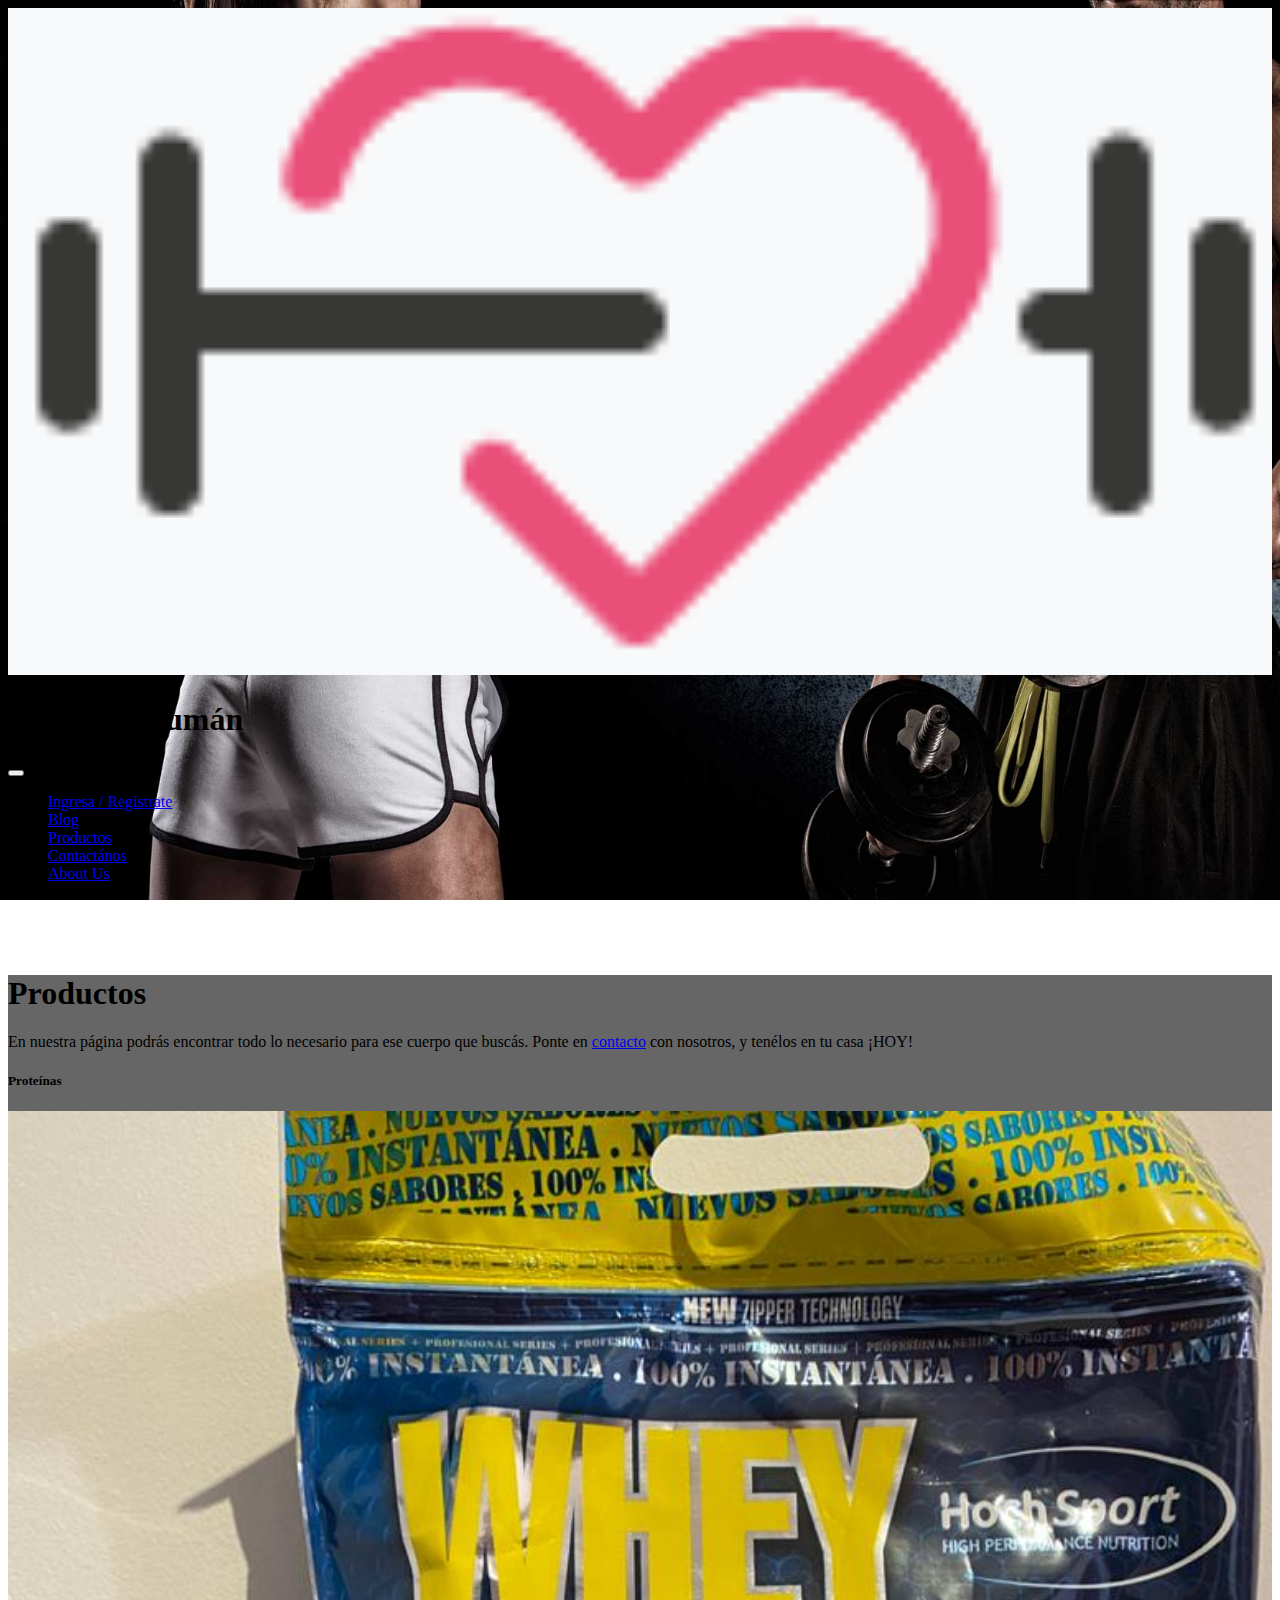
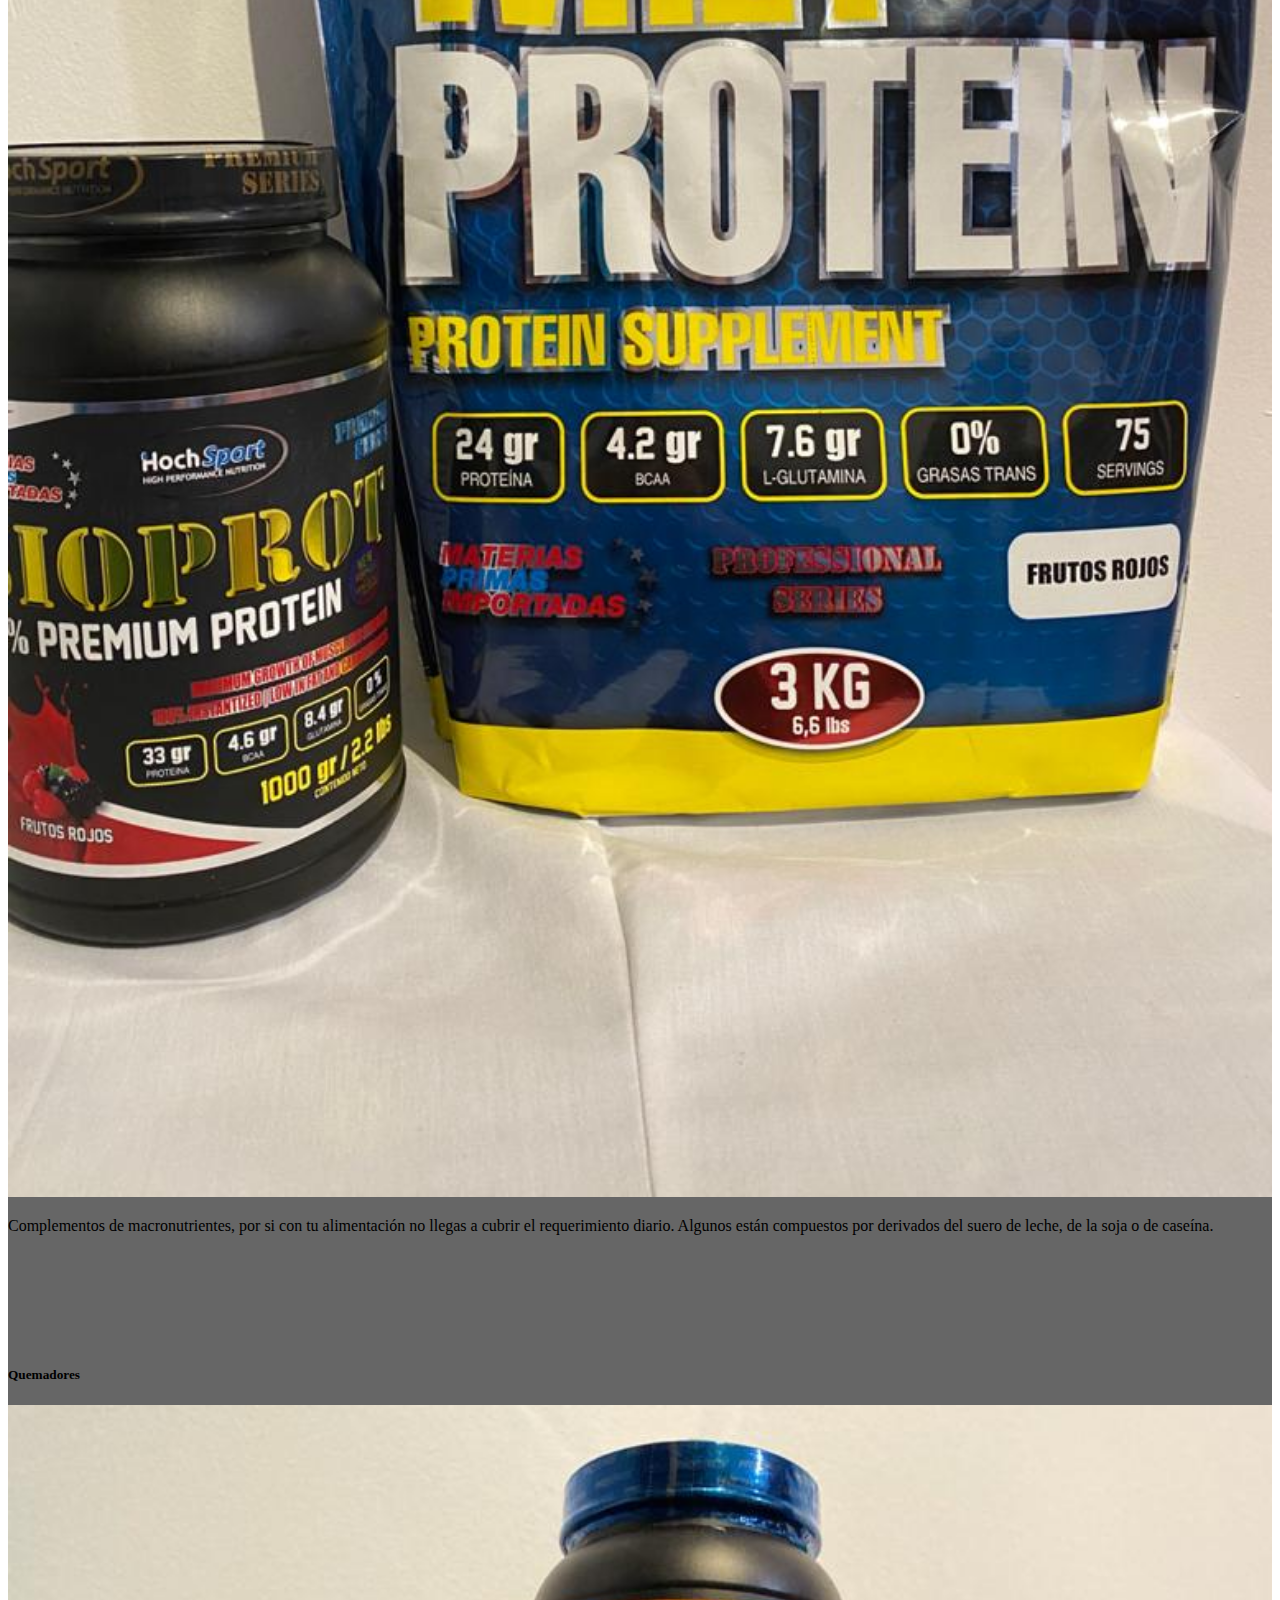
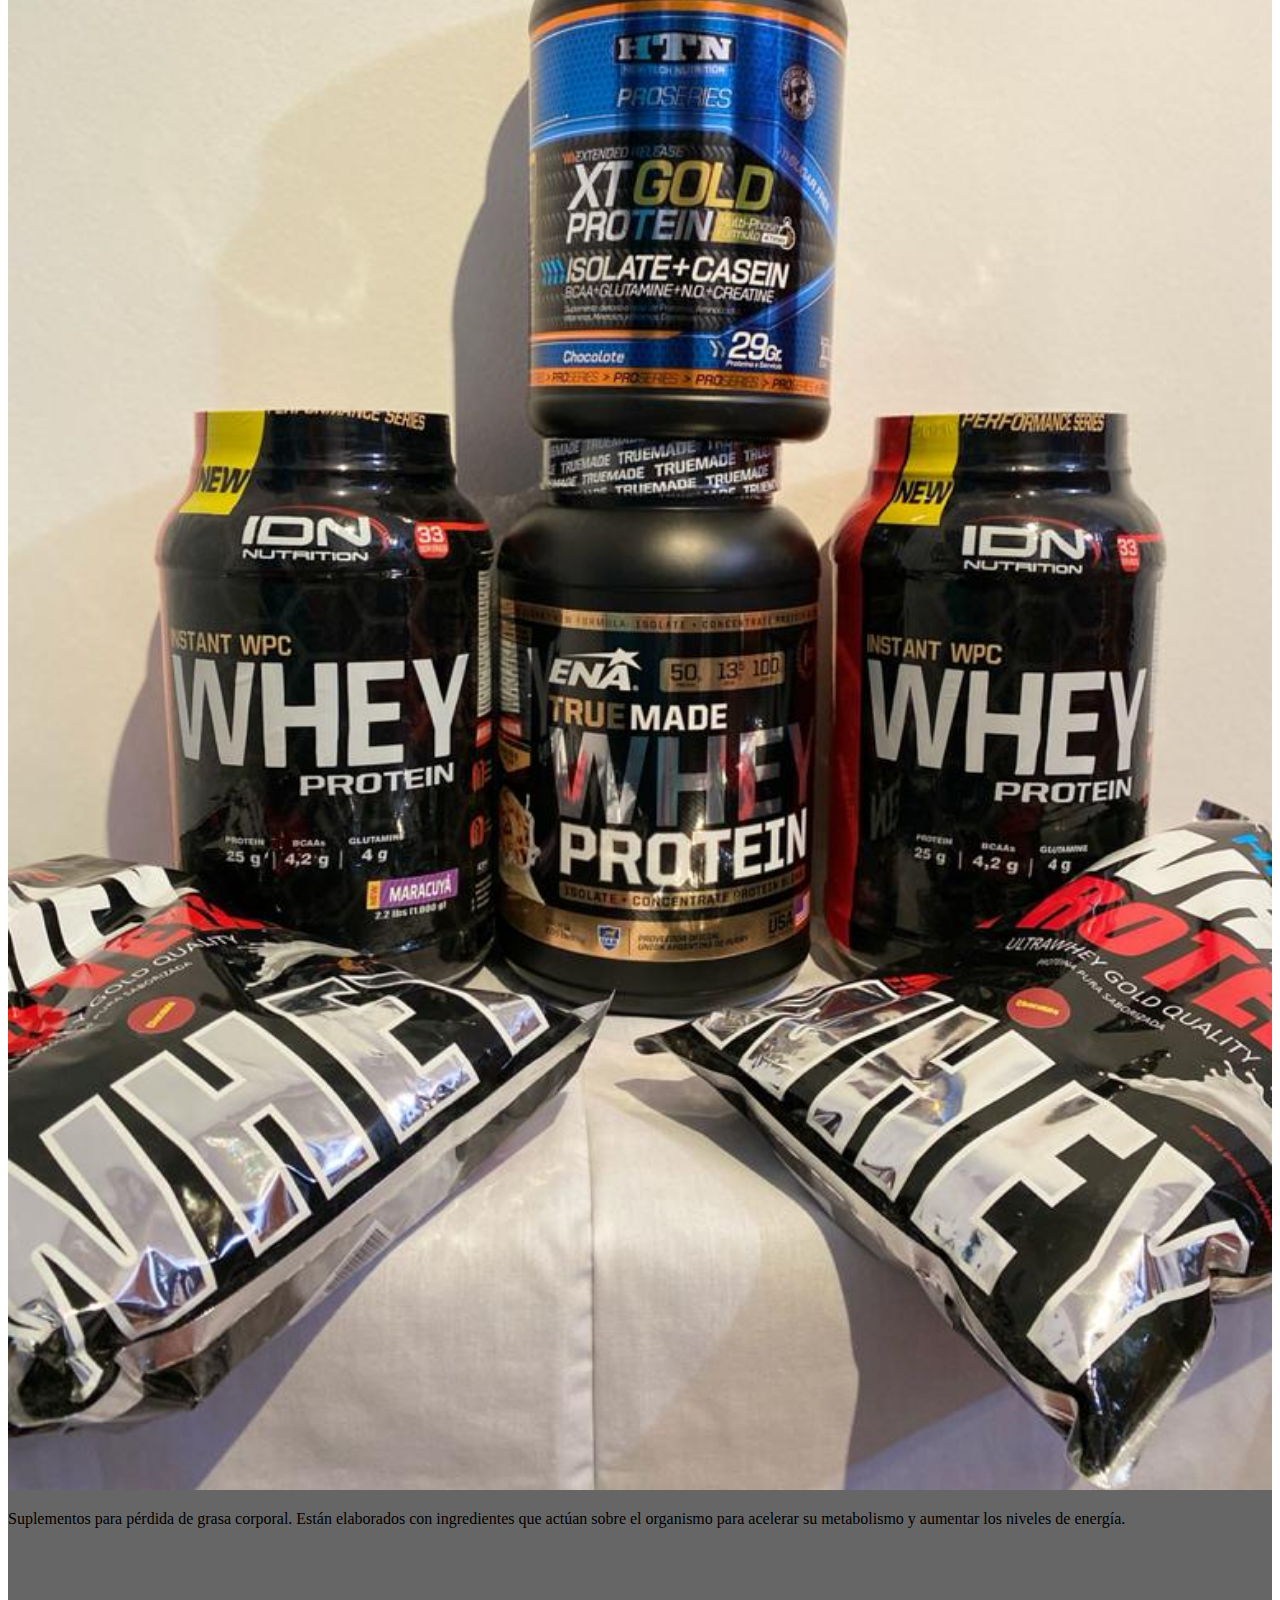
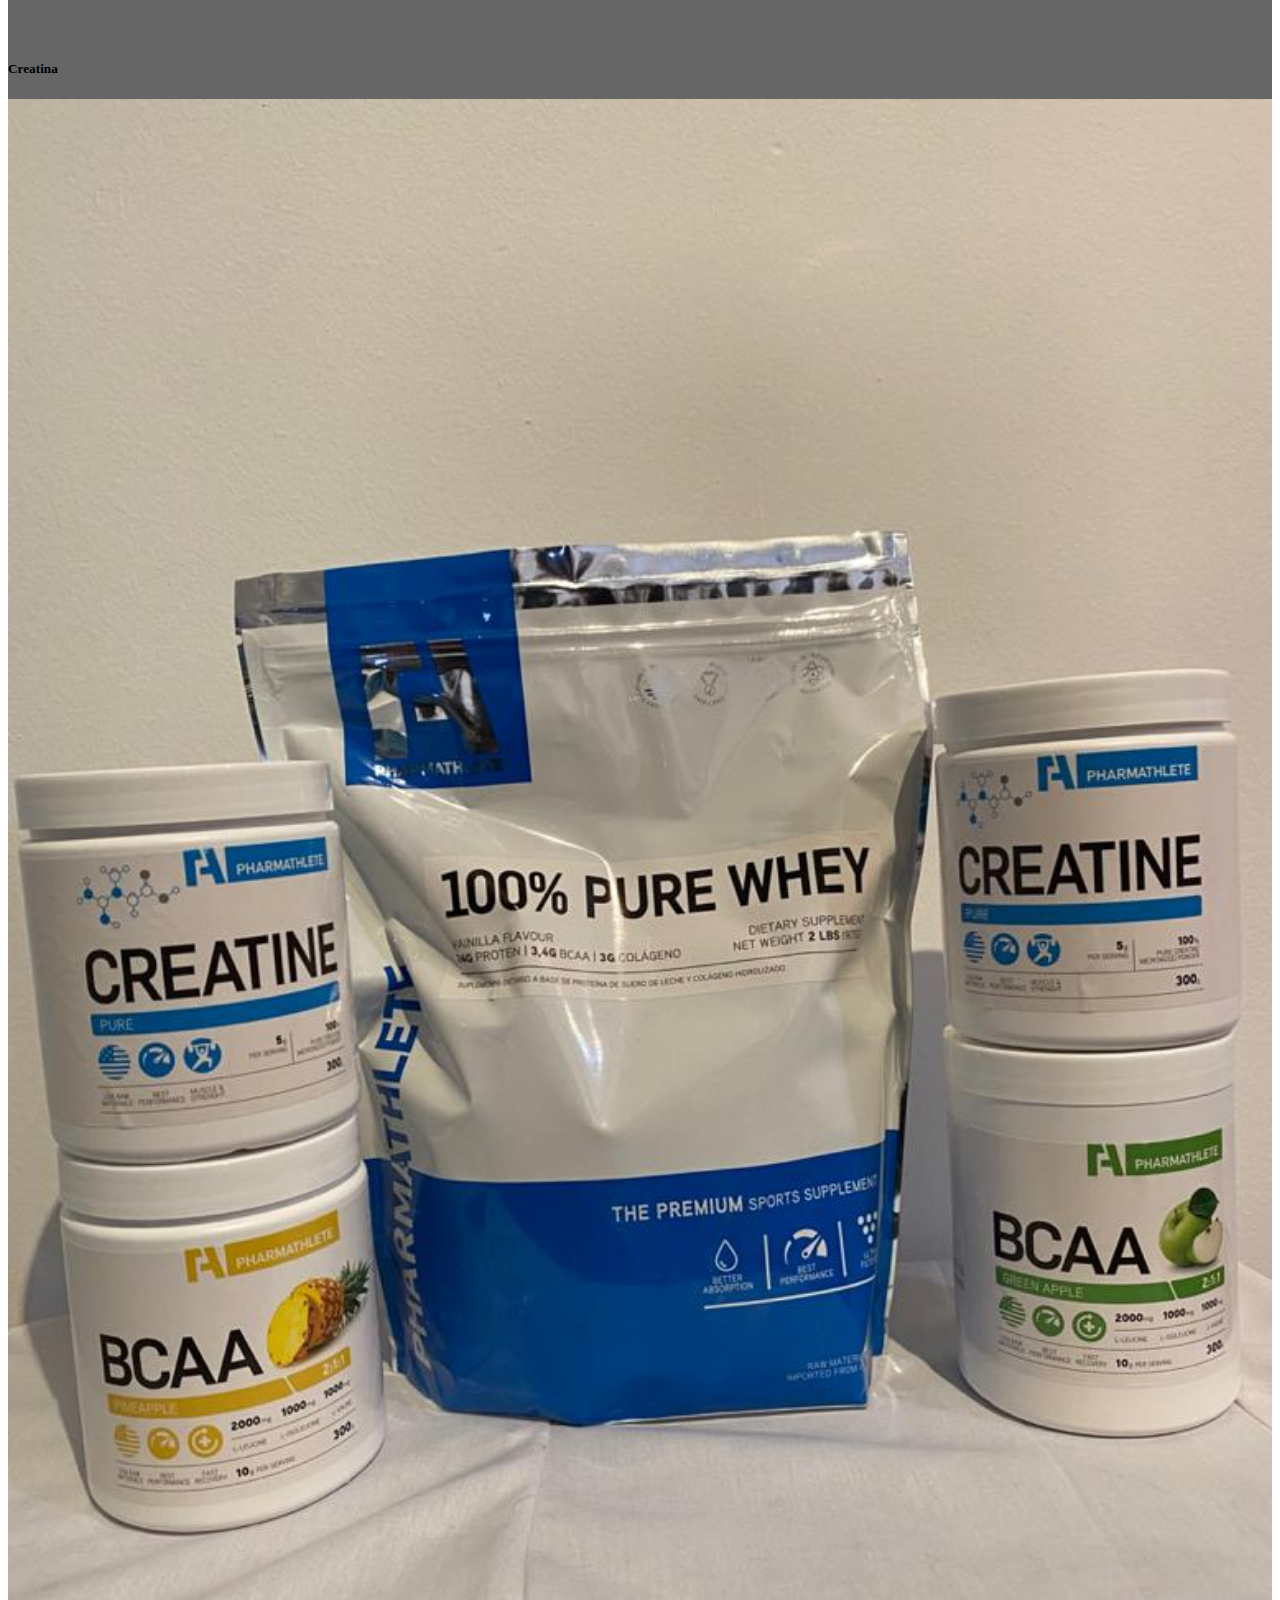
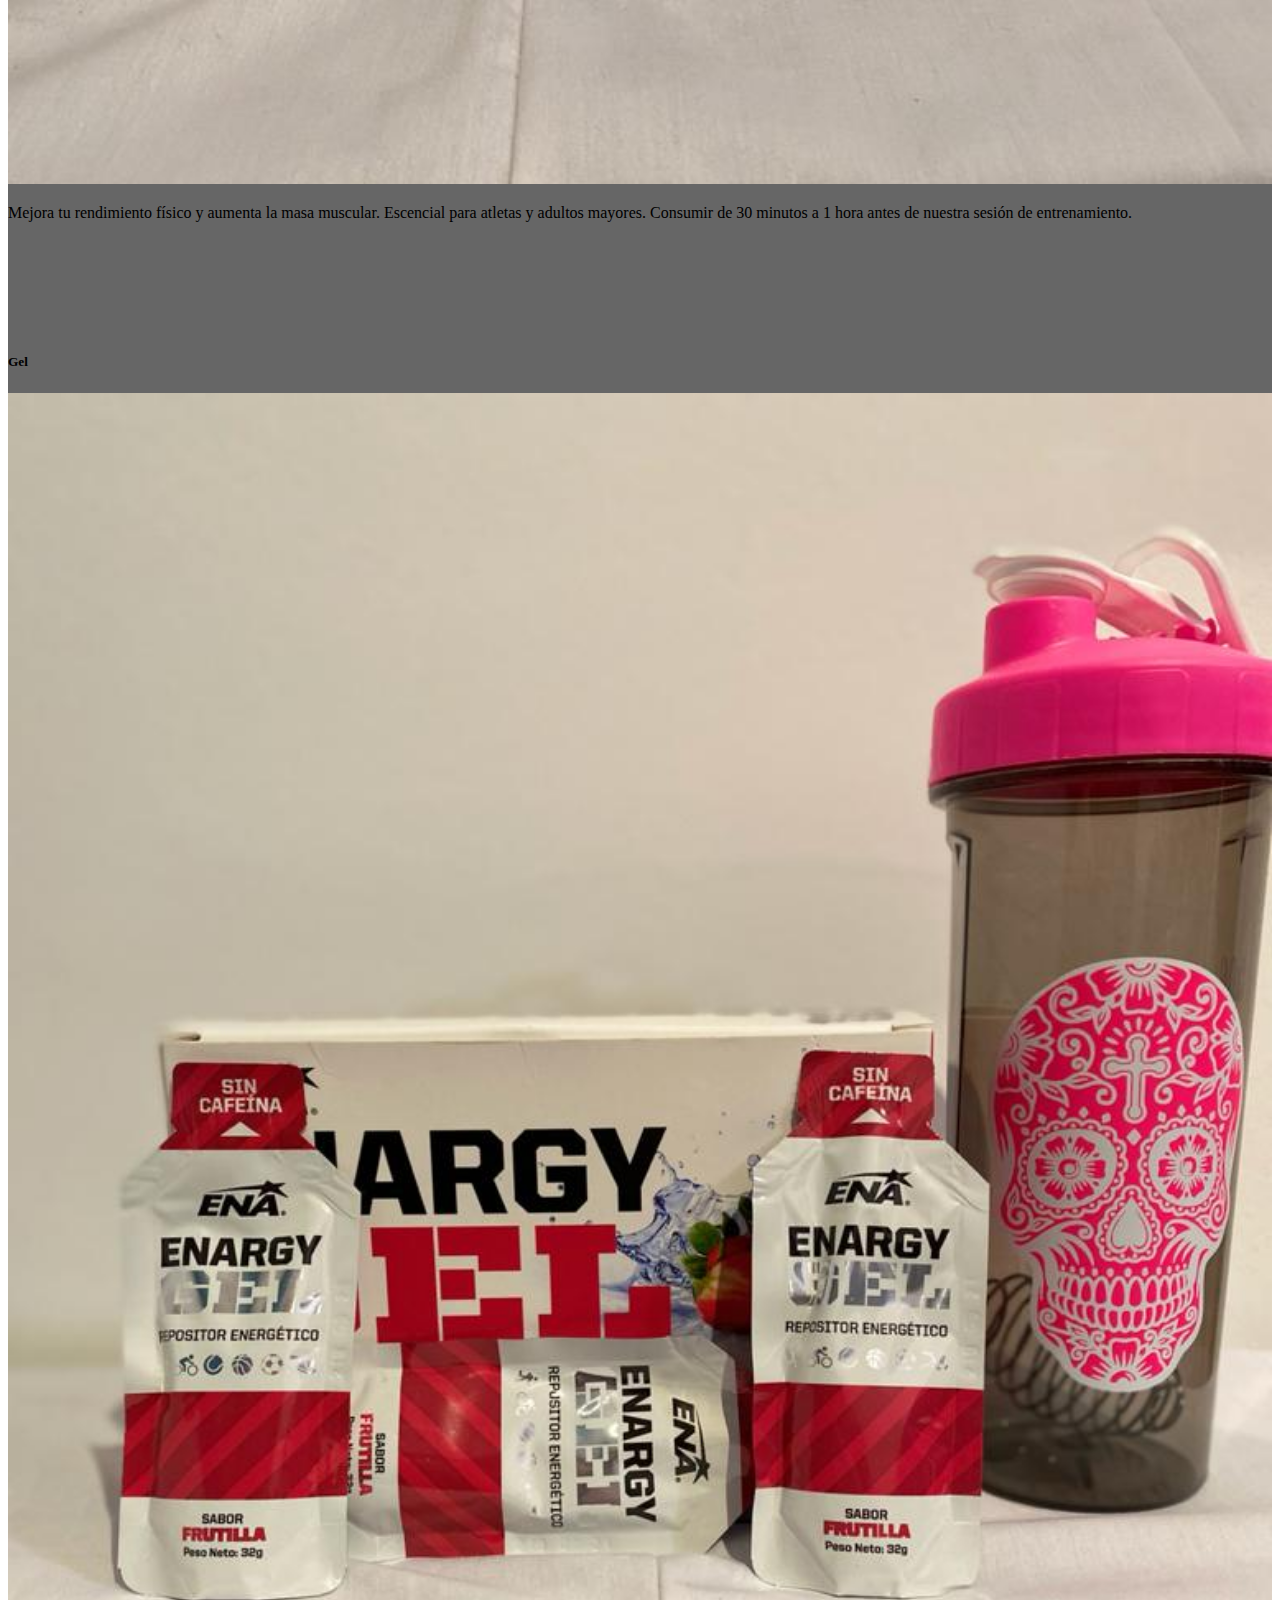
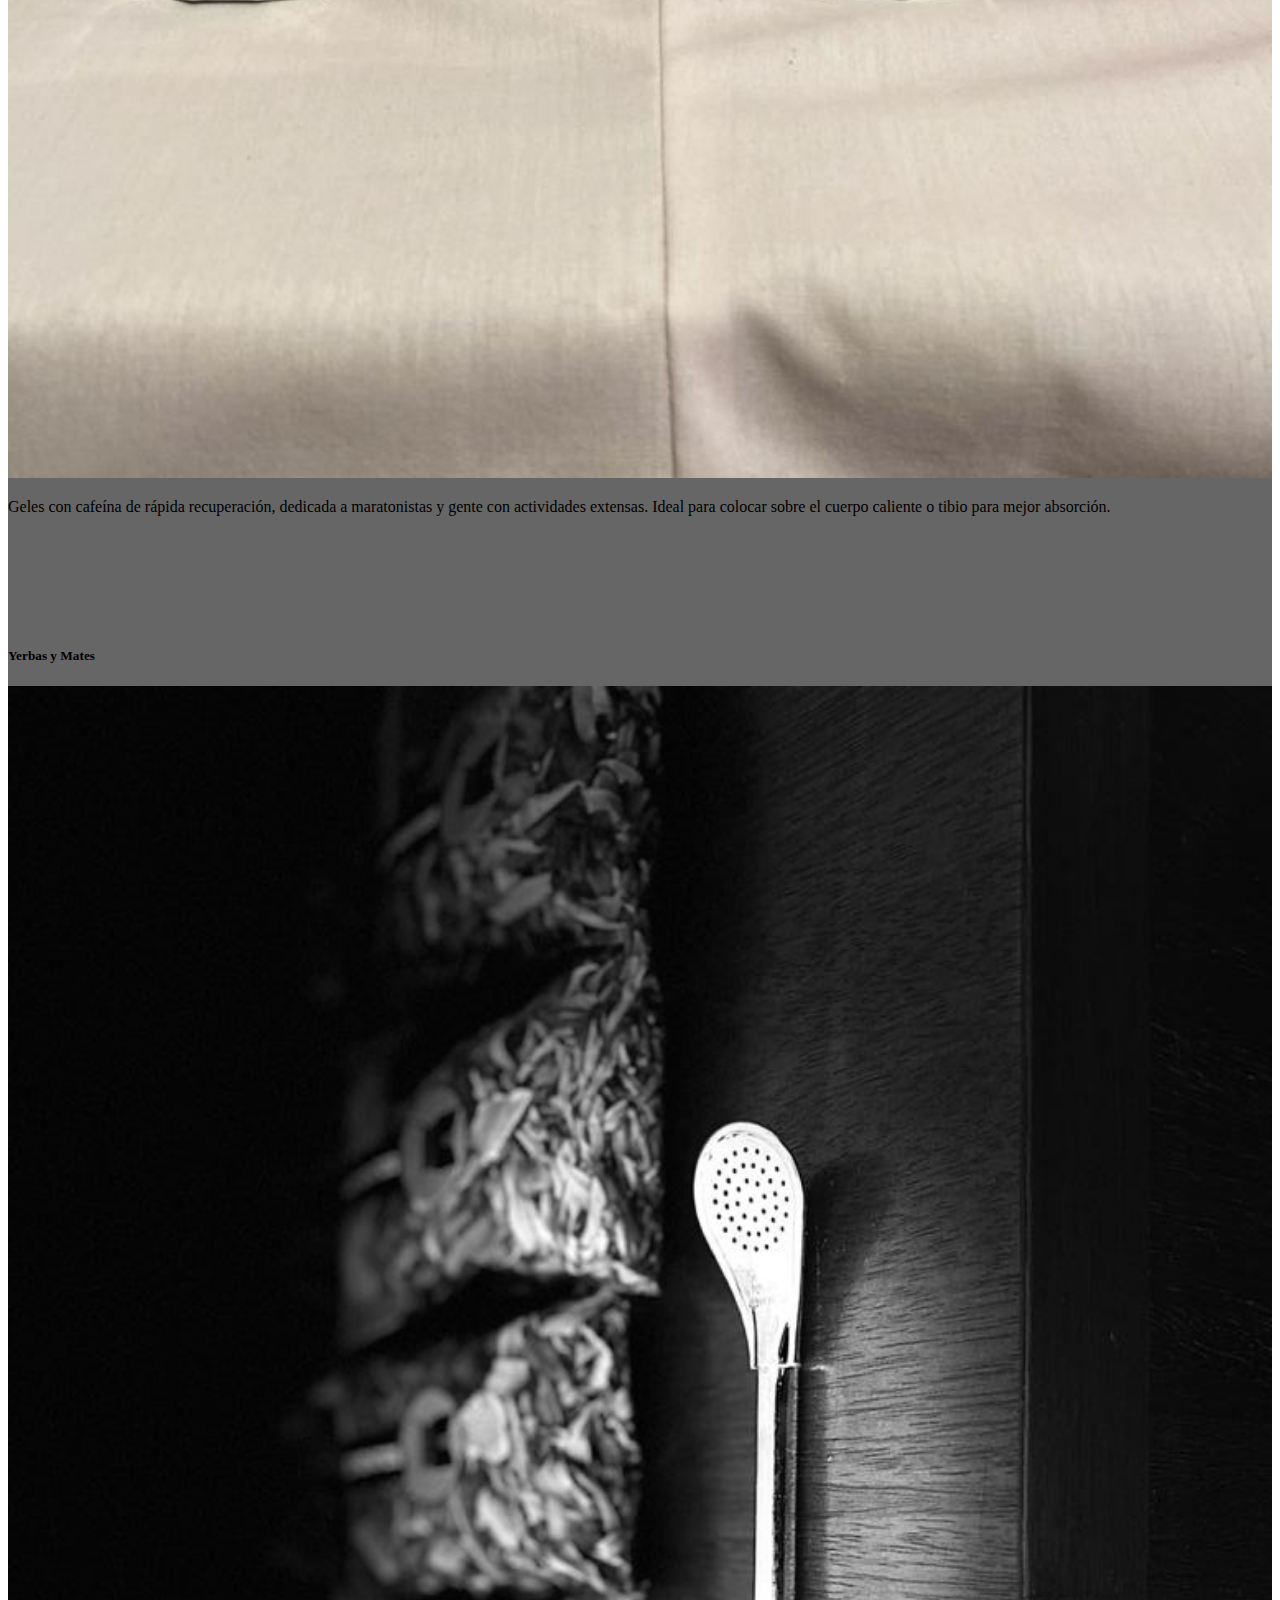
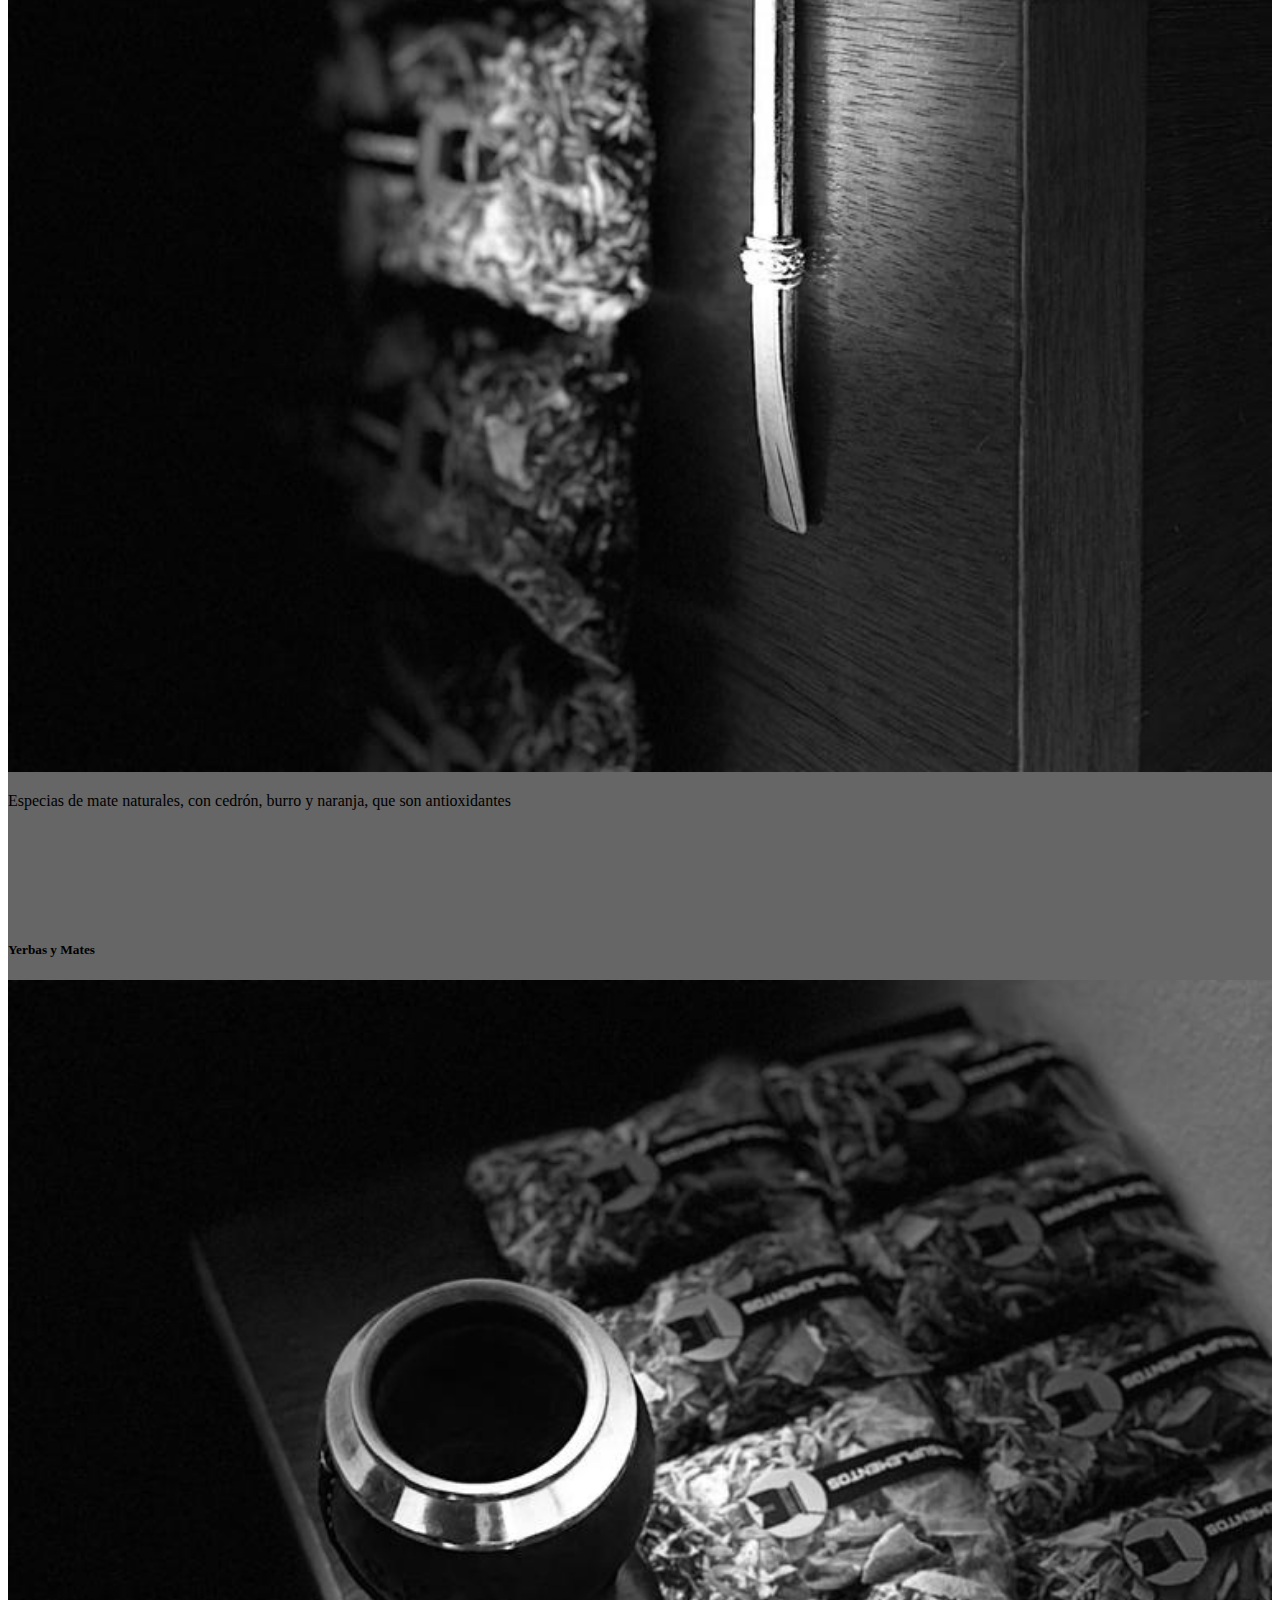
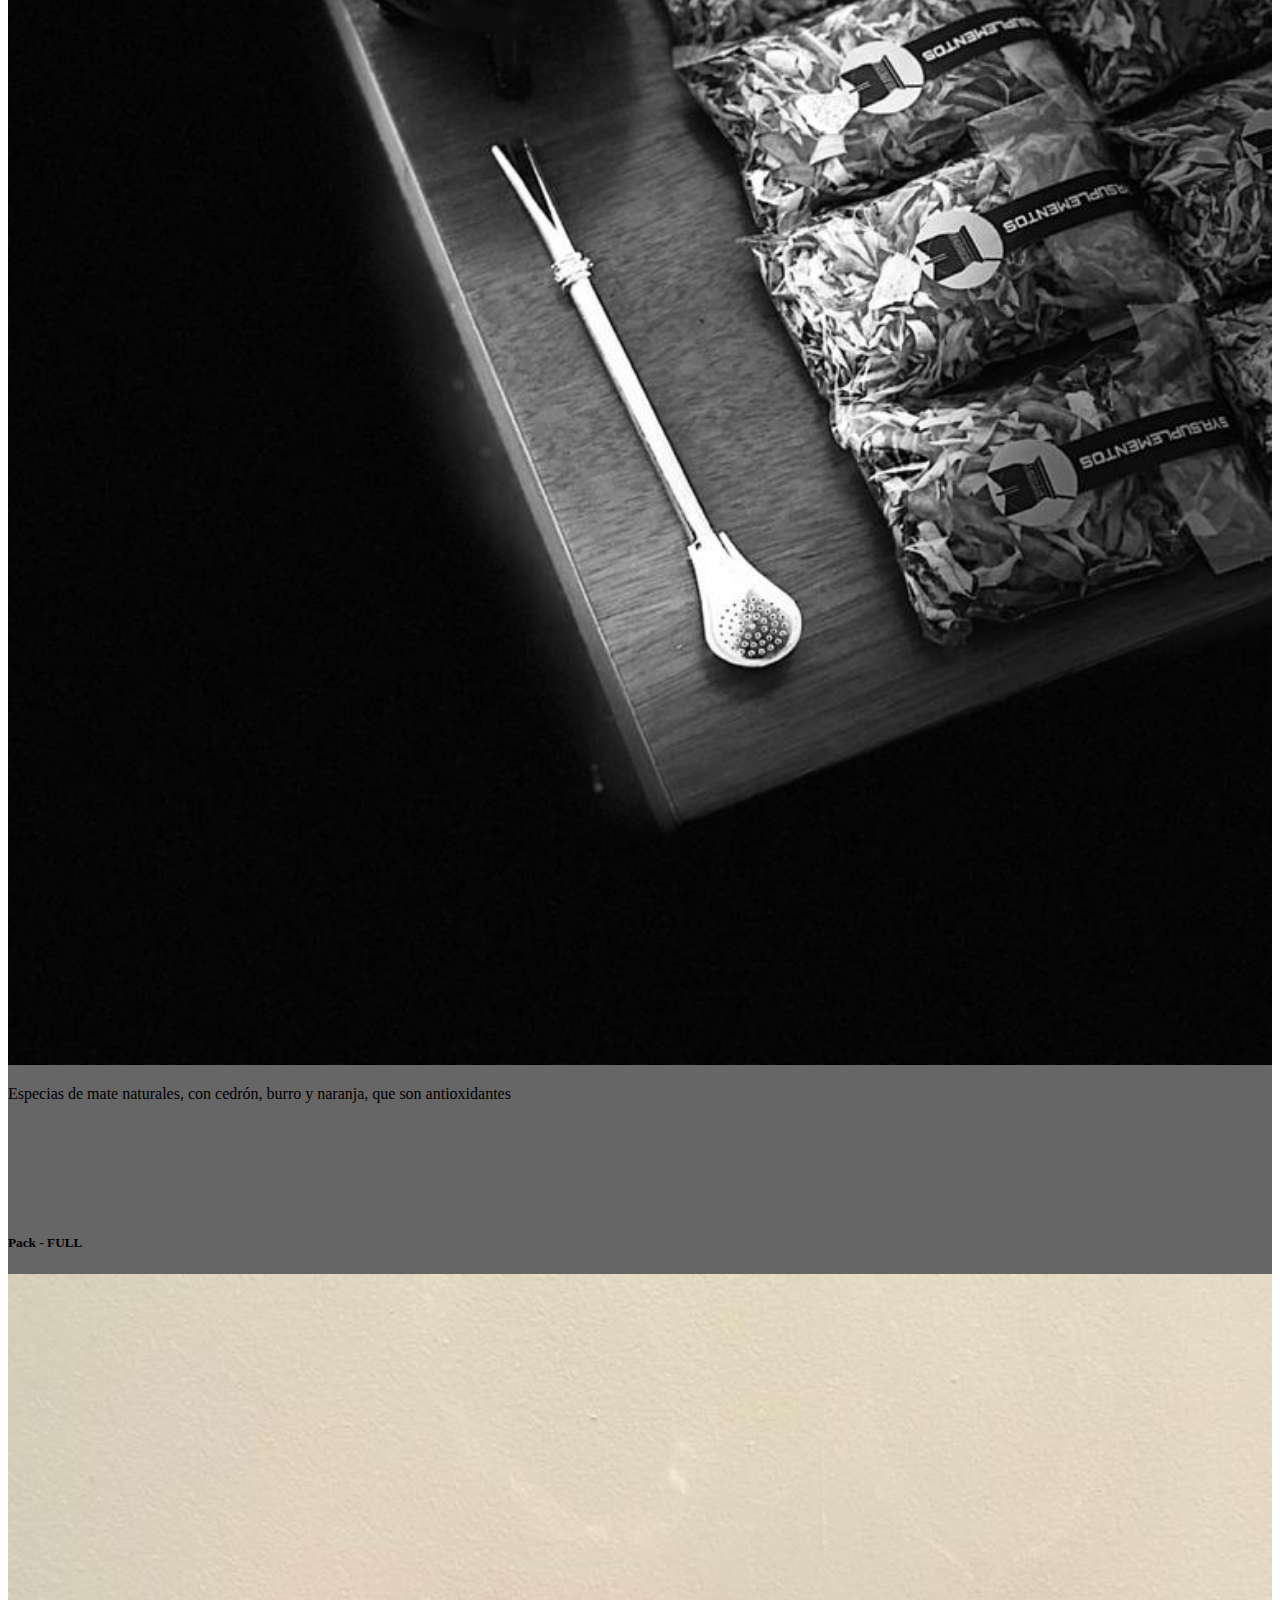
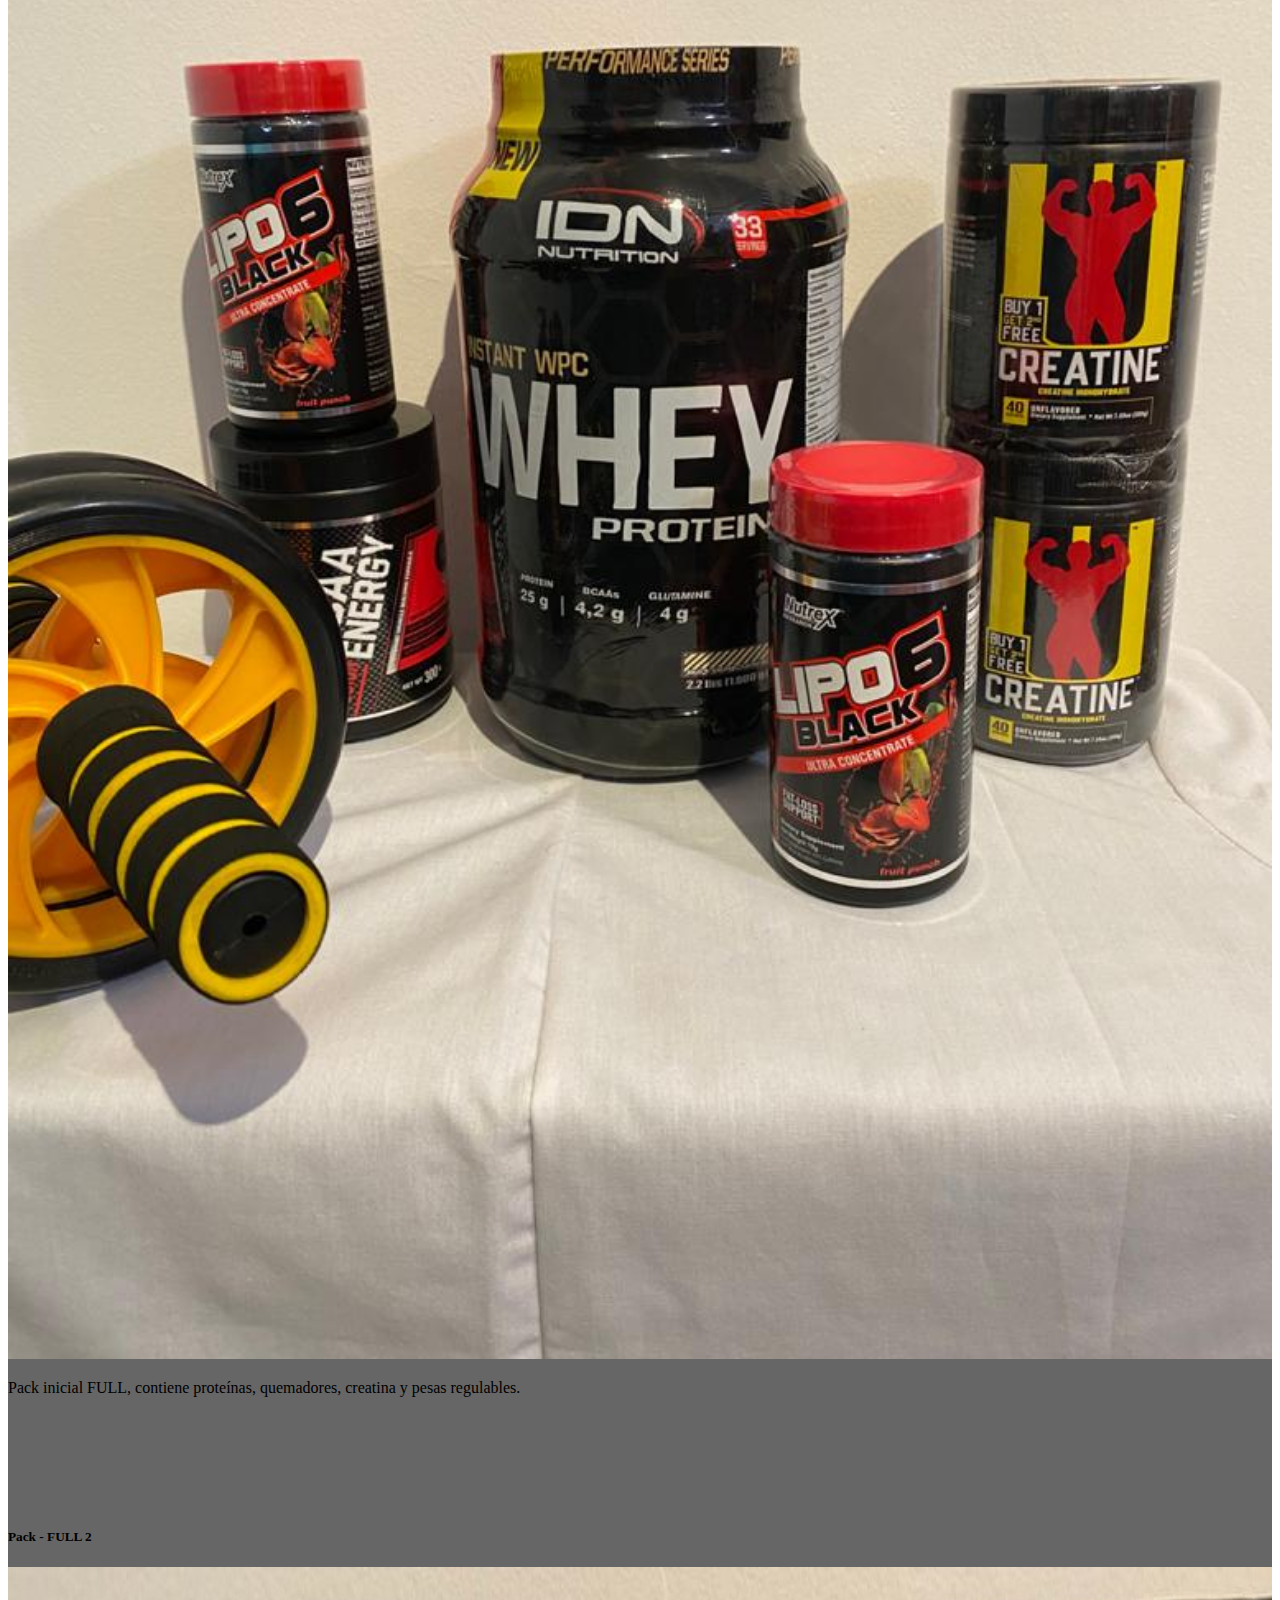
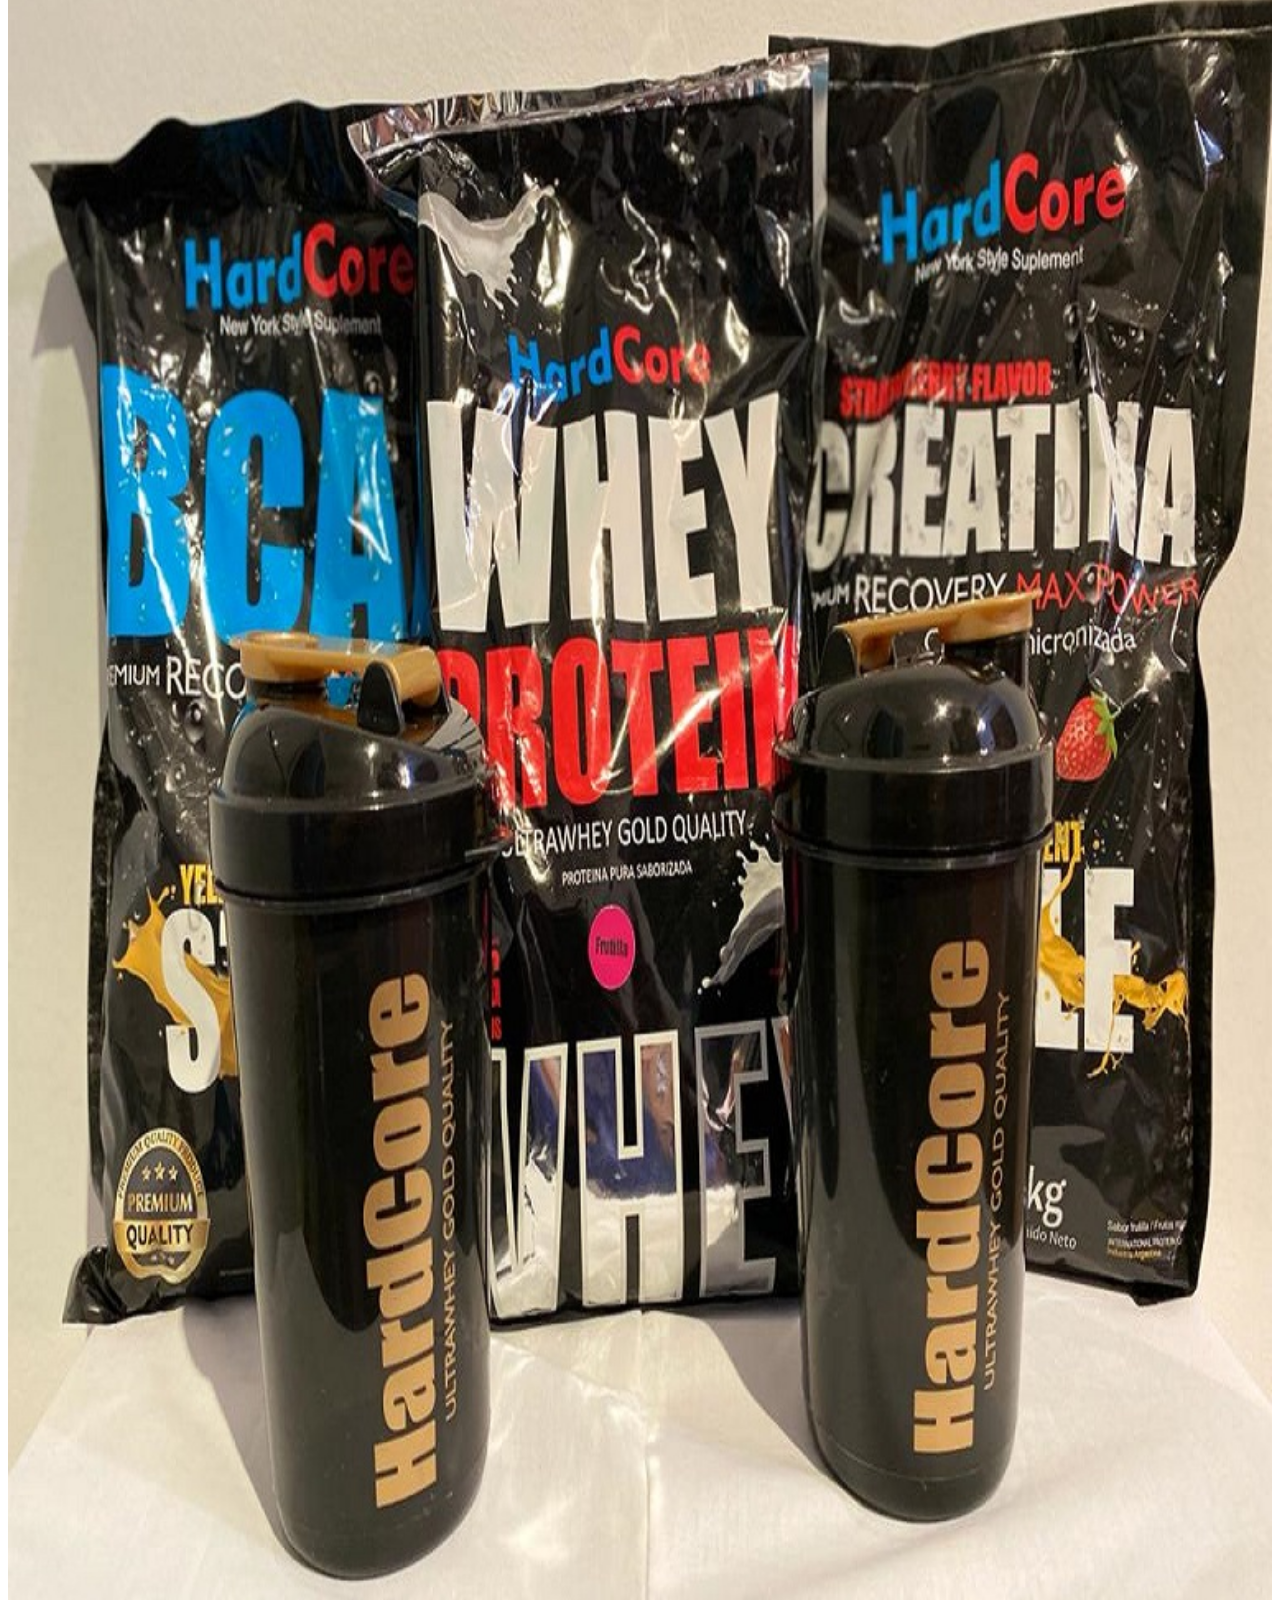
<file: galeria.html>
<!DOCTYPE html>
<html>
  <head>
    <meta charset="utf-8">
    <meta name="author" content="Grupo 4">
    <meta name="description" content="Pagina dedicada al Fitness e insumos en cuestion">
    <meta name="keyword" content="fitness, ejercicio, entrenar, en forma, no mas panza">
    <meta name="viewport" content="width=device-width, initial-scale=1, shrink-to-fit=no">
    <title>Fitness Tucumán</title>
    <link rel="icon" href="img/favicon.ico">
<!--FontAwesome Icons-->
    <link rel="stylesheet" href="https://cdnjs.cloudflare.com/ajax/libs/font-awesome/4.7.0/css/font-awesome.min.css">
<!--Boostrap CSS-->
    <link rel="stylesheet" href="https://stackpath.bootstrapcdn.com/bootstrap/4.5.0/css/bootstrap.min.css" integrity="sha384-9aIt2nRpC12Uk9gS9baDl411NQApFmC26EwAOH8WgZl5MYYxFfc+NcPb1dKGj7Sk" crossorigin="anonymous">
<!--CSS Personal-->
    <link rel="stylesheet" href="css/galeria.css">
  </head>
  <body class="m-0">
<!--Inicio Header - Ivo -->
    <header class="container-sm bg-light">
        <nav class="navbar navbar-expand-lg navbar-light fixed-top bg-light">
            <a href="index.html" class="navbar-brand flex-shrink-0"><img src="img/Logo.png" alt="Logo"></a><h1 class="d-none d-sm-block flex-shrink-0">Fitness-Tucumán</h1>
            <button class="navbar-toggler" type="button" data-toggle="collapse" data-target="#navbarCollapse" aria-controls="navbarCollapse" aria-expanded="false" aria-label="Toggle navigation">
                <span class="navbar-toggler-icon"></span>
            </button>
              <div class="collapse navbar-collapse justify-content-end" id="navbarCollapse">
                <ul class="navbar-nav flex-shrink-1">
                  <li class="nav-item text-right">
                    <a href="login.html" class="btn bg-dark text-light">Ingresa / Registrate</a>  
                  </li>
                  <li class="nav-item">
                    <a class="nav-link text-right" href="blog.html">Blog</a>
                  </li>
                  <li class="nav-item active">
                    <a class="nav-link text-right" href="galeria.html">Productos</a>
                  </li>
                  <li class="nav-item">
                    <a class="nav-link text-right" href="contactanos.html">Contactános</a>
                  </li>
                  <li class="nav-item">
                    <a class="nav-link text-right" href="about us.html">About Us</a>
                  </li>
                </ul>
              </div>
        </nav>      
    </header>
  <br><br><br>
<!--Fin de Header- Ivo-->
    <main>
    <div class="text-center text-white pb-5">
      <h1 class="display-4 pt-5">Productos</h1>
      <p>En nuestra página podrás encontrar todo lo necesario para ese cuerpo que buscás. Ponte en <a href="contactanos.html">contacto</a> con nosotros, y tenélos en tu casa ¡HOY!</p>
    </div>
<!--Inicio de Galeria- Ivo-->
    <div class="d-colums row container-fluid m-0">
      <div class="col-12 col-md-4 col-xl-3 mb-4 mx-auto">
        <div class="card">
          <div class="card-header text-center"><h5>Proteínas</h5></div>
          <img src="img/proteina.jpeg" class="card-img-top" alt="Proteinas">
          <div class="card-body">
            <p class="card-text">Complementos de macronutrientes, por si con tu alimentación no llegas a cubrir el requerimiento diario. Algunos están compuestos por derivados del suero de leche, de la soja o de caseína.</p>
          </div>
        </div>
      </div>
      <div class="col-12 col-md-4 col-xl-3 mb-4 mx-auto">
        <div class="card">
          <div class="card-header text-center"><h5>Quemadores</h5></div>
          <img src="img/proteina2.jpeg" class="card-img-top" alt="Romina Entrada">
          <div class="card-body">
            <p class="card-text">Suplementos para pérdida de grasa corporal. Están elaborados con ingredientes que actúan sobre el organismo para acelerar su metabolismo y aumentar los niveles de energía.</p>
          </div>
        </div>
      </div>
      <div class="col-12 col-md-4 col-xl-3 mb-4 mx-auto">
        <div class="card">
          <div class="card-header text-center"><h5>Creatina</h5></div>
          <img src="img/creatina.jpeg" class="card-img-top" alt="Diego Fernández">
          <div class="card-body">
            <p class="card-text">Mejora tu rendimiento físico y aumenta la masa muscular. Escencial para atletas y adultos mayores. Consumir de 30 minutos a 1 hora antes de nuestra sesión de entrenamiento.</p>
          </div>
        </div>
      </div>
      <div class="col-12 col-md-4 col-xl-3 mb-4 mx-auto">
        <div class="card">
          <div class="card-header text-center"><h5>Gel</h5></div>
          <img src="img/Gel.jpeg" class="card-img-top" alt="Sebastian Salas">
          <div class="card-body">
            <p class="card-text">Geles con cafeína de rápida recuperación, dedicada a maratonistas y gente con actividades extensas. Ideal para colocar sobre el cuerpo caliente o tibio para mejor absorción.</p>
          </div>
        </div>
      </div>
      <div class="col-12 col-md-4 col-xl-3 mb-4 mx-auto">
        <div class="card">
          <div class="card-header text-center"><h5>Yerbas y Mates</h5></div>
          <img src="img/yerba.jpeg" class="card-img-top" alt="Sebastian Salas">
          <div class="card-body">
            <p class="card-text">Especias de mate naturales, con cedrón, burro y naranja, que son antioxidantes</p>
          </div>
        </div>
      </div>
      <div class="col-12 col-md-4 col-xl-3 mb-4 mx-auto">
        <div class="card">
          <div class="card-header text-center"><h5>Yerbas y Mates</h5></div>
          <img src="img/mate.jpeg" class="card-img-top" alt="Sebastian Salas">
          <div class="card-body">
            <p class="card-text">Especias de mate naturales, con cedrón, burro y naranja, que son antioxidantes</p>
          </div>
        </div>
      </div><div class="col-12 col-md-4 col-xl-3 mb-4 mx-auto">
        <div class="card">
          <div class="card-header text-center"><h5>Pack - FULL</h5></div>
          <img src="img/producto.jpeg" class="card-img-top" alt="Sebastian Salas">
          <div class="card-body">
            <p class="card-text">Pack inicial FULL, contiene proteínas, quemadores, creatina y pesas regulables.</p>
          </div>
        </div>
      </div><div class="col-12 col-md-4 col-xl-3 mb-4 mx-auto">
        <div class="card">
          <div class="card-header text-center"><h5>Pack - FULL 2</h5></div>
            <img src="img/producto2.jpeg" class="card-img-top" alt="Sebastian Salas">
            <div class="card-body">
              <p class="card-text">Pack inicial FULL 2, con proteínas, quemadores, creatina y vasos térmicos.</p>
            </div>
          </div>
        </div>
      </div>
    </div>
  </main>
<!--Fin de Galeria- Ivo-->  
<!--Inicio de Footer- Ivo-->
    <footer class="container-fluid bg-light d-column d-sm-inline-flex justify-content-between">
      <div class="text-center">
        <a href="index.html"><img class="imgfooter p-3" src="img/Logo.png" alt="Logo"></a>
      </div>
      <div class="d-flex align-items-center justify-content-center">
        <a href="#" class="fa fa-facebook"></a>
        <a href="#" class="fa fa-twitter"></a>
        <a href="#" class="fa fa-youtube"></a>
        <a href="#" class="fa fa-instagram"></a>
        <a href="#" class="fa fa-pinterest"></a>
      </div>
      <div class="p-3">
        <p class="p-0 m-0 text-center">Desarollado por Grupo N°4</p>
        <p class="p-0 m-0 text-center">fitness-tucuman@gmail.com</p>
        <a class="p-0 m-0 d-flex justify-content-center" href="error.html">Aviso Legal</a>
      </div>
    </footer>
<!--Fin del Footer- Ivo-->
<!-- bootstrap Java-->
 <script src="https://code.jquery.com/jquery-3.5.1.slim.min.js" integrity="sha384-DfXdz2htPH0lsSSs5nCTpuj/zy4C+OGpamoFVy38MVBnE+IbbVYUew+OrCXaRkfj" crossorigin="anonymous"></script>
 <script src="https://cdn.jsdelivr.net/npm/popper.js@1.16.0/dist/umd/popper.min.js" integrity="sha384-Q6E9RHvbIyZFJoft+2mJbHaEWldlvI9IOYy5n3zV9zzTtmI3UksdQRVvoxMfooAo" crossorigin="anonymous"></script>
 <script src="https://stackpath.bootstrapcdn.com/bootstrap/4.5.0/js/bootstrap.min.js" integrity="sha384-OgVRvuATP1z7JjHLkuOU7Xw704+h835Lr+6QL9UvYjZE3Ipu6Tp75j7Bh/kR0JKI" crossorigin="anonymous"></script>
  </body>
</html>
</file>
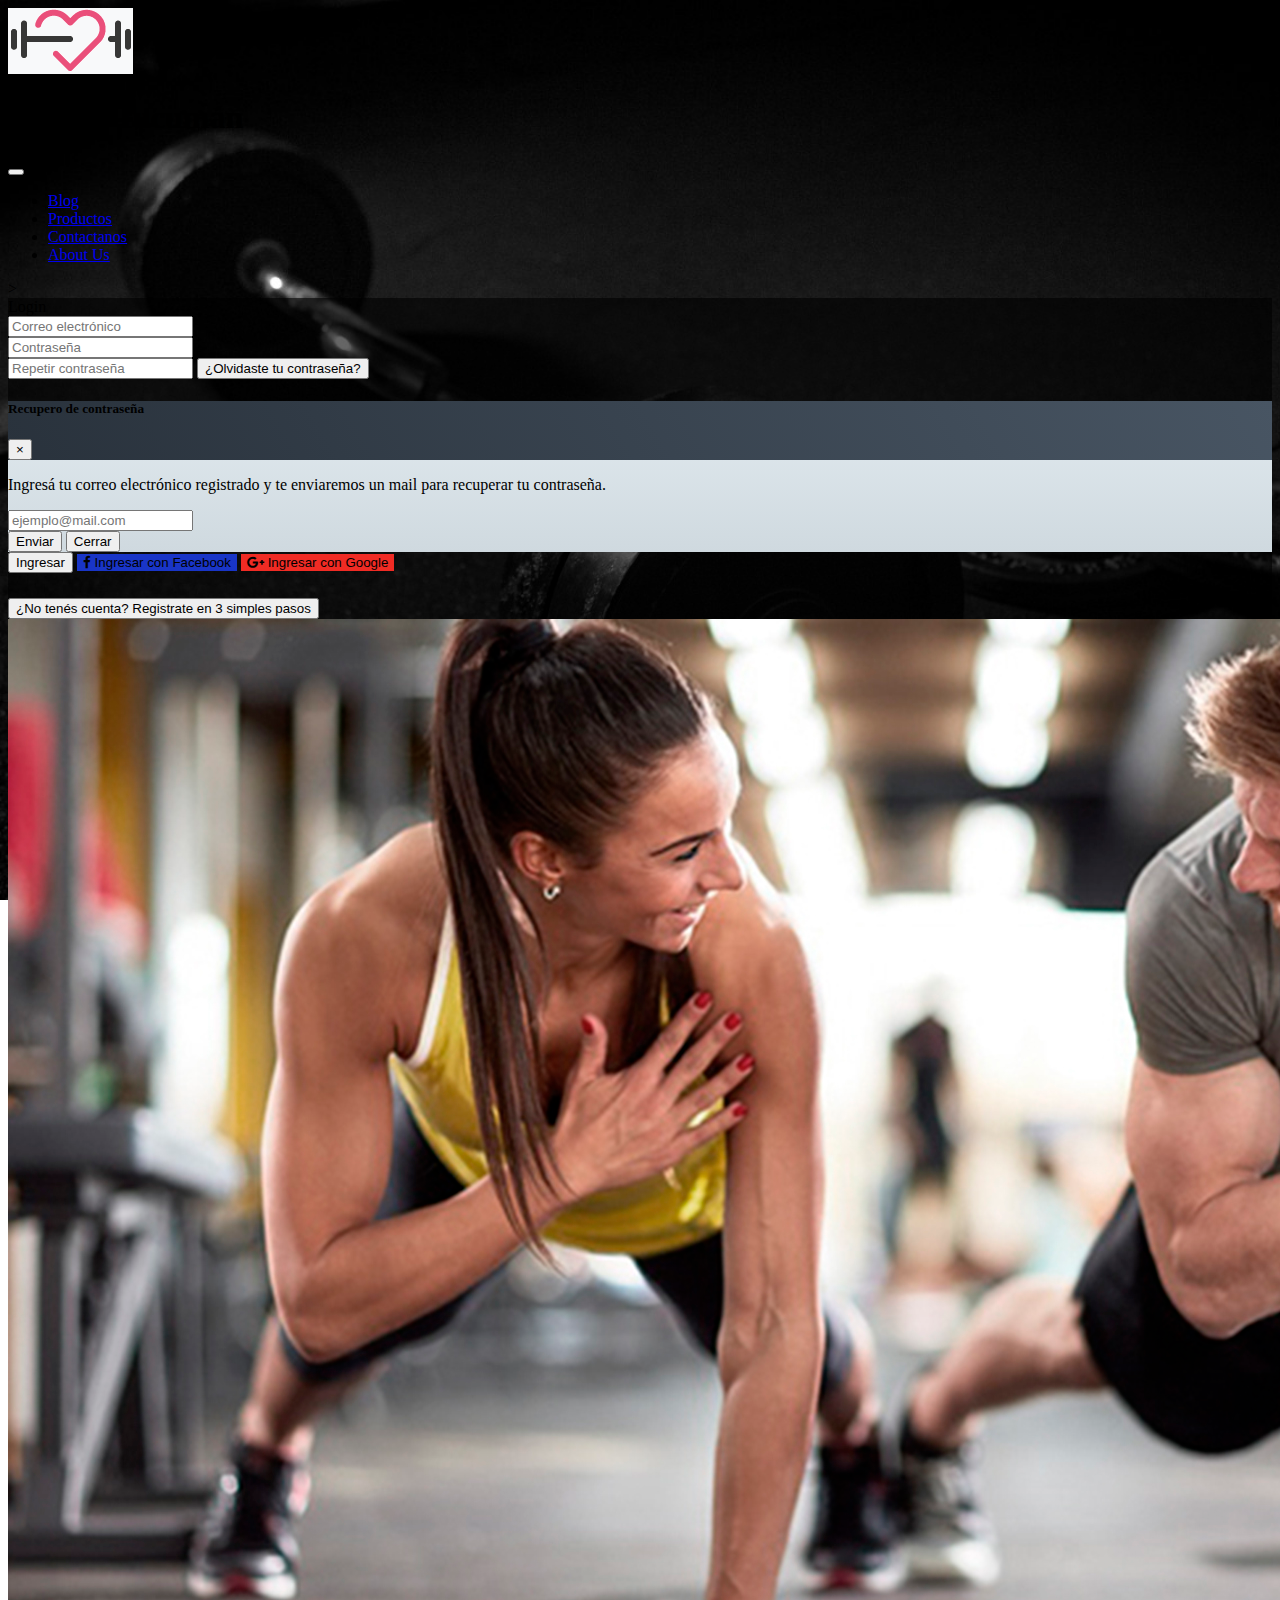
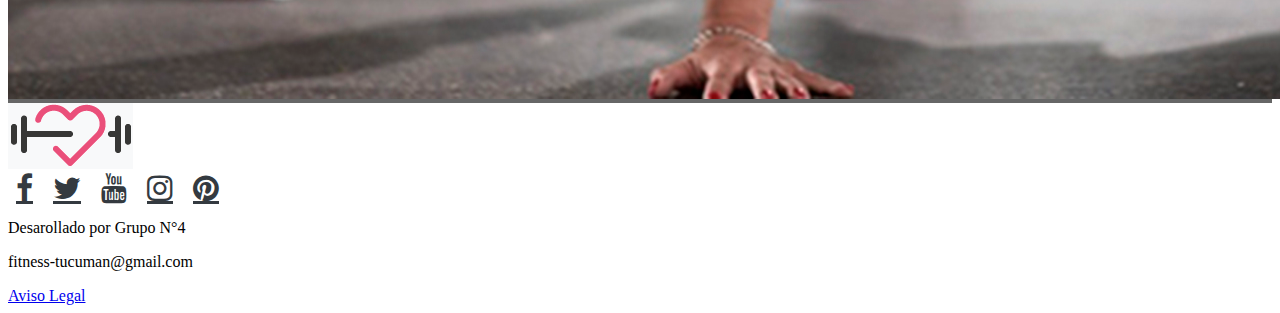
<file: login.html>
<!DOCTYPE html>
<html lang="en">

<head>
    <!-- Required meta tags -->
    <meta charset="UTF-8">
    <meta name="viewport" content="width=device-width, initial-scale=1, shrink-to-fit=no">
    <link rel="icon" href="img/favicon.ico">
    <!--Font awesome-->
    <link rel="stylesheet" href="https://cdnjs.cloudflare.com/ajax/libs/font-awesome/4.7.0/css/font-awesome.min.css">
    <!--BS CSS-->
    <link rel="stylesheet" href="https://stackpath.bootstrapcdn.com/bootstrap/4.5.0/css/bootstrap.min.css"
        integrity="sha384-9aIt2nRpC12Uk9gS9baDl411NQApFmC26EwAOH8WgZl5MYYxFfc+NcPb1dKGj7Sk" crossorigin="anonymous">
    <!--Personal CSS-->
    <link rel="stylesheet" href="css/login.css">
    <!--Font GL-->
    <link href="https://fonts.googleapis.com/css2?family=Roboto&display=swap" rel="stylesheet">
    <title>Login Fitness Tucumán</title>
</head>

<body class="m-0 bg-dark " style="height: 100%;">
    <!--Inicio Header- Ivo-->
    <header class="container-sm bg-light">
        <nav class="navbar navbar-expand-lg navbar-light fixed-top bg-light">
            <a href="index.html" class="navbar-brand flex-shrink-0"><img src="img/Logo.png" alt="Logo"></a>
            <h1 class="d-none d-sm-block flex-shrink-0">Fitness-Tucumán</h1>
            <button class="navbar-toggler" type="button" data-toggle="collapse" data-target="#navbarCollapse"
                aria-controls="navbarCollapse" aria-expanded="false" aria-label="Toggle navigation">
                <span class="navbar-toggler-icon"></span>
            </button>
            <div class="collapse navbar-collapse justify-content-end" id="navbarCollapse">
                <ul class="navbar-nav flex-shrink-1">
                    <li class="nav-item">
                        <a class="nav-link text-right" href="blog.html">Blog</a>
                    </li>
                    <li class="nav-item">
                        <a class="nav-link text-right" href="galeria.html">Productos</a>
                    </li>
                    <li class="nav-item">
                        <a class="nav-link text-right" href="contactanos.html">Contactanos</a>
                    </li>
                    <li class="nav-item">
                        <a class="nav-link text-right" href="about us.html">About Us</a>
                    </li>
                </ul>
            </div>
        </nav>
    </header>
    <!--Fin de Header- Ivo-->>
    <!--Inicio Login- RE-->
    <div class="titulo display-4 text-center text-white pb-5 mt-5 pt-5">
        Login
    </div>
    <main class="d-flex justify-content-center">
        <div class="col-12 col-md-6">
            <div class="row pt-1 mb-4 px-2">
                <div class="bg-light container rounded" id="column-login">
                    <form class="mt-4">
                        <div class="form-group">
                            <input type="email" class="form-control" id="inputEmail" placeholder="Correo electrónico">
                        </div>
                        <div class="form-group">
                            <input type="password" class="form-control" id="inputPassword" placeholder="Contraseña">
                        </div>
                        <div class="form-group">
                            <input type="password" class="form-control" id="repeatPassword"
                                placeholder="Repetir contraseña">
                            <button type="button" class="btn btn-link" data-toggle="modal"
                                data-target="#recoverModal">¿Olvidaste tu contraseña?</button>
                        </div>
                        <!--Modal-->
                        <div class="container">
                            <div class="modal fade" id="recoverModal" tabindex="-1" role="dialog"
                                aria-labelledby="recoverModalLabel" aria-hidden="true">
                                <div class="modal-dialog">
                                    <div class="modal-content">
                                        <div class="modal-header">
                                            <h5 class="modal-title text-center text-white" id="recuperarModalLabel">
                                                Recupero de contraseña</h5>
                                            <button type="button" class="close" data-dismiss="modal" aria-label="Close">
                                                <span aria-hidden="true">&times;</span>
                                            </button>
                                        </div>
                                        <div class="modal-body">
                                            <div class="container-fluid">
                                                <div class="row">
                                                    <div class="col-auto">
                                                        <p>Ingresá tu correo electrónico registrado y te enviaremos un mail para
                                                            recuperar
                                                            tu contraseña.</p>
                                                        <input type="email" class="form-control" id="inputEmail"
                                                            placeholder="ejemplo@mail.com">
                                                    </div>
                                                </div>
                                            </div>
                                        </div>
                                        <div class="modal-footer d-flex justify-content-center">
                                            <button type="button" class="btn btn-outline-success">Enviar</button>
                                            <button type="button" class="btn btn-outline-secondary"
                                                data-dismiss="modal">Cerrar</button>
                                        </div>
                                    </div>
                                </div>
                            </div>
                        </div>
                        <!--Button login-->
                        <button type="submit" class="btn btn-secondary btn-block btn-active rounded" id="btn-send-main"
                            aria-pressed="true">Ingresar</button>
                            <button type="submit" class="btn btn-block rounded text-white"
                                id="btn-send-fb" aria-pressed="true"><i class="fa fa-facebook"></i> Ingresar con Facebook</button>
                            <button type="submit" class="btn btn-block rounded text-white"
                                id="btn-send-gl" aria-pressed="true"><i class="fa fa-google-plus"></i> Ingresar con Google </button>
                        <!--New user-->
                        <div class="form-group">
                            <button type="button" class="btn btn-link btn-block">¿No tenés cuenta? Registrate en 3 simples pasos</button>
                        </div>
                    </form>
                </div>
            </div>
        </div>
        <div class="col-12 col-md-6 pt-1 d-none d-md-block">
            <img class="imglogin img-thumbnail" src="img/flexion-post.jpg" alt="Login">
        </div>
    </main>
    <!--Fin de Login- RE-->
    <!--Inicio de Footer- Ivo-->
    <footer class="container-fluid bg-light d-column d-sm-inline-flex justify-content-between">
        <div class="text-center">
            <a href="index.html"><img class="imgfooter p-3" src="img/Logo.png" alt="Logo"></a>
        </div>
        <div class="d-flex align-items-center justify-content-center">
            <a href="#" class="fa fa-facebook social"></a>
            <a href="#" class="fa fa-twitter social"></a>
            <a href="#" class="fa fa-youtube social"></a>
            <a href="#" class="fa fa-instagram social"></a>
            <a href="#" class="fa fa-pinterest social"></a>
        </div>
        <div class="p-3">
            <p class="p-0 m-0 text-center">Desarollado por Grupo N°4</p>
            <p class="p-0 m-0 text-center">fitness-tucuman@gmail.com</p>
            <a class="p-0 m-0 d-flex justify-content-center" href="error.html">Aviso Legal</a>
        </div>
    </footer>
    <!--Fin de Footer- Ivo-->
</body>
<!--JS-->
<script src="https://code.jquery.com/jquery-3.5.1.slim.min.js"
    integrity="sha384-DfXdz2htPH0lsSSs5nCTpuj/zy4C+OGpamoFVy38MVBnE+IbbVYUew+OrCXaRkfj"
    crossorigin="anonymous"></script>
<script src="https://cdn.jsdelivr.net/npm/popper.js@1.16.0/dist/umd/popper.min.js"
    integrity="sha384-Q6E9RHvbIyZFJoft+2mJbHaEWldlvI9IOYy5n3zV9zzTtmI3UksdQRVvoxMfooAo"
    crossorigin="anonymous"></script>
<script src="https://stackpath.bootstrapcdn.com/bootstrap/4.5.0/js/bootstrap.min.js"
    integrity="sha384-OgVRvuATP1z7JjHLkuOU7Xw704+h835Lr+6QL9UvYjZE3Ipu6Tp75j7Bh/kR0JKI"
    crossorigin="anonymous"></script>

</html>
</file>
<file: css/index.css>
body {
    background-image: url(../img/background1.png);
    background-repeat: no-repeat;
    background-attachment: fixed;
    background-size: cover;
  }
.titulo, .galeriablog {
    background-color:rgba(0, 0, 0, 0.4);
}
img {
    width: 100%;
    height: 100%;
}
.imgfooter {
    width: auto;
}
.titulo {
    width: auto;
    height: 300px;
}
.fa {
    font-size:30px;
    padding:0 8px;
    color:#343a40;
}
.productos {
    border-radius: 5px;
    border-color:#f8f9fa;
    border: 3px solid;
    padding:5px;
    margin:0 5px 10px 5px;
}
.blog {
    border-radius: 5px;
    border-color: #f8f9fa;
    border: 3px solid;
    padding:5px;
    margin:0 5px 10px 5px;
}
</file>
<file: css/about us.css>
body {
    background-image: url(../img/background2.jpg!d);
    background-repeat: no-repeat;
    background-attachment: fixed;
    background-size: cover;
}
main {
    background-color:rgba(0, 0, 0, 0.6);
}
img {
    width: 100%;
    height: 100%;
}
.imgfooter {
    width: auto;
}
.fa {
    font-size:30px;
    padding:0 8px;
    color:#343a40;
}
</file>
<file: css/blog.css>
body {
    background-image: url(../img/galeria.jpg);
    background-repeat: no-repeat;
    background-attachment: fixed;
    background-size: cover;
}
main, .ult  {
    background-color:rgba(0, 0, 0, 0.6);
}
.imgheader {
    width: 100%;
    height: 100%;
}
.imgfooter {
    width: auto;
}
.fa {
    font-size:30px;
    padding:0 8px;
    color:#343a40;
}
.categorias ul {
    list-style: none;
}
input {
    box-sizing: border-box;
}
.c-img
{
    height:6rem;
}
@media (max-width: 576px) {

    .banner {
        width:150px;
        height: 150px;
        border: 2px solid black;
        margin: auto;
        background-size: 100% 100% ;
        animation: banner 10s infinite;
        animation-direction: alternate;
    
    }
    @keyframes banner {
     0%, 30% {
                background-image: url(../img/WhatsApp\ Image\ 2020-07-21\ at\ 11.02.41.jpeg);
                
     }
     
     35%, 65% {
         background-image: url(../img/C256FD6E-4F2B-4036-A011-66D79827F084.JPG);
     }
    
    
     70%, 100% {
         
        background-image: url(../img/IMG_7970.jpg);
     }
    }
    }
</file>
<file: css/contactanos.css>
* {
    box-sizing: border-box;
}
body {
    padding: 0;
    margin:0; 
}
.pregunta p, h1 {
    text-align: center;
    }
.pregunta p {
    font-size: 15px;
}
.mapa {
    display: flex;
    justify-content: center;
}
.info h2 {
    text-align: center;
}
.info {
    color:white;
}
.content {
    max-width: 1080px;
    margin-left: auto;
    margin-right: auto;
    padding: 0 1.5em;
}
.contacto {
    text-align: center;
    font-size: 3em;
}
.contacto span {
    color: rgb(185, 78, 114);
}
.contacto2 {
    color:white;
}
.division{ 
    box-shadow: 0 0 20px 0  ;
    margin-bottom: 50px;
}
.division > * {
    padding: 1em;
    
}
.contact-from form {
    display: flex;
    justify-content: space-between;
    flex-direction: column;
}
.contact-from form .block {
    grid-column:  1 / 3;
}
.contact-from form button, 
.contact-from form input,
.contact-from form textarea {
    width: 100%;
    padding: .7em;
    border: none;
    background: none;
    outline: none;
    border-bottom: 1px solid #000;
}
.contact-from form button {
    background-color: #D7D5D5 ;
    border: 0;
    text-transform: uppercase;
    padding: 1em;
}
.contact-from form button:hover,
.contact-from form button:focus {
    background: rgb(16, 211, 74);
    color: #ffffff;
    transition: background-color 1s ease-out;
    outline: 0;
}
.contact-info {
    background: #D7D5D5;
}
.contact-info ul {
    list-style: none;
    padding: 0;
}
.contact-info ul li{
    padding: .3em;
}
 /* pantallas computadoras */ 
 @media screen and (min-width : 768px)  {

    .division {
        
         display: grid;
         grid-template-columns:  2fr 1fr;
    }
    .contact-from form {
        display: grid;
        grid-template-columns: 1fr 1fr;
        column-gap: 20px;
    }
    .division > * {
         padding: 2em;
    }
     .contact-info h4,
     .contact-info ul, 
     .contact-info p {
         padding: 0;
         text-align: left;
    }
}
img {
    width: 100%;
    height: 100%;
}
.imgfooter {
    width: auto;
}
.fa {
    font-size:30px;
    padding:0 8px;
    color:#343a40;
}
footer {
    margin:0;
    padding:0;
}
body {
    background-image: url(../img/background2.jpg!d);
    background-repeat: no-repeat;
    background-attachment: fixed;
    background-size: cover;
}
main {
    background-color:rgba(0, 0, 0, 0.6);
}
.row {
    padding: 0;
    
}
</file>
<file: css/entrada-blog.css>
.autor-blog {
    background-color:lightpink;
}
.pulgar-arriba, .pulgar-abajo {
    color: grey;
}
.pulgar-arriba:hover {
    color: green;
}
.pulgar-abajo:hover {
    color:red;
}
.imgheader {
    width: 100%;
    height: 100%;
}
.imgfooter {
    width: auto;
}
.fa {
    font-size:30px;
    padding:0 8px;
    color:#343a40;
}
footer {
    margin-right:0;
    padding-right:0;
}
.infofooter {
    margin:0;
    padding:0;
}
</file>
<file: css/galeria.css>
body {
    background-image: url(../img/galeria.jpg);
    background-repeat: no-repeat;
    background-attachment: fixed;
    background-size: cover;
}
main {
    background-color:rgba(0, 0, 0, 0.6);
}
img {
    width: 100%;
    height: 100%;
}
.imgfooter {
    width: auto;
}
.titulo {
    width: auto;
    height: 300px;
}
.fa {
    font-size:30px;
    padding:0 8px;
    color:#343a40;
}
.card-text {
    height: 8rem;
    overflow:scroll;
    text-overflow:ellipsis;
}
</file>
<file: css/login.css>
.modal-header{
    background-image: linear-gradient(60deg, #29323c 0%, #485563 100%);
}
.modal-content{
    background-image: linear-gradient(to top, #cfd9df 0%, #e2ebf0 100%);
}

#btn-send-gl,#btn-send-fb,#btn-send-main{
    margin-bottom: 25px;    
}
#btn-send-gl,#btn-send-fb{
    border: none;    
    
}
#btn-send-gl{
    background-color:#F02B24;
}
#btn-send-fb{
    background-color:#1935C7;
   }

.imgfooter {
    width: auto;
}
.social {
    font-size:30px;
    padding:0 8px;
    color:#343a40;
}
body{
    background-image: url(../img/background2.jpg!d);
    background-repeat: no-repeat;
    background-attachment:fixed;
    background-size: cover;
    height: inherit;
}
main, .titulo {
    background-color:rgba(0, 0, 0, 0.6);
}
</file>
